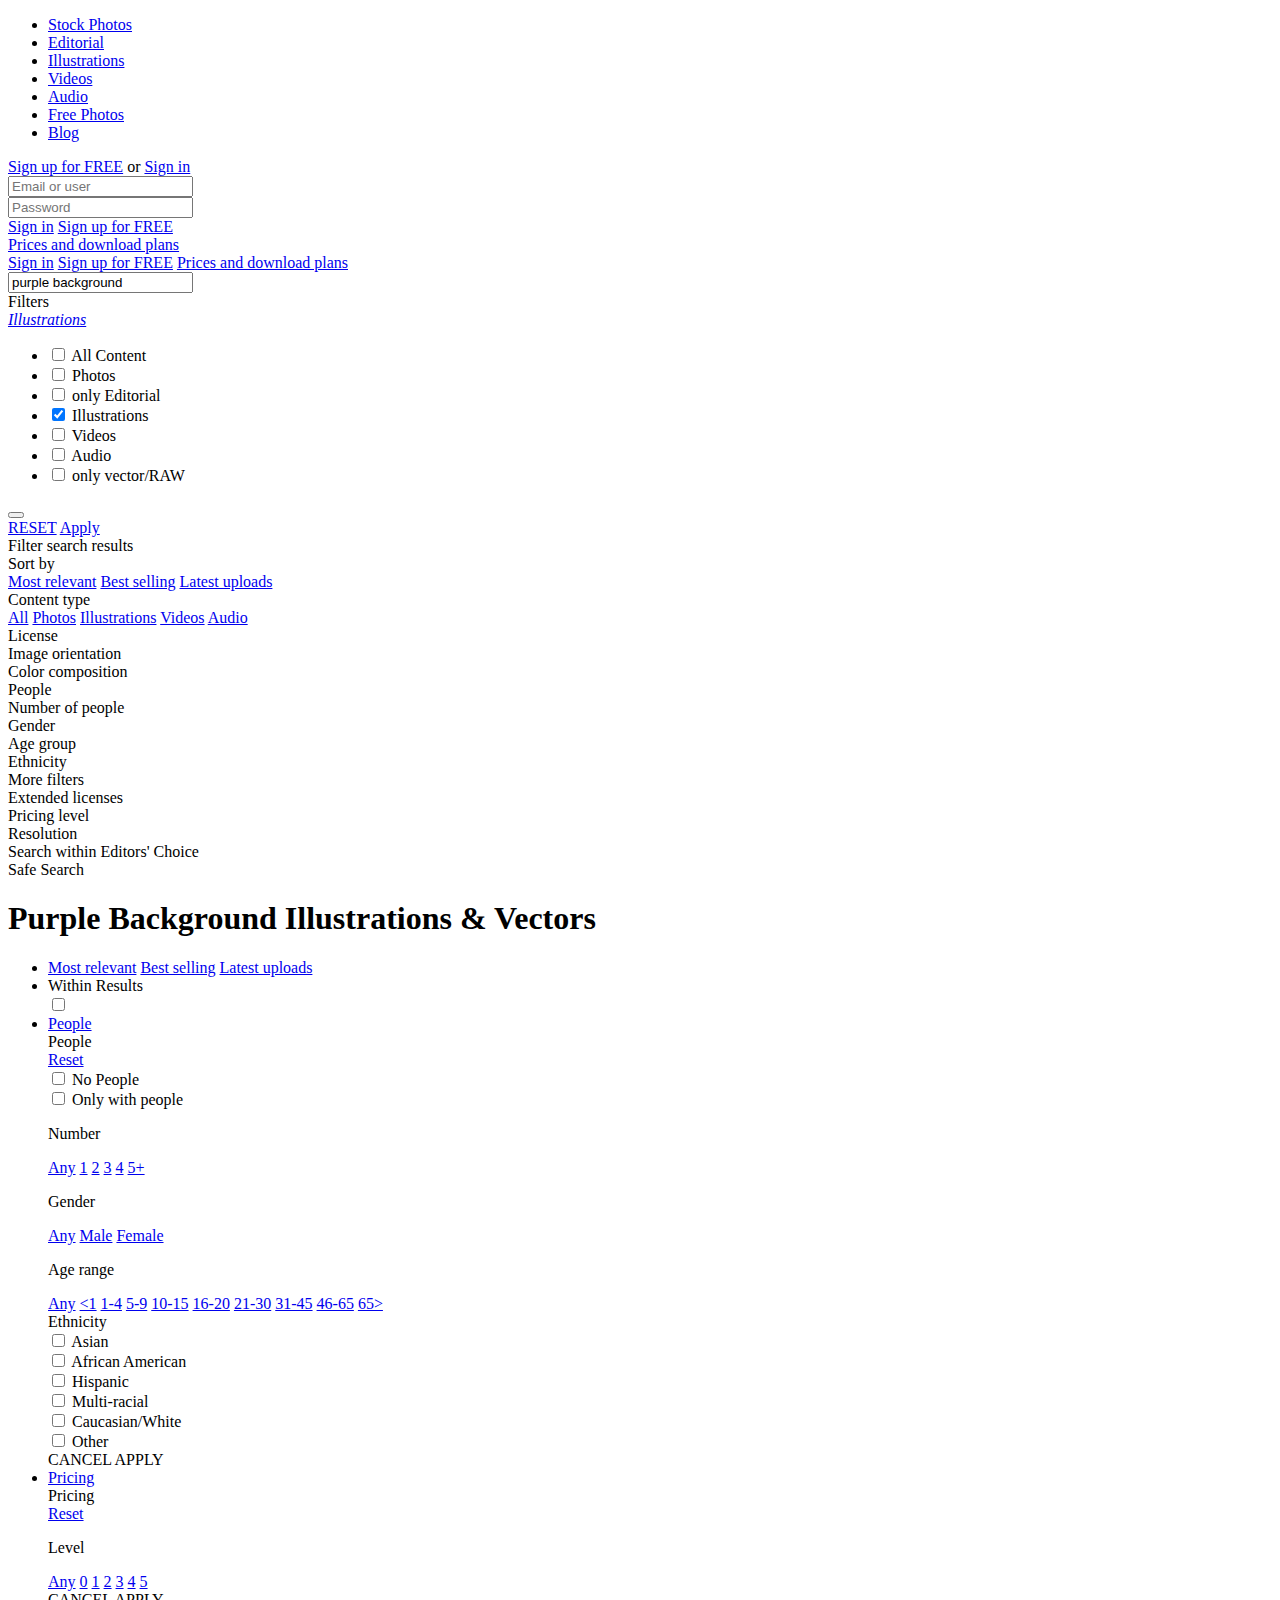
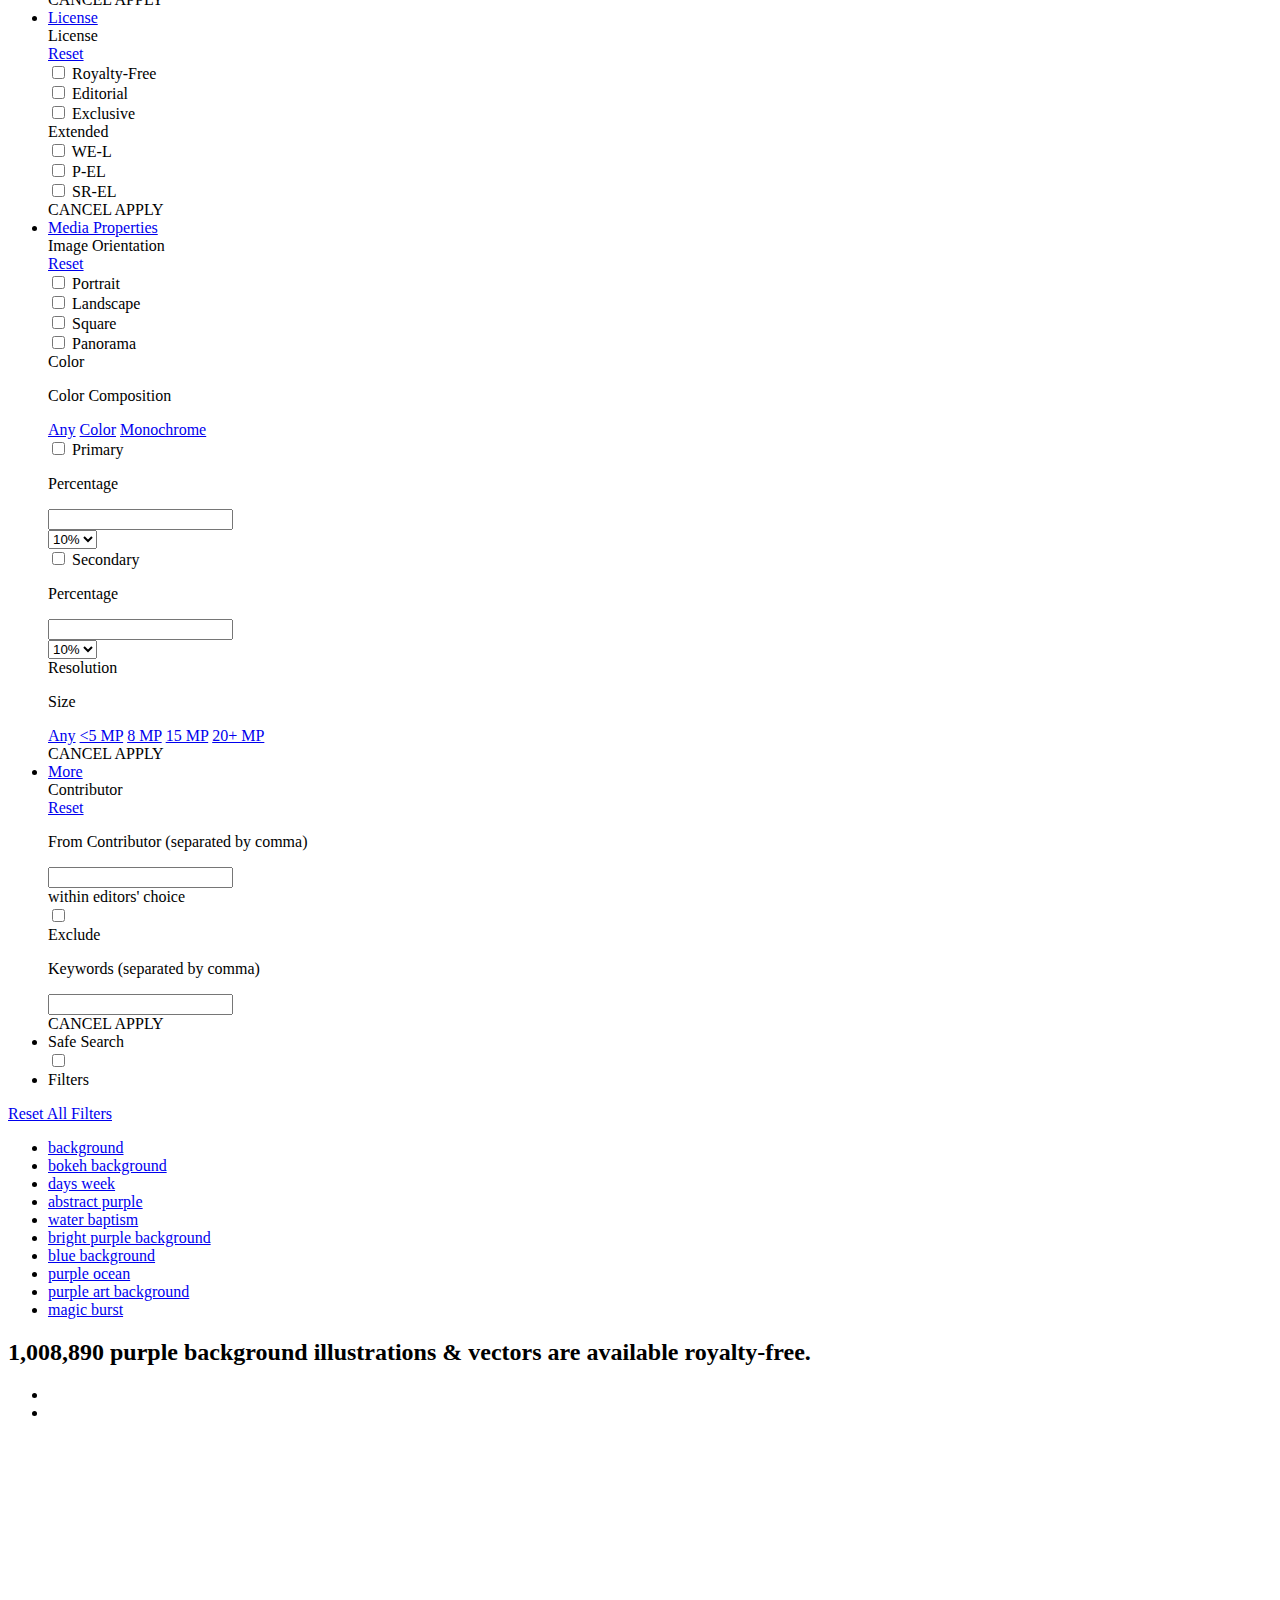
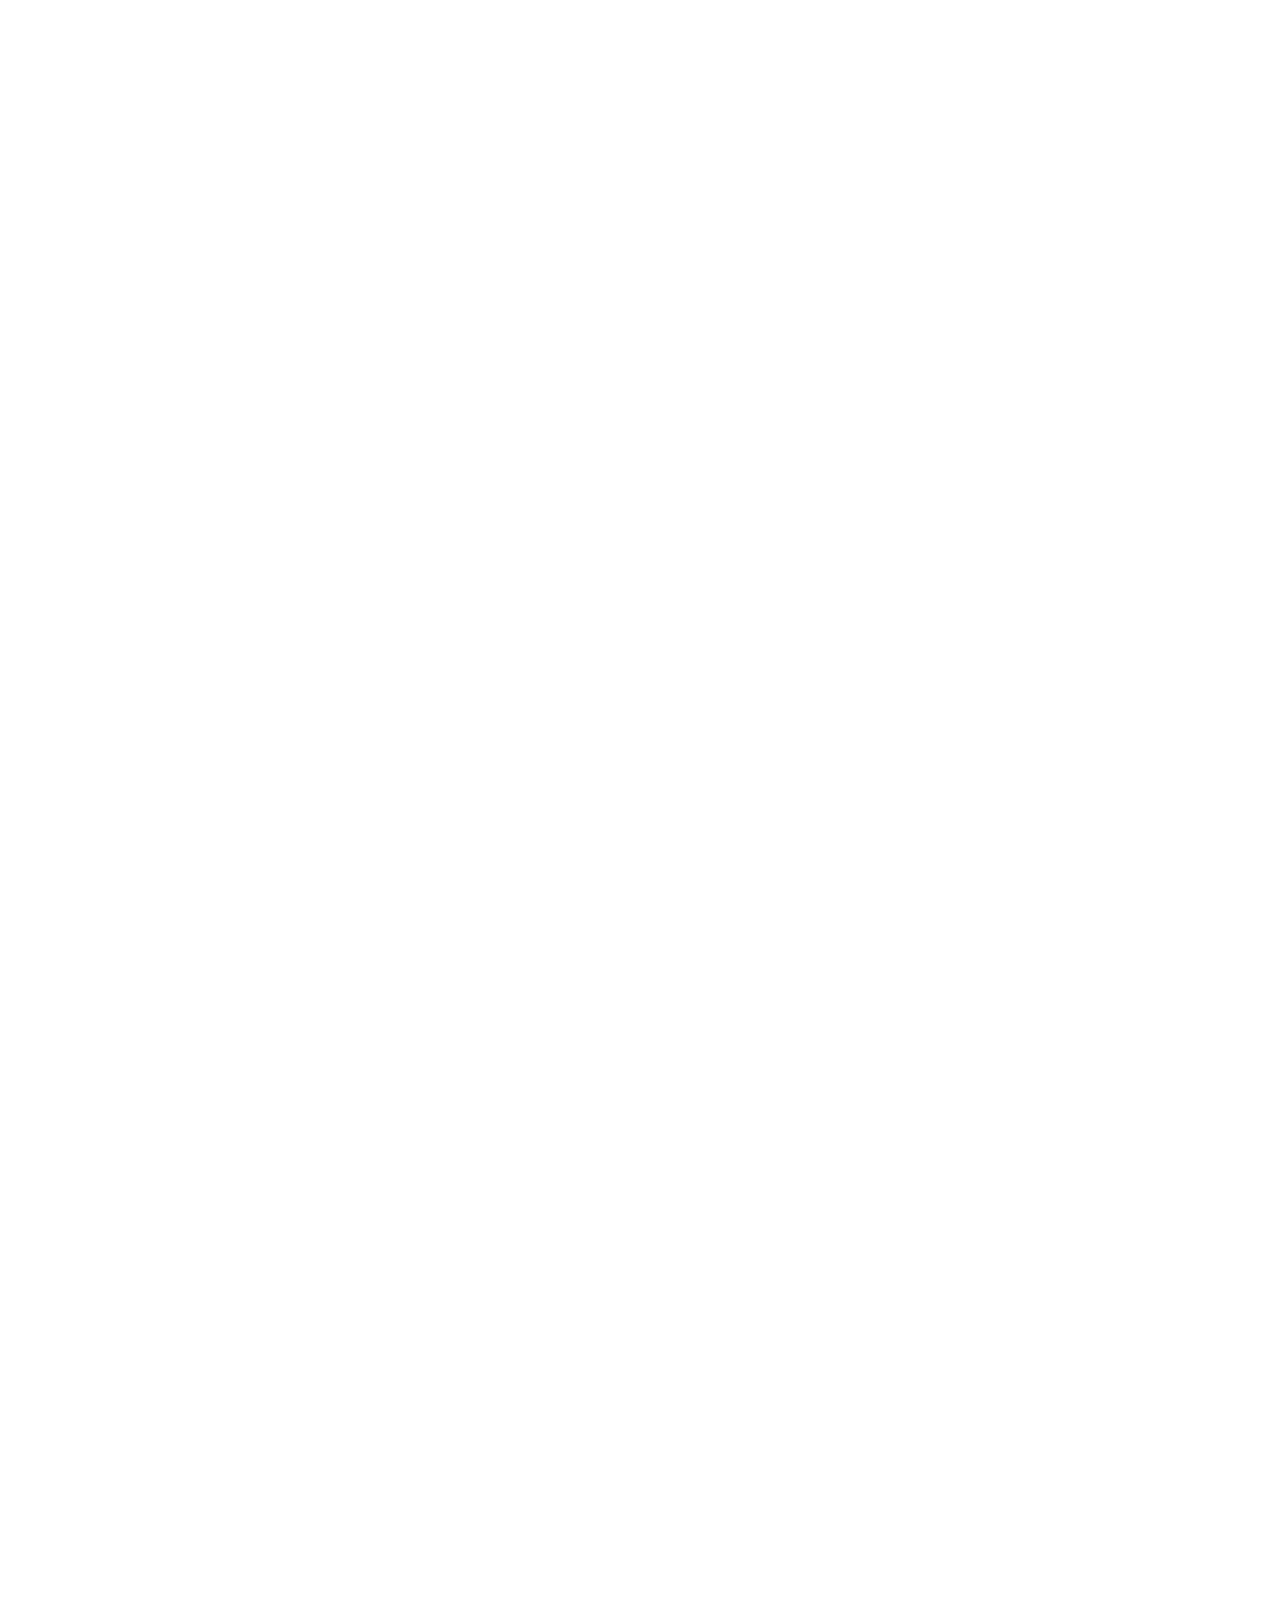
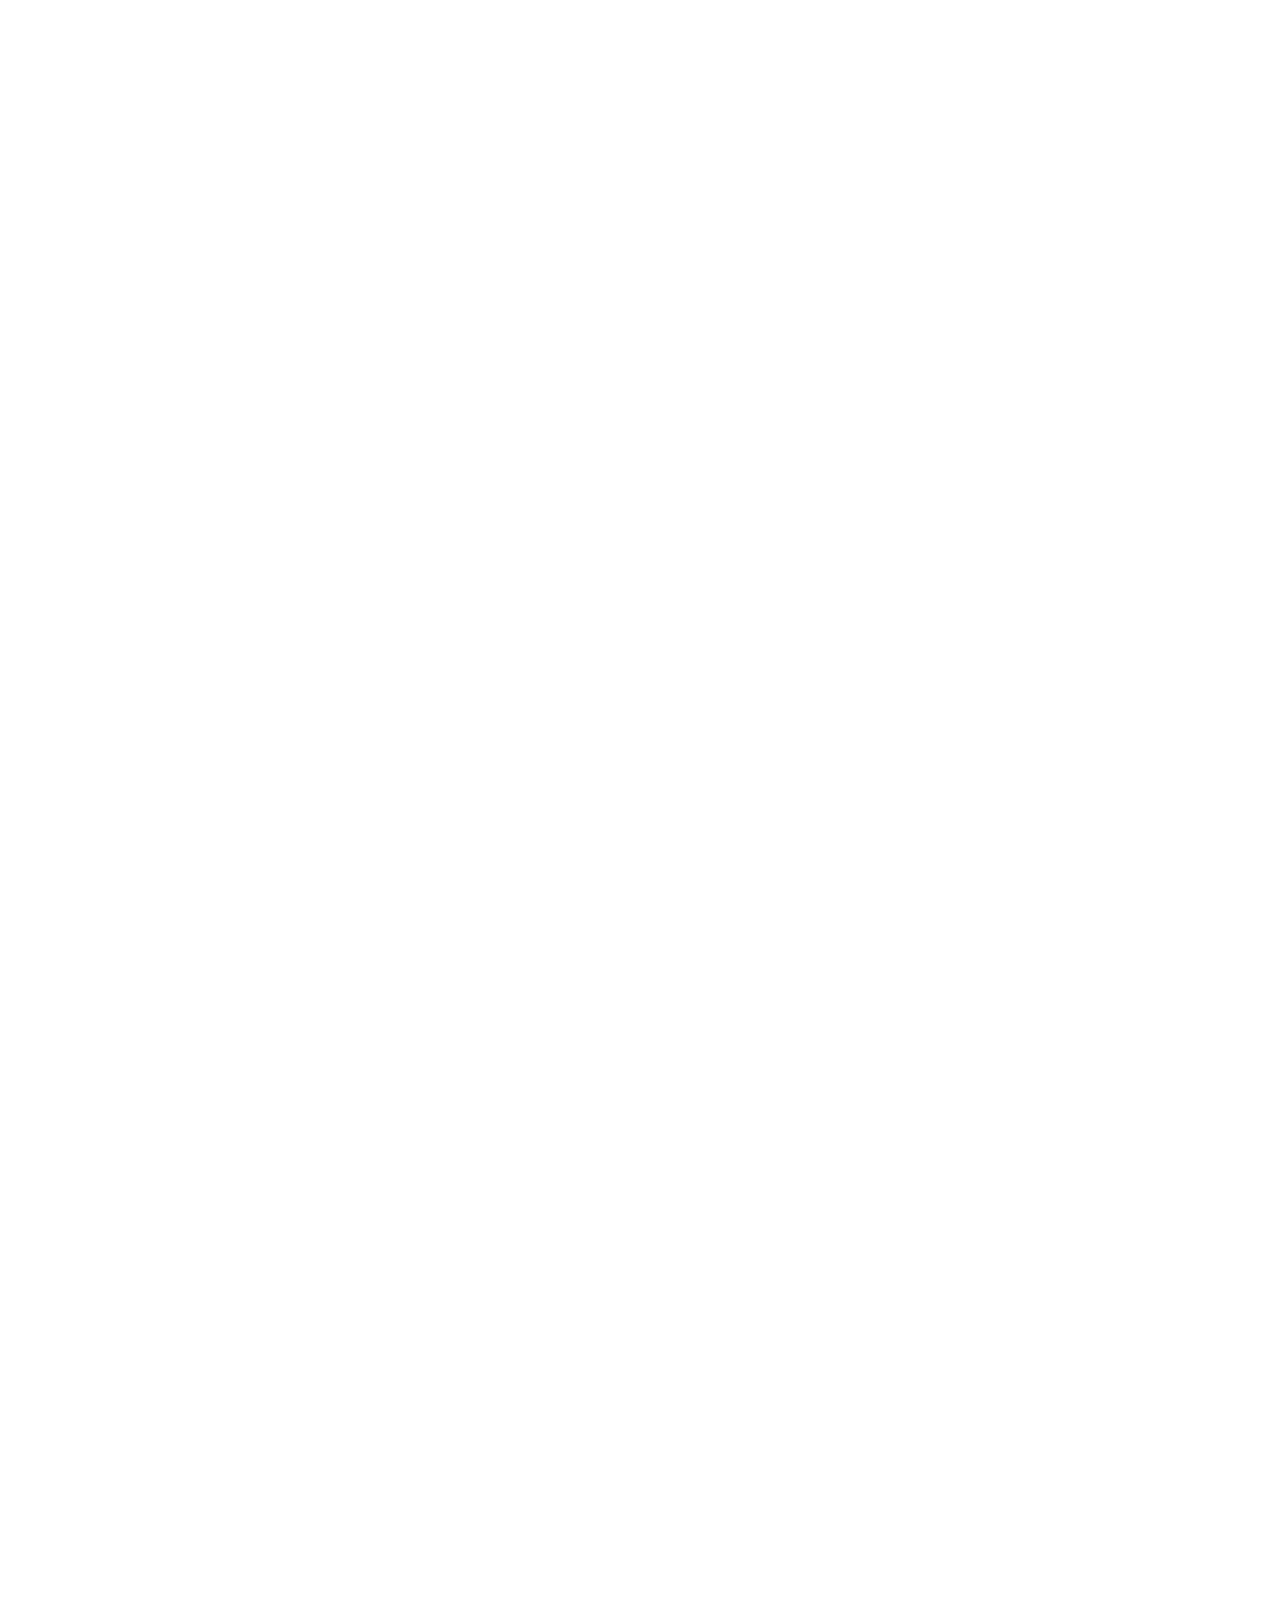
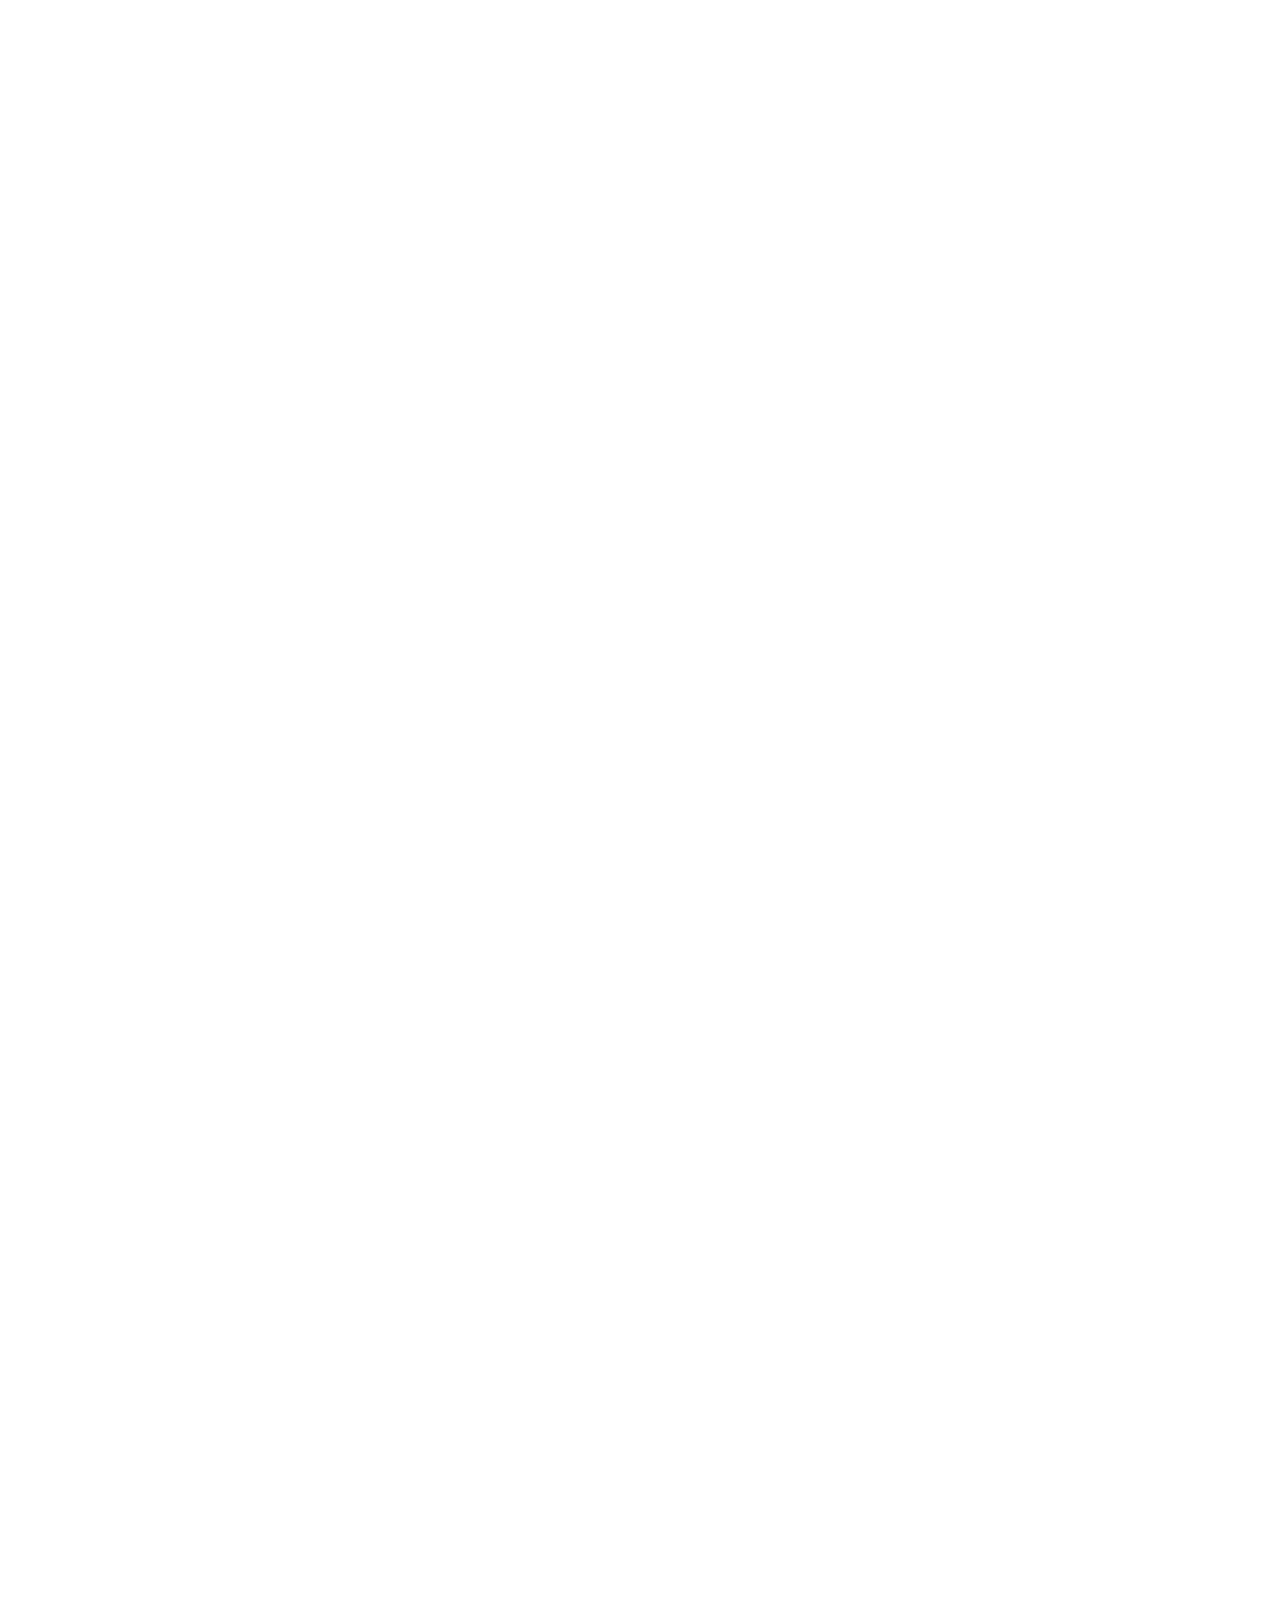
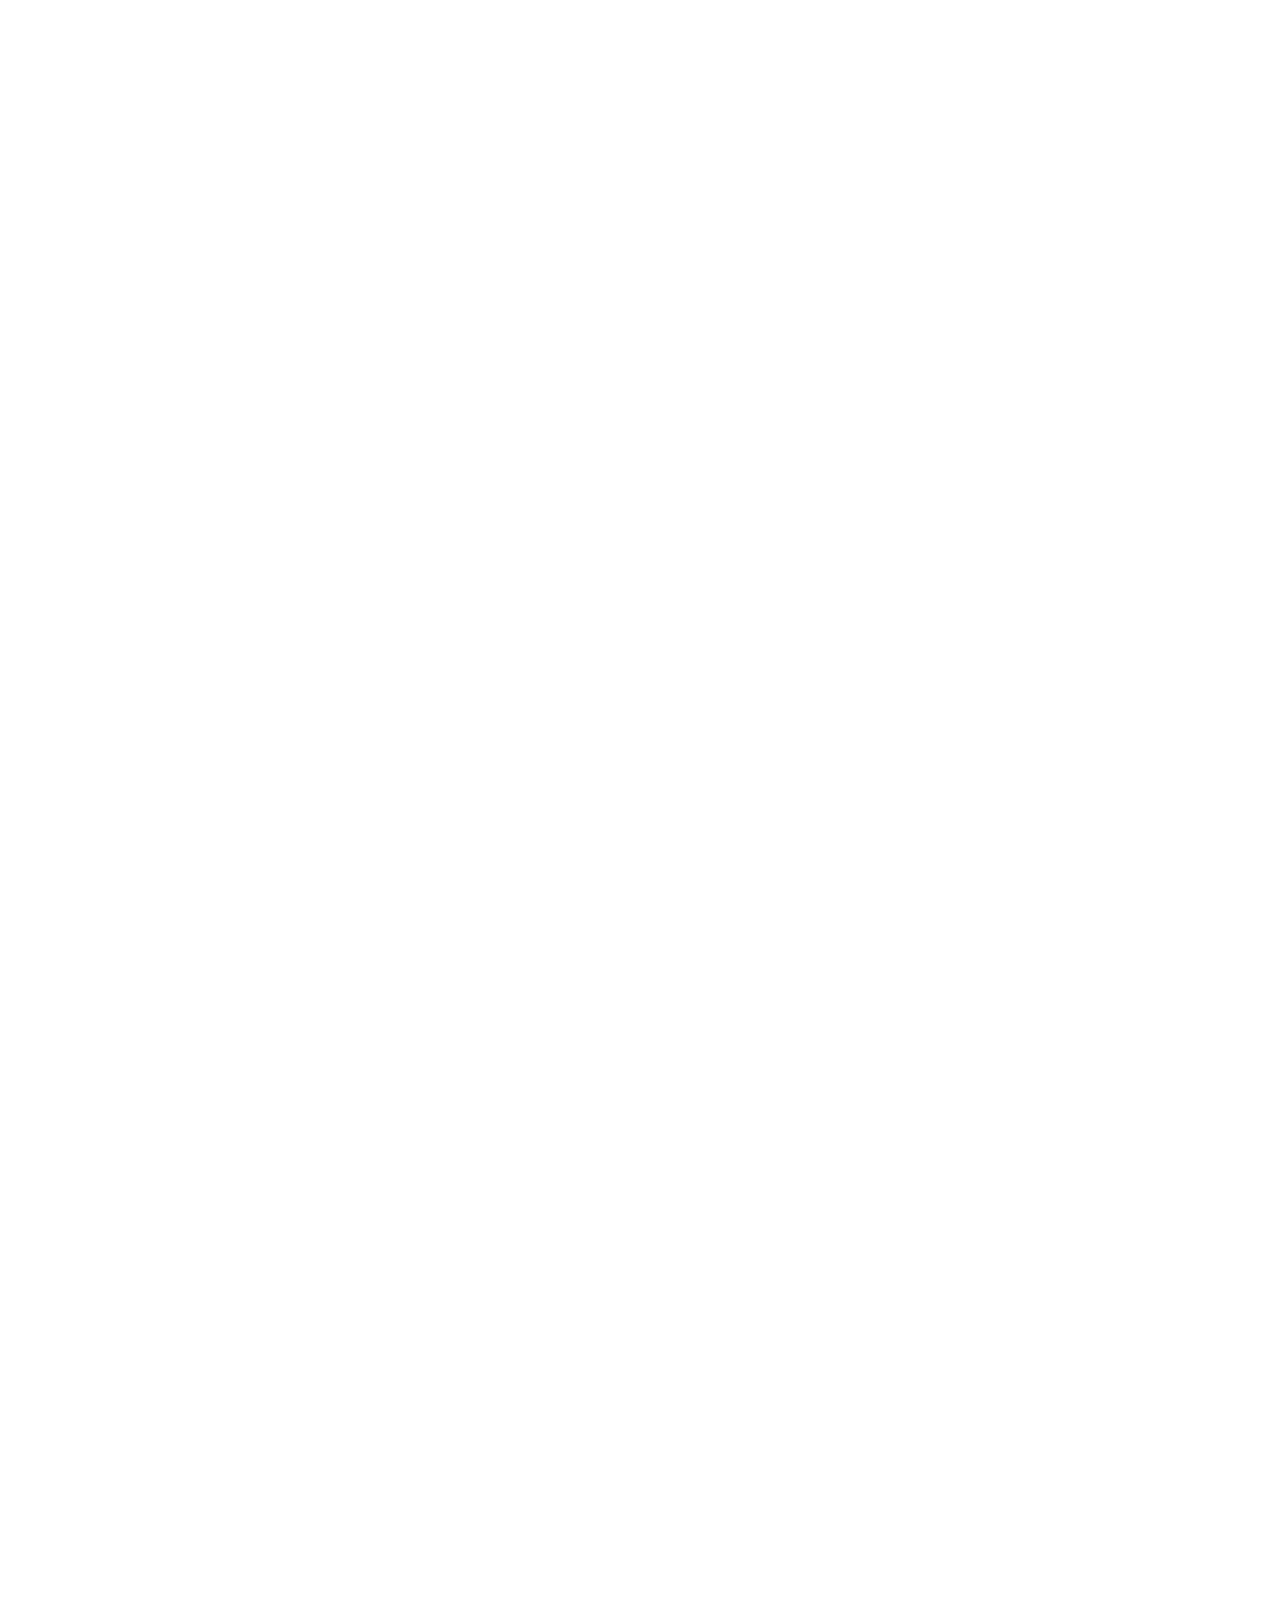
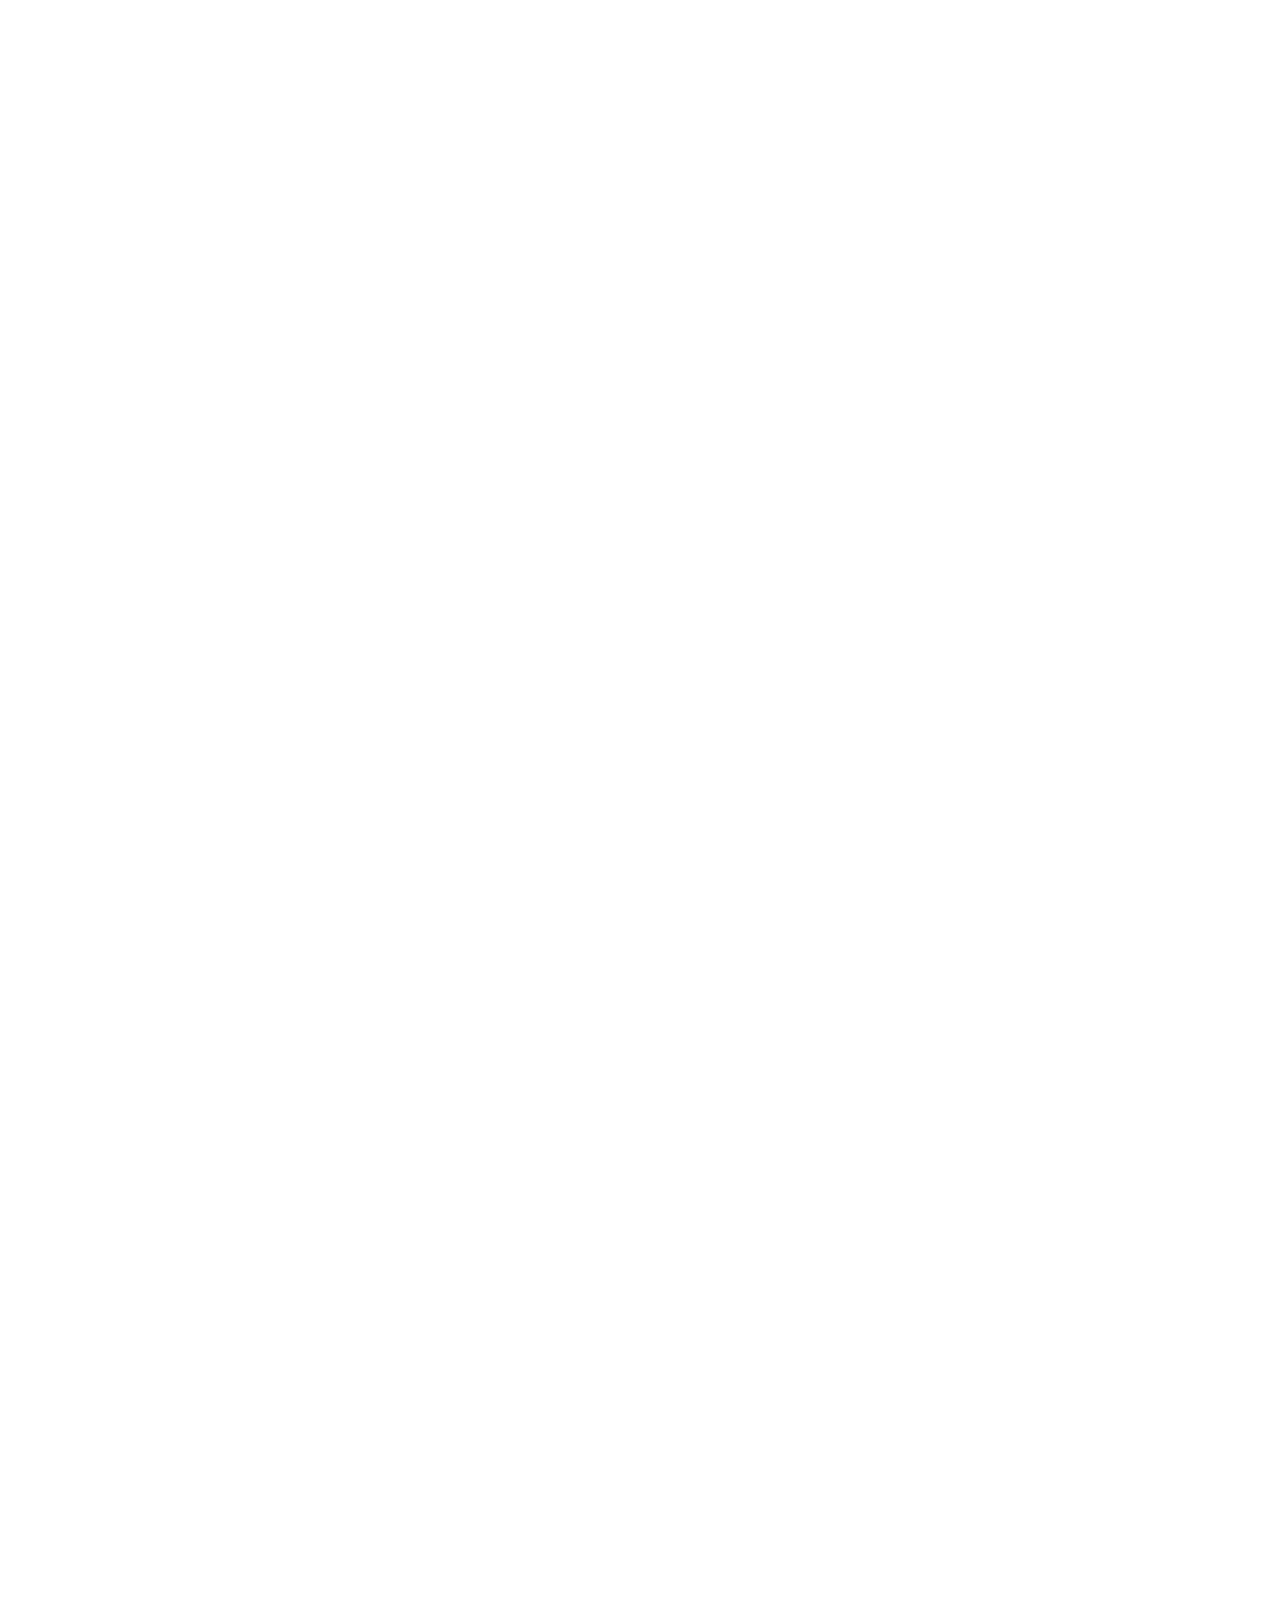
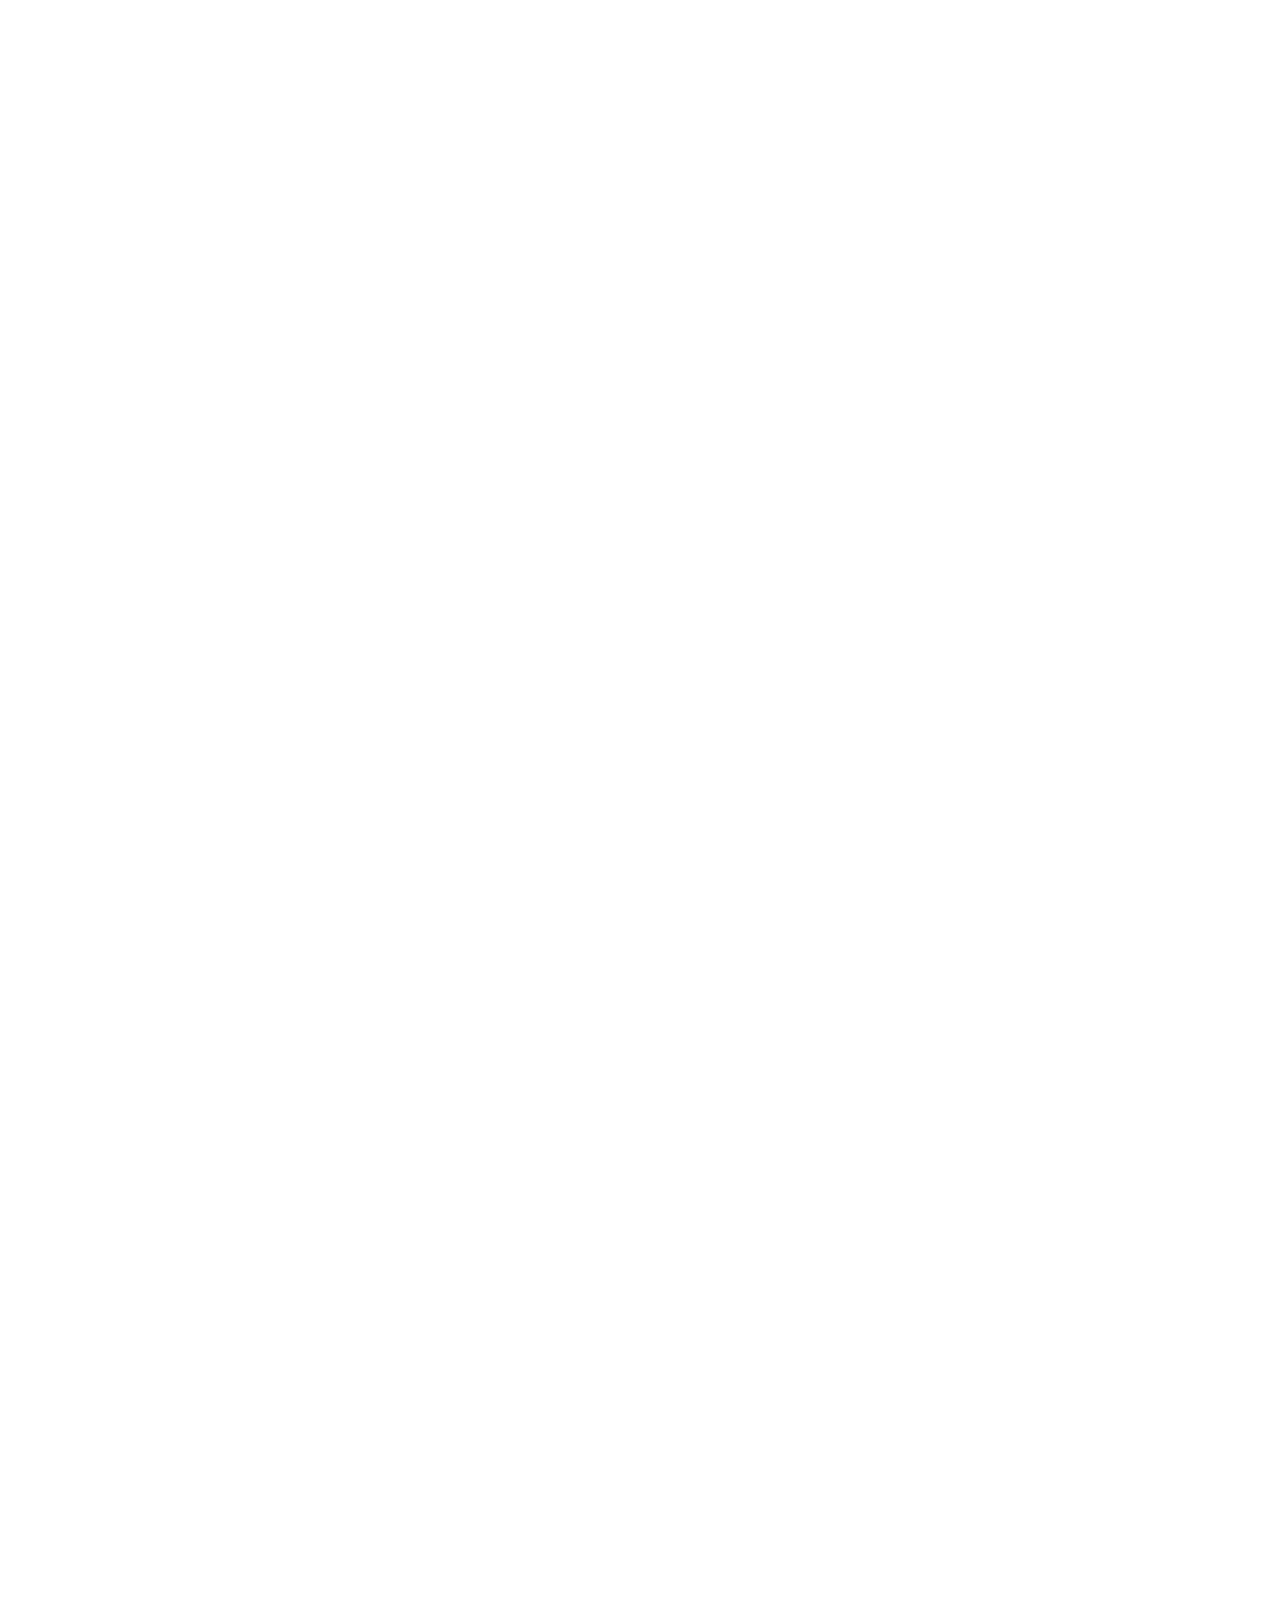
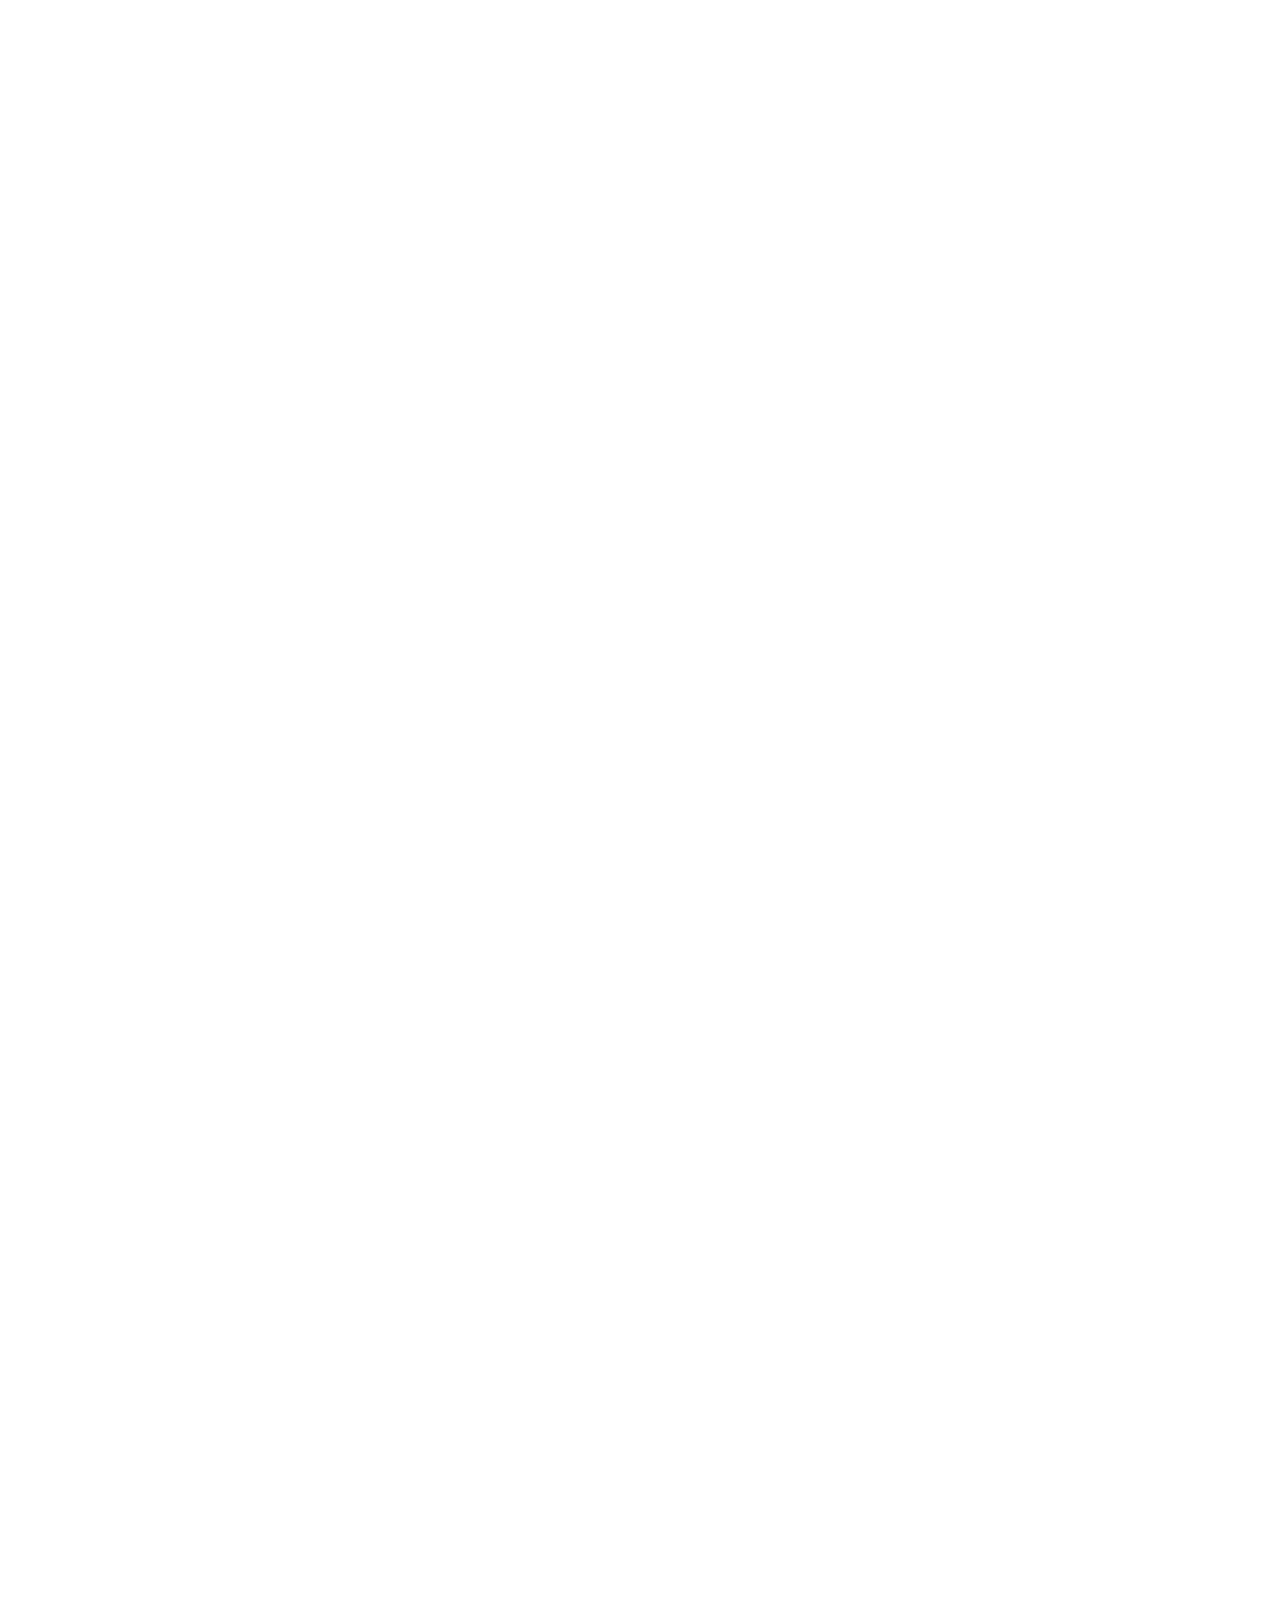
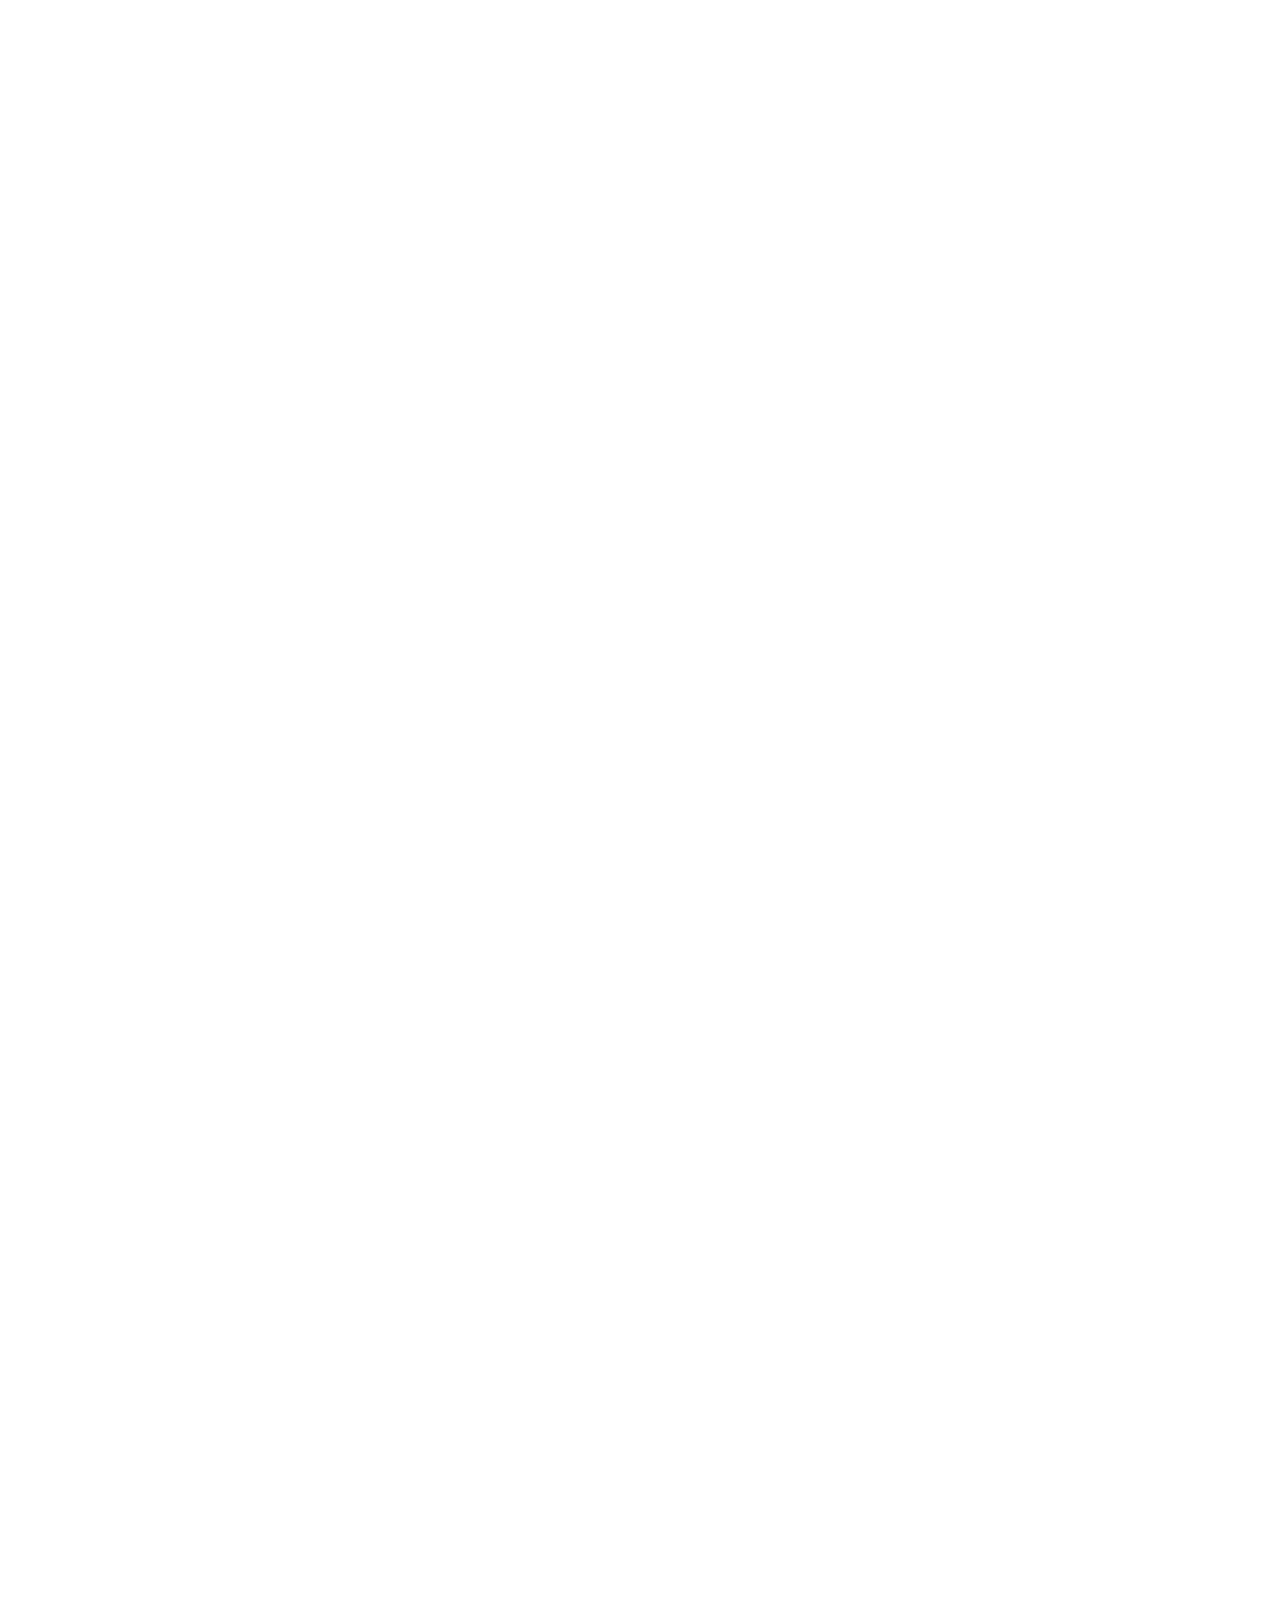
<file: img/purple-background.html>
﻿
<!DOCTYPE html>
<html class="html" lang="en">
<head>
<meta charset="UTF-8">
<meta http-equiv="Content-Language" content="en" />



<meta http-equiv="X-UA-Compatible" content="IE=edge">
<meta name="viewport" content="width=device-width, initial-scale=1, minimum-scale=1, maximum-scale=5" />
<title>Purple Background Stock Illustrations – 1,008,890 Purple Background Stock Illustrations, Vectors & Clipart - Dreamstime</title>
<meta name="robots" content="index, follow">
<link rel="canonical" href="https://www.dreamstime.com/illustration/purple-background.html">

<link rel="next" href="https://www.dreamstime.com/illustration/purple-background.html?pg=2" />
<!-- generics -->
<link rel="shortcut icon" href="https://www.dreamstime.com/favicon.ico?v=1">
<link rel="icon" href="https://www.dreamstime.com/favicon-32.png?v=1" sizes="32x32">
<link rel="icon" href="https://www.dreamstime.com/favicon-57.png" sizes="57x57">
<link rel="icon" href="https://www.dreamstime.com/favicon-76.png" sizes="76x76">
<link rel="icon" href="https://www.dreamstime.com/favicon-96.png" sizes="96x96">
<link rel="icon" href="https://www.dreamstime.com/favicon-128.png" sizes="128x128">
<link rel="icon" href="https://www.dreamstime.com/favicon-192.png" sizes="192x192">
<link rel="icon" href="https://www.dreamstime.com/favicon-228.png" sizes="228x228">
<!-- Android -->
<link rel="shortcut icon" sizes="196x196" href="https://www.dreamstime.com/favicon-196.png">
<!-- iOS -->
<link rel="apple-touch-icon" href="https://www.dreamstime.com/favicon-120.png" sizes="120x120">
<link rel="apple-touch-icon" href="https://www.dreamstime.com/favicon-152.png" sizes="152x152">
<link rel="apple-touch-icon" href="https://www.dreamstime.com/favicon-180.png" sizes="180x180">
<!-- Windows 8 IE 10-->
<meta name="msapplication-TileColor" content="#FFFFFF">
<meta name="msapplication-TileImage" content="https://www.dreamstime.com/favicon-144.png"><meta name="google-site-verification" content="mLk9GicTwlS2VcAWCBzXgxoq7SJTAAQ4C3EVA1q9f6o" />
<meta name="yandex-verification" content="fc15fb4ee7997fd8" />
<meta name="baidu-site-verification" content="gHIgxW4qq5" />
<meta name="msvalidate.01" content="4A571D1A28241283FD1E11D94D05690D" />
<meta name="apple-itunes-app" content="app-id=961697616, app-argument=https://www.dreamstime.com/">
<meta name="description" content="Download 1,008,890 Purple Background Stock Illustrations, Vectors & Clipart for FREE or amazingly low rates! New users enjoy 60% OFF. 186,024,087 stock photos online." />
<meta property="og:title" content="Purple Background Stock Illustrations – 1,008,890 Purple Background Stock Illustrations, Vectors & Clipart - Dreamstime" />
<meta property="og:description" content="Download 1,008,890 Purple Background Stock Illustrations, Vectors & Clipart for FREE or amazingly low rates! New users enjoy 60% OFF. 186,024,087 stock photos online." />
<meta property="og:url" content="https://www.dreamstime.com/illustration/purple-background.html" />
<meta property="og:image" content="https://thumbs.dreamstime.com/z/halloween-ghost-scary-purple-background-27163222.jpg" />
<meta property="og:site_name" content="Purple Background Stock Illustrations – 1,008,890 Purple Background Stock Illustrations, Vectors & Clipart - Dreamstime" />
<meta property="og:see_also" content="https://www.dreamstime.com/illustration/purple-background.html" />
<meta name="twitter:card" content="summary" />
<meta name="twitter:description" content="Download 1,008,890 Purple Background Stock Illustrations, Vectors & Clipart for FREE or amazingly low rates! New users enjoy 60% OFF. 186,024,087 stock photos online." />
<meta name="twitter:title" content="Purple Background Stock Illustrations – 1,008,890 Purple Background Stock Illustrations, Vectors & Clipart - Dreamstime" />
<meta name="twitter:site" content="@Dreamstime" />
<meta name="twitter:image" content="https://thumbs.dreamstime.com/z/halloween-ghost-scary-purple-background-27163222.jpg" />
<meta name="twitter:creator" content="@Dreamstime" />
<meta itemprop="name" content="Purple Background Stock Illustrations – 1,008,890 Purple Background Stock Illustrations, Vectors & Clipart - Dreamstime">
<meta itemprop="description" content="Download 1,008,890 Purple Background Stock Illustrations, Vectors & Clipart for FREE or amazingly low rates! New users enjoy 60% OFF. 186,024,087 stock photos online.">
<meta itemprop="image" content="https://thumbs.dreamstime.com/z/halloween-ghost-scary-purple-background-27163222.jpg">

<meta property="fb:app_id" content="102814881127" />
<meta property="og:type" content="website" />
<meta property="og:site_name" content="Dreamstime"/>
<meta name="theme-color" content="#272727">
<!-- HTML5 Shim and Respond.js IE8 support of HTML5 elements and media queries -->
<!--[if lt IE 9]>
    <script src="https://oss.maxcdn.com/libs/html5shiv/3.7.0/html5shiv.js"></script>
    <script src="https://oss.maxcdn.com/libs/respond.js/1.4.2/respond.min.js"></script>
<![endif]-->
<link rel="prefetch" href="https://thumbs.dreamstime.com/front/fonts/dreamstime.ttf?j8v4fd" as="font" type="font/ttf" crossorigin="anonymous" />
<link rel="preload" href="https://thumbs.dreamstime.com/front/fonts/dreamstime.ttf?j8v4fd" as="font" type="font/ttf" crossorigin/>

<link href="https://thumbs.dreamstime.com" rel="preconnect">
<link href="https://front.dreamstime.com" rel="preconnect">

<link href="https://fonts.googleapis.com" rel="preconnect" crossorigin>
<link href="https://connect.facebook.net" rel="preconnect" crossorigin>
<link href="https://www.gstatic.com" rel="preconnect" crossorigin>
<link href="https://mc.yandex.ru" rel="preconnect" crossorigin>
<style>@font-face{font-family:Roboto;font-style:normal;font-weight:300;src:local('Roboto Light'),local('Roboto-Light'),url(https://fonts.gstatic.com/s/roboto/v20/KFOlCnqEu92Fr1MmSU5fCRc4EsA.woff2) format('woff2');unicode-range:U+0460-052F,U+1C80-1C88,U+20B4,U+2DE0-2DFF,U+A640-A69F,U+FE2E-FE2F}@font-face{font-family:Roboto;font-style:normal;font-weight:300;src:local('Roboto Light'),local('Roboto-Light'),url(https://fonts.gstatic.com/s/roboto/v20/KFOlCnqEu92Fr1MmSU5fABc4EsA.woff2) format('woff2');unicode-range:U+0400-045F,U+0490-0491,U+04B0-04B1,U+2116}@font-face{font-family:Roboto;font-style:normal;font-weight:300;src:local('Roboto Light'),local('Roboto-Light'),url(https://fonts.gstatic.com/s/roboto/v20/KFOlCnqEu92Fr1MmSU5fCBc4EsA.woff2) format('woff2');unicode-range:U+1F00-1FFF}@font-face{font-family:Roboto;font-style:normal;font-weight:300;src:local('Roboto Light'),local('Roboto-Light'),url(https://fonts.gstatic.com/s/roboto/v20/KFOlCnqEu92Fr1MmSU5fBxc4EsA.woff2) format('woff2');unicode-range:U+0370-03FF}@font-face{font-family:Roboto;font-style:normal;font-weight:300;src:local('Roboto Light'),local('Roboto-Light'),url(https://fonts.gstatic.com/s/roboto/v20/KFOlCnqEu92Fr1MmSU5fCxc4EsA.woff2) format('woff2');unicode-range:U+0102-0103,U+0110-0111,U+0128-0129,U+0168-0169,U+01A0-01A1,U+01AF-01B0,U+1EA0-1EF9,U+20AB}@font-face{font-family:Roboto;font-style:normal;font-weight:300;src:local('Roboto Light'),local('Roboto-Light'),url(https://fonts.gstatic.com/s/roboto/v20/KFOlCnqEu92Fr1MmSU5fChc4EsA.woff2) format('woff2');unicode-range:U+0100-024F,U+0259,U+1E00-1EFF,U+2020,U+20A0-20AB,U+20AD-20CF,U+2113,U+2C60-2C7F,U+A720-A7FF}@font-face{font-family:Roboto;font-style:normal;font-weight:300;src:local('Roboto Light'),local('Roboto-Light'),url(https://fonts.gstatic.com/s/roboto/v20/KFOlCnqEu92Fr1MmSU5fBBc4.woff2) format('woff2');unicode-range:U+0000-00FF,U+0131,U+0152-0153,U+02BB-02BC,U+02C6,U+02DA,U+02DC,U+2000-206F,U+2074,U+20AC,U+2122,U+2191,U+2193,U+2212,U+2215,U+FEFF,U+FFFD}@font-face{font-family:Roboto;font-style:normal;font-weight:400;src:local('Roboto'),local('Roboto-Regular'),url(https://fonts.gstatic.com/s/roboto/v20/KFOmCnqEu92Fr1Mu72xKOzY.woff2) format('woff2');unicode-range:U+0460-052F,U+1C80-1C88,U+20B4,U+2DE0-2DFF,U+A640-A69F,U+FE2E-FE2F}@font-face{font-family:Roboto;font-style:normal;font-weight:400;src:local('Roboto'),local('Roboto-Regular'),url(https://fonts.gstatic.com/s/roboto/v20/KFOmCnqEu92Fr1Mu5mxKOzY.woff2) format('woff2');unicode-range:U+0400-045F,U+0490-0491,U+04B0-04B1,U+2116}@font-face{font-family:Roboto;font-style:normal;font-weight:400;src:local('Roboto'),local('Roboto-Regular'),url(https://fonts.gstatic.com/s/roboto/v20/KFOmCnqEu92Fr1Mu7mxKOzY.woff2) format('woff2');unicode-range:U+1F00-1FFF}@font-face{font-family:Roboto;font-style:normal;font-weight:400;src:local('Roboto'),local('Roboto-Regular'),url(https://fonts.gstatic.com/s/roboto/v20/KFOmCnqEu92Fr1Mu4WxKOzY.woff2) format('woff2');unicode-range:U+0370-03FF}@font-face{font-family:Roboto;font-style:normal;font-weight:400;src:local('Roboto'),local('Roboto-Regular'),url(https://fonts.gstatic.com/s/roboto/v20/KFOmCnqEu92Fr1Mu7WxKOzY.woff2) format('woff2');unicode-range:U+0102-0103,U+0110-0111,U+0128-0129,U+0168-0169,U+01A0-01A1,U+01AF-01B0,U+1EA0-1EF9,U+20AB}@font-face{font-family:Roboto;font-style:normal;font-weight:400;src:local('Roboto'),local('Roboto-Regular'),url(https://fonts.gstatic.com/s/roboto/v20/KFOmCnqEu92Fr1Mu7GxKOzY.woff2) format('woff2');unicode-range:U+0100-024F,U+0259,U+1E00-1EFF,U+2020,U+20A0-20AB,U+20AD-20CF,U+2113,U+2C60-2C7F,U+A720-A7FF}@font-face{font-family:Roboto;font-style:normal;font-weight:400;src:local('Roboto'),local('Roboto-Regular'),url(https://fonts.gstatic.com/s/roboto/v20/KFOmCnqEu92Fr1Mu4mxK.woff2) format('woff2');unicode-range:U+0000-00FF,U+0131,U+0152-0153,U+02BB-02BC,U+02C6,U+02DA,U+02DC,U+2000-206F,U+2074,U+20AC,U+2122,U+2191,U+2193,U+2212,U+2215,U+FEFF,U+FFFD}@font-face{font-family:Roboto;font-style:normal;font-weight:500;src:local('Roboto Medium'),local('Roboto-Medium'),url(https://fonts.gstatic.com/s/roboto/v20/KFOlCnqEu92Fr1MmEU9fCRc4EsA.woff2) format('woff2');unicode-range:U+0460-052F,U+1C80-1C88,U+20B4,U+2DE0-2DFF,U+A640-A69F,U+FE2E-FE2F}@font-face{font-family:Roboto;font-style:normal;font-weight:500;src:local('Roboto Medium'),local('Roboto-Medium'),url(https://fonts.gstatic.com/s/roboto/v20/KFOlCnqEu92Fr1MmEU9fABc4EsA.woff2) format('woff2');unicode-range:U+0400-045F,U+0490-0491,U+04B0-04B1,U+2116}@font-face{font-family:Roboto;font-style:normal;font-weight:500;src:local('Roboto Medium'),local('Roboto-Medium'),url(https://fonts.gstatic.com/s/roboto/v20/KFOlCnqEu92Fr1MmEU9fCBc4EsA.woff2) format('woff2');unicode-range:U+1F00-1FFF}@font-face{font-family:Roboto;font-style:normal;font-weight:500;src:local('Roboto Medium'),local('Roboto-Medium'),url(https://fonts.gstatic.com/s/roboto/v20/KFOlCnqEu92Fr1MmEU9fBxc4EsA.woff2) format('woff2');unicode-range:U+0370-03FF}@font-face{font-family:Roboto;font-style:normal;font-weight:500;src:local('Roboto Medium'),local('Roboto-Medium'),url(https://fonts.gstatic.com/s/roboto/v20/KFOlCnqEu92Fr1MmEU9fCxc4EsA.woff2) format('woff2');unicode-range:U+0102-0103,U+0110-0111,U+0128-0129,U+0168-0169,U+01A0-01A1,U+01AF-01B0,U+1EA0-1EF9,U+20AB}@font-face{font-family:Roboto;font-style:normal;font-weight:500;src:local('Roboto Medium'),local('Roboto-Medium'),url(https://fonts.gstatic.com/s/roboto/v20/KFOlCnqEu92Fr1MmEU9fChc4EsA.woff2) format('woff2');unicode-range:U+0100-024F,U+0259,U+1E00-1EFF,U+2020,U+20A0-20AB,U+20AD-20CF,U+2113,U+2C60-2C7F,U+A720-A7FF}@font-face{font-family:Roboto;font-style:normal;font-weight:500;src:local('Roboto Medium'),local('Roboto-Medium'),url(https://fonts.gstatic.com/s/roboto/v20/KFOlCnqEu92Fr1MmEU9fBBc4.woff2) format('woff2');unicode-range:U+0000-00FF,U+0131,U+0152-0153,U+02BB-02BC,U+02C6,U+02DA,U+02DC,U+2000-206F,U+2074,U+20AC,U+2122,U+2191,U+2193,U+2212,U+2215,U+FEFF,U+FFFD}@font-face{font-family:Roboto;font-style:normal;font-weight:700;src:local('Roboto Bold'),local('Roboto-Bold'),url(https://fonts.gstatic.com/s/roboto/v20/KFOlCnqEu92Fr1MmWUlfCRc4EsA.woff2) format('woff2');unicode-range:U+0460-052F,U+1C80-1C88,U+20B4,U+2DE0-2DFF,U+A640-A69F,U+FE2E-FE2F}@font-face{font-family:Roboto;font-style:normal;font-weight:700;src:local('Roboto Bold'),local('Roboto-Bold'),url(https://fonts.gstatic.com/s/roboto/v20/KFOlCnqEu92Fr1MmWUlfABc4EsA.woff2) format('woff2');unicode-range:U+0400-045F,U+0490-0491,U+04B0-04B1,U+2116}@font-face{font-family:Roboto;font-style:normal;font-weight:700;src:local('Roboto Bold'),local('Roboto-Bold'),url(https://fonts.gstatic.com/s/roboto/v20/KFOlCnqEu92Fr1MmWUlfCBc4EsA.woff2) format('woff2');unicode-range:U+1F00-1FFF}@font-face{font-family:Roboto;font-style:normal;font-weight:700;src:local('Roboto Bold'),local('Roboto-Bold'),url(https://fonts.gstatic.com/s/roboto/v20/KFOlCnqEu92Fr1MmWUlfBxc4EsA.woff2) format('woff2');unicode-range:U+0370-03FF}@font-face{font-family:Roboto;font-style:normal;font-weight:700;src:local('Roboto Bold'),local('Roboto-Bold'),url(https://fonts.gstatic.com/s/roboto/v20/KFOlCnqEu92Fr1MmWUlfCxc4EsA.woff2) format('woff2');unicode-range:U+0102-0103,U+0110-0111,U+0128-0129,U+0168-0169,U+01A0-01A1,U+01AF-01B0,U+1EA0-1EF9,U+20AB}@font-face{font-family:Roboto;font-style:normal;font-weight:700;src:local('Roboto Bold'),local('Roboto-Bold'),url(https://fonts.gstatic.com/s/roboto/v20/KFOlCnqEu92Fr1MmWUlfChc4EsA.woff2) format('woff2');unicode-range:U+0100-024F,U+0259,U+1E00-1EFF,U+2020,U+20A0-20AB,U+20AD-20CF,U+2113,U+2C60-2C7F,U+A720-A7FF}@font-face{font-family:Roboto;font-style:normal;font-weight:700;src:local('Roboto Bold'),local('Roboto-Bold'),url(https://fonts.gstatic.com/s/roboto/v20/KFOlCnqEu92Fr1MmWUlfBBc4.woff2) format('woff2');unicode-range:U+0000-00FF,U+0131,U+0152-0153,U+02BB-02BC,U+02C6,U+02DA,U+02DC,U+2000-206F,U+2074,U+20AC,U+2122,U+2191,U+2193,U+2212,U+2215,U+FEFF,U+FFFD}@font-face{font-family:'Roboto Condensed';font-style:normal;font-weight:300;src:local('Roboto Condensed Light'),local('RobotoCondensed-Light'),url(https://fonts.gstatic.com/s/robotocondensed/v19/ieVi2ZhZI2eCN5jzbjEETS9weq8-33mZGCkYb8td.woff2) format('woff2');unicode-range:U+0460-052F,U+1C80-1C88,U+20B4,U+2DE0-2DFF,U+A640-A69F,U+FE2E-FE2F}@font-face{font-family:'Roboto Condensed';font-style:normal;font-weight:300;src:local('Roboto Condensed Light'),local('RobotoCondensed-Light'),url(https://fonts.gstatic.com/s/robotocondensed/v19/ieVi2ZhZI2eCN5jzbjEETS9weq8-33mZGCAYb8td.woff2) format('woff2');unicode-range:U+0400-045F,U+0490-0491,U+04B0-04B1,U+2116}@font-face{font-family:'Roboto Condensed';font-style:normal;font-weight:300;src:local('Roboto Condensed Light'),local('RobotoCondensed-Light'),url(https://fonts.gstatic.com/s/robotocondensed/v19/ieVi2ZhZI2eCN5jzbjEETS9weq8-33mZGCgYb8td.woff2) format('woff2');unicode-range:U+1F00-1FFF}@font-face{font-family:'Roboto Condensed';font-style:normal;font-weight:300;src:local('Roboto Condensed Light'),local('RobotoCondensed-Light'),url(https://fonts.gstatic.com/s/robotocondensed/v19/ieVi2ZhZI2eCN5jzbjEETS9weq8-33mZGCcYb8td.woff2) format('woff2');unicode-range:U+0370-03FF}@font-face{font-family:'Roboto Condensed';font-style:normal;font-weight:300;src:local('Roboto Condensed Light'),local('RobotoCondensed-Light'),url(https://fonts.gstatic.com/s/robotocondensed/v19/ieVi2ZhZI2eCN5jzbjEETS9weq8-33mZGCsYb8td.woff2) format('woff2');unicode-range:U+0102-0103,U+0110-0111,U+0128-0129,U+0168-0169,U+01A0-01A1,U+01AF-01B0,U+1EA0-1EF9,U+20AB}@font-face{font-family:'Roboto Condensed';font-style:normal;font-weight:300;src:local('Roboto Condensed Light'),local('RobotoCondensed-Light'),url(https://fonts.gstatic.com/s/robotocondensed/v19/ieVi2ZhZI2eCN5jzbjEETS9weq8-33mZGCoYb8td.woff2) format('woff2');unicode-range:U+0100-024F,U+0259,U+1E00-1EFF,U+2020,U+20A0-20AB,U+20AD-20CF,U+2113,U+2C60-2C7F,U+A720-A7FF}@font-face{font-family:'Roboto Condensed';font-style:normal;font-weight:300;src:local('Roboto Condensed Light'),local('RobotoCondensed-Light'),url(https://fonts.gstatic.com/s/robotocondensed/v19/ieVi2ZhZI2eCN5jzbjEETS9weq8-33mZGCQYbw.woff2) format('woff2');unicode-range:U+0000-00FF,U+0131,U+0152-0153,U+02BB-02BC,U+02C6,U+02DA,U+02DC,U+2000-206F,U+2074,U+20AC,U+2122,U+2191,U+2193,U+2212,U+2215,U+FEFF,U+FFFD}@font-face{font-family:'Roboto Condensed';font-style:normal;font-weight:400;src:local('Roboto Condensed'),local('RobotoCondensed-Regular'),url(https://fonts.gstatic.com/s/robotocondensed/v19/ieVl2ZhZI2eCN5jzbjEETS9weq8-19-7DRs5.woff2) format('woff2');unicode-range:U+0460-052F,U+1C80-1C88,U+20B4,U+2DE0-2DFF,U+A640-A69F,U+FE2E-FE2F}@font-face{font-family:'Roboto Condensed';font-style:normal;font-weight:400;src:local('Roboto Condensed'),local('RobotoCondensed-Regular'),url(https://fonts.gstatic.com/s/robotocondensed/v19/ieVl2ZhZI2eCN5jzbjEETS9weq8-19a7DRs5.woff2) format('woff2');unicode-range:U+0400-045F,U+0490-0491,U+04B0-04B1,U+2116}@font-face{font-family:'Roboto Condensed';font-style:normal;font-weight:400;src:local('Roboto Condensed'),local('RobotoCondensed-Regular'),url(https://fonts.gstatic.com/s/robotocondensed/v19/ieVl2ZhZI2eCN5jzbjEETS9weq8-1967DRs5.woff2) format('woff2');unicode-range:U+1F00-1FFF}@font-face{font-family:'Roboto Condensed';font-style:normal;font-weight:400;src:local('Roboto Condensed'),local('RobotoCondensed-Regular'),url(https://fonts.gstatic.com/s/robotocondensed/v19/ieVl2ZhZI2eCN5jzbjEETS9weq8-19G7DRs5.woff2) format('woff2');unicode-range:U+0370-03FF}@font-face{font-family:'Roboto Condensed';font-style:normal;font-weight:400;src:local('Roboto Condensed'),local('RobotoCondensed-Regular'),url(https://fonts.gstatic.com/s/robotocondensed/v19/ieVl2ZhZI2eCN5jzbjEETS9weq8-1927DRs5.woff2) format('woff2');unicode-range:U+0102-0103,U+0110-0111,U+0128-0129,U+0168-0169,U+01A0-01A1,U+01AF-01B0,U+1EA0-1EF9,U+20AB}@font-face{font-family:'Roboto Condensed';font-style:normal;font-weight:400;src:local('Roboto Condensed'),local('RobotoCondensed-Regular'),url(https://fonts.gstatic.com/s/robotocondensed/v19/ieVl2ZhZI2eCN5jzbjEETS9weq8-19y7DRs5.woff2) format('woff2');unicode-range:U+0100-024F,U+0259,U+1E00-1EFF,U+2020,U+20A0-20AB,U+20AD-20CF,U+2113,U+2C60-2C7F,U+A720-A7FF}@font-face{font-family:'Roboto Condensed';font-style:normal;font-weight:400;src:local('Roboto Condensed'),local('RobotoCondensed-Regular'),url(https://fonts.gstatic.com/s/robotocondensed/v19/ieVl2ZhZI2eCN5jzbjEETS9weq8-19K7DQ.woff2) format('woff2');unicode-range:U+0000-00FF,U+0131,U+0152-0153,U+02BB-02BC,U+02C6,U+02DA,U+02DC,U+2000-206F,U+2074,U+20AC,U+2122,U+2191,U+2193,U+2212,U+2215,U+FEFF,U+FFFD}@font-face{font-family:'Roboto Condensed';font-style:normal;font-weight:700;src:local('Roboto Condensed Bold'),local('RobotoCondensed-Bold'),url(https://fonts.gstatic.com/s/robotocondensed/v19/ieVi2ZhZI2eCN5jzbjEETS9weq8-32meGCkYb8td.woff2) format('woff2');unicode-range:U+0460-052F,U+1C80-1C88,U+20B4,U+2DE0-2DFF,U+A640-A69F,U+FE2E-FE2F}@font-face{font-family:'Roboto Condensed';font-style:normal;font-weight:700;src:local('Roboto Condensed Bold'),local('RobotoCondensed-Bold'),url(https://fonts.gstatic.com/s/robotocondensed/v19/ieVi2ZhZI2eCN5jzbjEETS9weq8-32meGCAYb8td.woff2) format('woff2');unicode-range:U+0400-045F,U+0490-0491,U+04B0-04B1,U+2116}@font-face{font-family:'Roboto Condensed';font-style:normal;font-weight:700;src:local('Roboto Condensed Bold'),local('RobotoCondensed-Bold'),url(https://fonts.gstatic.com/s/robotocondensed/v19/ieVi2ZhZI2eCN5jzbjEETS9weq8-32meGCgYb8td.woff2) format('woff2');unicode-range:U+1F00-1FFF}@font-face{font-family:'Roboto Condensed';font-style:normal;font-weight:700;src:local('Roboto Condensed Bold'),local('RobotoCondensed-Bold'),url(https://fonts.gstatic.com/s/robotocondensed/v19/ieVi2ZhZI2eCN5jzbjEETS9weq8-32meGCcYb8td.woff2) format('woff2');unicode-range:U+0370-03FF}@font-face{font-family:'Roboto Condensed';font-style:normal;font-weight:700;src:local('Roboto Condensed Bold'),local('RobotoCondensed-Bold'),url(https://fonts.gstatic.com/s/robotocondensed/v19/ieVi2ZhZI2eCN5jzbjEETS9weq8-32meGCsYb8td.woff2) format('woff2');unicode-range:U+0102-0103,U+0110-0111,U+0128-0129,U+0168-0169,U+01A0-01A1,U+01AF-01B0,U+1EA0-1EF9,U+20AB}@font-face{font-family:'Roboto Condensed';font-style:normal;font-weight:700;src:local('Roboto Condensed Bold'),local('RobotoCondensed-Bold'),url(https://fonts.gstatic.com/s/robotocondensed/v19/ieVi2ZhZI2eCN5jzbjEETS9weq8-32meGCoYb8td.woff2) format('woff2');unicode-range:U+0100-024F,U+0259,U+1E00-1EFF,U+2020,U+20A0-20AB,U+20AD-20CF,U+2113,U+2C60-2C7F,U+A720-A7FF}@font-face{font-family:'Roboto Condensed';font-style:normal;font-weight:700;src:local('Roboto Condensed Bold'),local('RobotoCondensed-Bold'),url(https://fonts.gstatic.com/s/robotocondensed/v19/ieVi2ZhZI2eCN5jzbjEETS9weq8-32meGCQYbw.woff2) format('woff2');unicode-range:U+0000-00FF,U+0131,U+0152-0153,U+02BB-02BC,U+02C6,U+02DA,U+02DC,U+2000-206F,U+2074,U+20AC,U+2122,U+2191,U+2193,U+2212,U+2215,U+FEFF,U+FFFD}</style>
<link href="https://front.dreamstime.com/css/dt-search.css?1012" type="text/css" rel="stylesheet" />
<script>
var front_adr='https://front.dreamstime.com/';
var memberid='';
var securitycheck='851424c38a23d390cdcc4de95399775b';
var securityhashjson='{"data":{"securitycheck":"851424c38a23d390cdcc4de95399775b"}}';
var show_wpn=1;
var cssfiles = '';
var jQl={q:[],dq:[],gs:[],ready:function(a){"function"==typeof a&&jQl.q.push(a);return jQl},getScript:function(a,c){jQl.gs.push([a,c])},unq:function(){for(var a=0;a<jQl.q.length;a++)jQl.q[a]();jQl.q=[]},ungs:function(){for(var a=0;a<jQl.gs.length;a++)jQuery.getScript(jQl.gs[a][0],jQl.gs[a][1]);jQl.gs=[]},bId:null,boot:function(a){"undefined"==typeof window.jQuery.fn?jQl.bId||(jQl.bId=setInterval(function(){jQl.boot(a)},25)):(jQl.bId&&clearInterval(jQl.bId),jQl.bId=0,jQl.unqjQdep(),jQl.ungs(),jQuery(jQl.unq()), "function"==typeof a&&a())},booted:function(){return 0===jQl.bId},loadjQ:function(a,c){setTimeout(function(){var b=document.createElement("script");b.src=a;document.getElementsByTagName("head")[0].appendChild(b)},1);jQl.boot(c)},loadjQdep:function(a){jQl.loadxhr(a,jQl.qdep)},qdep:function(a){a&&("undefined"!==typeof window.jQuery.fn&&!jQl.dq.length?jQl.rs(a):jQl.dq.push(a))},unqjQdep:function(){if("undefined"==typeof window.jQuery.fn)setTimeout(jQl.unqjQdep,50);else{for(var a=0;a<jQl.dq.length;a++)jQl.rs(jQl.dq[a]); jQl.dq=[]}},rs:function(a){var c=document.createElement("script");document.getElementsByTagName("head")[0].appendChild(c);c.text=a},loadxhr:function(a,c){var b;b=jQl.getxo();b.onreadystatechange=function(){4!=b.readyState||200!=b.status||c(b.responseText,a)};try{b.open("GET",a,!0),b.send("")}catch(d){}},getxo:function(){var a=!1;try{a=new XMLHttpRequest}catch(c){for(var b=["MSXML2.XMLHTTP.5.0","MSXML2.XMLHTTP.4.0","MSXML2.XMLHTTP.3.0","MSXML2.XMLHTTP","Microsoft.XMLHTTP"],d=0;d<b.length;++d){try{a= new ActiveXObject(b[d])}catch(e){continue}break}}finally{return a}}};if("undefined"==typeof window.jQuery){var $=jQl.ready,jQuery=$;$.getScript=jQl.getScript};


(function(i,s,o,g,r,a,m) {
    i['GoogleAnalyticsObject']=r;
    i[r]=i[r] || function(){
        (i[r].q=i[r].q||[]).push(arguments)
    },i[r].l=1*new Date();
    a=s.createElement(o),m=s.getElementsByTagName(o)[0];
    a.async=1;
    a.src=g;
    m.parentNode.insertBefore(a,m);
})(window,document,'script','//www.google-analytics.com/analytics.js','ga');

ga('require', 'linkid', 'linkid.js');
ga('create', 'UA-140717-1', {'cookieDomain': 'dreamstime.com'});
//ga('set', 'campaignSource', location.search.match(/.*(\?|&)referrer=.+/) ? 'referrer' : 'utm_source');
if(window.location.hash != '')
    {
    var trackurl = '/illustration/purple-background.html?cpg=search&srh_field=purple-background&stype=3&typefriendly=illustration';
    ga('send', 'pageview', trackurl+window.location.hash);
    }
else
    ga('send', 'pageview','/illustration/purple-background.html?cpg=search&srh_field=purple-background&stype=3&typefriendly=illustration');
var dtl_language_js = 'en';
var dtl_SearchSubmit_006 = "enter keyword or file ID";
var ua = navigator.userAgent.toLowerCase();

<!-- Google Tag Manager -->
(function(w,d,s,l,i){w[l]=w[l]||[];w[l].push({'gtm.start':
new Date().getTime(),event:'gtm.js'});var f=d.getElementsByTagName(s)[0],
j=d.createElement(s),dl=l!='dataLayer'?'&l='+l:'';j.async=true;j.src=
'//www.googletagmanager.com/gtm.js?id='+i+dl;f.parentNode.insertBefore(j,f);
})(window,document,'script','dataLayer','GTM-PT44P2');

var gtm_clientid = 0;
var gtm_page = 'search.php';
<!-- End Google Tag Manager -->
</script>
    <script type="application/ld+json">
[{
   "@context":"http://schema.org",
   "@type":"WebSite",
   "url":"https://www.dreamstime.com/",
   "potentialAction":{
      "@type":"SearchAction",
      "target":"https://www.dreamstime.com/search.php?srh_field={search_term}&s_all=y&s_ph=y&s_il=y&s_video=y&s_audio=y",
      "query-input":"required name=search_term"
   }
},
{
   "@context":"http://schema.org",
   "@type":"Organization",
   "name":"Dreamstime",
   "url":"https://www.dreamstime.com/",
   "logo":"https://www.dreamstime.com/img/logo-dreamstime-400x102.png",
   "sameAs":[
      "https://www.facebook.com/dreamstime",
      "https://twitter.com/dreamstime",
      "https://www.pinterest.com/dreamstime/",
      "https://www.instagram.com/dreamstime/",
      "https://www.linkedin.com/company/dreamstime",
      "https://www.youtube.com/user/dreamstime"
   ]
},{
"@context":"http://schema.org",
"@type":"ImageObject",
"name":"Halloween ghost scary purple background. Happy Halloween ghost scary purple background, illustration",
"description":"Halloween ghost scary purple background. Happy Halloween ghost scary purple background, illustration - Image id: 27163222",
"contentUrl":"https://thumbs.dreamstime.com/z/halloween-ghost-scary-purple-background-27163222.jpg",
"thumbnailUrl":"https://thumbs.dreamstime.com/z/halloween-ghost-scary-purple-background-27163222.jpg",
"fileFormat":"image/jpeg",
"sourceOrganization":"Dreamstime.com",
"url": "https://thumbs.dreamstime.com/z/halloween-ghost-scary-purple-background-27163222.jpg",
"license": "https://www.dreamstime.com/about-stock-image-licenses?id=27163222",
"acquireLicensePage": "https://www.dreamstime.com/stock-photography-halloween-ghost-scary-purple-background-image27163222"
   },{
"@context":"http://schema.org",
"@type":"ImageObject",
"name":"Elegant purple background with black vignette border and wrinkled crackled grunge texture in old vintage design. Rich elegant purple background with black",
"description":"Elegant purple background with black vignette border and wrinkled crackled grunge texture in old vintage design. Rich elegant purple background with black - Image id: 158194895",
"contentUrl":"https://thumbs.dreamstime.com/z/elegant-purple-background-black-vignette-border-wrinkled-crackled-grunge-texture-old-vintage-design-rich-elegant-158194895.jpg",
"thumbnailUrl":"https://thumbs.dreamstime.com/z/elegant-purple-background-black-vignette-border-wrinkled-crackled-grunge-texture-old-vintage-design-rich-elegant-158194895.jpg",
"fileFormat":"image/jpeg",
"sourceOrganization":"Dreamstime.com",
"url": "https://thumbs.dreamstime.com/z/elegant-purple-background-black-vignette-border-wrinkled-crackled-grunge-texture-old-vintage-design-rich-elegant-158194895.jpg",
"license": "https://www.dreamstime.com/about-stock-image-licenses?id=158194895",
"acquireLicensePage": "https://www.dreamstime.com/elegant-purple-background-black-vignette-border-wrinkled-crackled-grunge-texture-old-vintage-design-rich-elegant-image158194895"
   },{
"@context":"http://schema.org",
"@type":"ImageObject",
"name":"Purple background with spotlight on textured black wall, elegant old vintage background design. With soft lighting",
"description":"Purple background with spotlight on textured black wall, elegant old vintage background design. With soft lighting - Image id: 161393578",
"contentUrl":"https://thumbs.dreamstime.com/z/purple-background-spotlight-textured-black-wall-elegant-old-vintage-background-design-soft-lighting-purple-background-161393578.jpg",
"thumbnailUrl":"https://thumbs.dreamstime.com/z/purple-background-spotlight-textured-black-wall-elegant-old-vintage-background-design-soft-lighting-purple-background-161393578.jpg",
"fileFormat":"image/jpeg",
"sourceOrganization":"Dreamstime.com",
"url": "https://thumbs.dreamstime.com/z/purple-background-spotlight-textured-black-wall-elegant-old-vintage-background-design-soft-lighting-purple-background-161393578.jpg",
"license": "https://www.dreamstime.com/about-stock-image-licenses?id=161393578",
"acquireLicensePage": "https://www.dreamstime.com/purple-background-spotlight-textured-black-wall-elegant-old-vintage-background-design-soft-lighting-purple-background-image161393578"
   },{
"@context":"http://schema.org",
"@type":"ImageObject",
"name":"Purple background, shiny glitter texture. Purple background, horizontal texture with shiny glitter",
"description":"Purple background, shiny glitter texture. Purple background, horizontal texture with shiny glitter - Image id: 111394179",
"contentUrl":"https://thumbs.dreamstime.com/z/purple-background-horizontal-texture-shiny-glitter-111394179.jpg",
"thumbnailUrl":"https://thumbs.dreamstime.com/z/purple-background-horizontal-texture-shiny-glitter-111394179.jpg",
"fileFormat":"image/jpeg",
"sourceOrganization":"Dreamstime.com",
"url": "https://thumbs.dreamstime.com/z/purple-background-horizontal-texture-shiny-glitter-111394179.jpg",
"license": "https://www.dreamstime.com/about-stock-image-licenses?id=111394179",
"acquireLicensePage": "https://www.dreamstime.com/purple-background-horizontal-texture-shiny-glitter-image111394179"
   },{
"@context":"http://schema.org",
"@type":"ImageObject",
"name":"Abstract purple background with lighting effect. Vector winter wind. Magic colors",
"description":"Abstract purple background with lighting effect. Vector winter wind. Magic colors - Image id: 45715834",
"contentUrl":"https://thumbs.dreamstime.com/z/abstract-purple-background-lighting-effect-vector-winter-wind-magic-colors-45715834.jpg",
"thumbnailUrl":"https://thumbs.dreamstime.com/z/abstract-purple-background-lighting-effect-vector-winter-wind-magic-colors-45715834.jpg",
"fileFormat":"image/jpeg",
"sourceOrganization":"Dreamstime.com",
"url": "https://thumbs.dreamstime.com/z/abstract-purple-background-lighting-effect-vector-winter-wind-magic-colors-45715834.jpg",
"license": "https://www.dreamstime.com/about-stock-image-licenses?id=45715834",
"acquireLicensePage": "https://www.dreamstime.com/stock-illustration-abstract-purple-background-lighting-effect-vector-winter-wind-magic-colors-image45715834"
   },{
"@context":"http://schema.org",
"@type":"ImageObject",
"name":"Abstract purple background with faint shapes of triangles and blocks and soft blurred black grunge border. Texture",
"description":"Abstract purple background with faint shapes of triangles and blocks and soft blurred black grunge border. Texture - Image id: 160608931",
"contentUrl":"https://thumbs.dreamstime.com/z/abstract-purple-background-faint-shapes-triangles-blocks-soft-blurred-black-grunge-border-texture-160608931.jpg",
"thumbnailUrl":"https://thumbs.dreamstime.com/z/abstract-purple-background-faint-shapes-triangles-blocks-soft-blurred-black-grunge-border-texture-160608931.jpg",
"fileFormat":"image/jpeg",
"sourceOrganization":"Dreamstime.com",
"url": "https://thumbs.dreamstime.com/z/abstract-purple-background-faint-shapes-triangles-blocks-soft-blurred-black-grunge-border-texture-160608931.jpg",
"license": "https://www.dreamstime.com/about-stock-image-licenses?id=160608931",
"acquireLicensePage": "https://www.dreamstime.com/abstract-purple-background-faint-shapes-triangles-blocks-soft-blurred-black-grunge-border-texture-image160608931"
   },{
"@context":"http://schema.org",
"@type":"ImageObject",
"name":"Abstract purple background. With lights",
"description":"Abstract purple background. With lights - Image id: 30866107",
"contentUrl":"https://thumbs.dreamstime.com/z/abstract-purple-background-lights-30866107.jpg",
"thumbnailUrl":"https://thumbs.dreamstime.com/z/abstract-purple-background-lights-30866107.jpg",
"fileFormat":"image/jpeg",
"sourceOrganization":"Dreamstime.com",
"url": "https://thumbs.dreamstime.com/z/abstract-purple-background-lights-30866107.jpg",
"license": "https://www.dreamstime.com/about-stock-image-licenses?id=30866107",
"acquireLicensePage": "https://www.dreamstime.com/royalty-free-stock-photography-abstract-purple-background-lights-image30866107"
   },{
"@context":"http://schema.org",
"@type":"ImageObject",
"name":"Technology mesh with polygonal shapes on dark blue and purple background. Design digital technology concept. Chaotic web plexus structure. Abstract futuristic",
"description":"Technology mesh with polygonal shapes on dark blue and purple background. Design digital technology concept. Chaotic web plexus structure. Abstract futuristic - Image id: 111768889",
"contentUrl":"https://thumbs.dreamstime.com/z/technology-mesh-polygonal-shapes-dark-blue-purple-background-design-digital-technology-concept-technology-mesh-111768889.jpg",
"thumbnailUrl":"https://thumbs.dreamstime.com/z/technology-mesh-polygonal-shapes-dark-blue-purple-background-design-digital-technology-concept-technology-mesh-111768889.jpg",
"fileFormat":"image/jpeg",
"sourceOrganization":"Dreamstime.com",
"url": "https://thumbs.dreamstime.com/z/technology-mesh-polygonal-shapes-dark-blue-purple-background-design-digital-technology-concept-technology-mesh-111768889.jpg",
"license": "https://www.dreamstime.com/about-stock-image-licenses?id=111768889",
"acquireLicensePage": "https://www.dreamstime.com/technology-mesh-polygonal-shapes-dark-blue-purple-background-design-digital-technology-concept-technology-mesh-image111768889"
   },{
"@context":"http://schema.org",
"@type":"ImageObject",
"name":"Trendy Fluid, liquid gradient design elements. Abstract purple liquid background. Gradient shapes composition",
"description":"Trendy Fluid, liquid gradient design elements. Abstract purple liquid background. Gradient shapes composition - Image id: 133728927",
"contentUrl":"https://thumbs.dreamstime.com/z/trendy-fluid-liquid-gradient-design-elements-abstract-purple-background-133728927.jpg",
"thumbnailUrl":"https://thumbs.dreamstime.com/z/trendy-fluid-liquid-gradient-design-elements-abstract-purple-background-133728927.jpg",
"fileFormat":"image/jpeg",
"sourceOrganization":"Dreamstime.com",
"url": "https://thumbs.dreamstime.com/z/trendy-fluid-liquid-gradient-design-elements-abstract-purple-background-133728927.jpg",
"license": "https://www.dreamstime.com/about-stock-image-licenses?id=133728927",
"acquireLicensePage": "https://www.dreamstime.com/trendy-fluid-liquid-gradient-design-elements-abstract-purple-background-image133728927"
   },{
"@context":"http://schema.org",
"@type":"ImageObject",
"name":"Purple background with elegant gradient colors and black border with distressed grunge. Texture",
"description":"Purple background with elegant gradient colors and black border with distressed grunge. Texture - Image id: 160507305",
"contentUrl":"https://thumbs.dreamstime.com/z/purple-background-elegant-gradient-colors-black-border-distressed-grunge-texture-purple-background-elegant-160507305.jpg",
"thumbnailUrl":"https://thumbs.dreamstime.com/z/purple-background-elegant-gradient-colors-black-border-distressed-grunge-texture-purple-background-elegant-160507305.jpg",
"fileFormat":"image/jpeg",
"sourceOrganization":"Dreamstime.com",
"url": "https://thumbs.dreamstime.com/z/purple-background-elegant-gradient-colors-black-border-distressed-grunge-texture-purple-background-elegant-160507305.jpg",
"license": "https://www.dreamstime.com/about-stock-image-licenses?id=160507305",
"acquireLicensePage": "https://www.dreamstime.com/purple-background-elegant-gradient-colors-black-border-distressed-grunge-texture-purple-background-elegant-image160507305"
   },{
"@context":"http://schema.org",
"@type":"ImageObject",
"name":"Connection structure. Particles in space. Abstract polygonal space low poly dark blue and purple background. With connecting dots and lines. Vector illustration",
"description":"Connection structure. Particles in space. Abstract polygonal space low poly dark blue and purple background. With connecting dots and lines. Vector illustration - Image id: 112348356",
"contentUrl":"https://thumbs.dreamstime.com/z/connection-structure-particles-space-abstract-polygonal-space-low-poly-dark-blue-purple-background-connection-structure-112348356.jpg",
"thumbnailUrl":"https://thumbs.dreamstime.com/z/connection-structure-particles-space-abstract-polygonal-space-low-poly-dark-blue-purple-background-connection-structure-112348356.jpg",
"fileFormat":"image/jpeg",
"sourceOrganization":"Dreamstime.com",
"url": "https://thumbs.dreamstime.com/z/connection-structure-particles-space-abstract-polygonal-space-low-poly-dark-blue-purple-background-connection-structure-112348356.jpg",
"license": "https://www.dreamstime.com/about-stock-image-licenses?id=112348356",
"acquireLicensePage": "https://www.dreamstime.com/connection-structure-particles-space-abstract-polygonal-space-low-poly-dark-blue-purple-background-connection-structure-image112348356"
   },{
"@context":"http://schema.org",
"@type":"ImageObject",
"name":"Spooky halloween spider web frame with purple background. Spooky spider web frame with purple background. Space for text. For poster, web banners, cards",
"description":"Spooky halloween spider web frame with purple background. Spooky spider web frame with purple background. Space for text. For poster, web banners, cards - Image id: 102305886",
"contentUrl":"https://thumbs.dreamstime.com/z/spooky-halloween-spider-web-frame-purple-background-space-text-poster-banners-cards-invitations-vector-illustration-102305886.jpg",
"thumbnailUrl":"https://thumbs.dreamstime.com/z/spooky-halloween-spider-web-frame-purple-background-space-text-poster-banners-cards-invitations-vector-illustration-102305886.jpg",
"fileFormat":"image/jpeg",
"sourceOrganization":"Dreamstime.com",
"url": "https://thumbs.dreamstime.com/z/spooky-halloween-spider-web-frame-purple-background-space-text-poster-banners-cards-invitations-vector-illustration-102305886.jpg",
"license": "https://www.dreamstime.com/about-stock-image-licenses?id=102305886",
"acquireLicensePage": "https://www.dreamstime.com/spooky-halloween-spider-web-frame-purple-background-space-text-poster-banners-cards-invitations-vector-illustration-image102305886"
   },{
"@context":"http://schema.org",
"@type":"ImageObject",
"name":"Dark wine purple background with vintage grunge texture and soft border lighting in elegant rich design. Pretty website banner or fancy color brochure",
"description":"Dark wine purple background with vintage grunge texture and soft border lighting in elegant rich design. Pretty website banner or fancy color brochure - Image id: 130291155",
"contentUrl":"https://thumbs.dreamstime.com/z/dark-wine-purple-background-vintage-grunge-texture-soft-border-lighting-elegant-rich-design-pretty-website-banner-130291155.jpg",
"thumbnailUrl":"https://thumbs.dreamstime.com/z/dark-wine-purple-background-vintage-grunge-texture-soft-border-lighting-elegant-rich-design-pretty-website-banner-130291155.jpg",
"fileFormat":"image/jpeg",
"sourceOrganization":"Dreamstime.com",
"url": "https://thumbs.dreamstime.com/z/dark-wine-purple-background-vintage-grunge-texture-soft-border-lighting-elegant-rich-design-pretty-website-banner-130291155.jpg",
"license": "https://www.dreamstime.com/about-stock-image-licenses?id=130291155",
"acquireLicensePage": "https://www.dreamstime.com/dark-wine-purple-background-vintage-grunge-texture-soft-border-lighting-elegant-rich-design-pretty-website-banner-image130291155"
   },{
"@context":"http://schema.org",
"@type":"ImageObject",
"name":"Luxurious dark purple background with golden lines combination. elegant modern background. Eps vector",
"description":"Luxurious dark purple background with golden lines combination. elegant modern background. Eps vector - Image id: 155765504",
"contentUrl":"https://thumbs.dreamstime.com/z/luxurious-dark-purple-background-golden-lines-combination-elegant-modern-eps-vector-155765504.jpg",
"thumbnailUrl":"https://thumbs.dreamstime.com/z/luxurious-dark-purple-background-golden-lines-combination-elegant-modern-eps-vector-155765504.jpg",
"fileFormat":"image/jpeg",
"sourceOrganization":"Dreamstime.com",
"url": "https://thumbs.dreamstime.com/z/luxurious-dark-purple-background-golden-lines-combination-elegant-modern-eps-vector-155765504.jpg",
"license": "https://www.dreamstime.com/about-stock-image-licenses?id=155765504",
"acquireLicensePage": "https://www.dreamstime.com/luxurious-dark-purple-background-golden-lines-combination-elegant-modern-eps-vector-image155765504"
   },{
"@context":"http://schema.org",
"@type":"ImageObject",
"name":"Many stars on a purple background. Abstract artistic illustration",
"description":"Many stars on a purple background. Abstract artistic illustration - Image id: 112334294",
"contentUrl":"https://thumbs.dreamstime.com/z/many-stars-purple-background-abstract-artistic-illustration-112334294.jpg",
"thumbnailUrl":"https://thumbs.dreamstime.com/z/many-stars-purple-background-abstract-artistic-illustration-112334294.jpg",
"fileFormat":"image/jpeg",
"sourceOrganization":"Dreamstime.com",
"url": "https://thumbs.dreamstime.com/z/many-stars-purple-background-abstract-artistic-illustration-112334294.jpg",
"license": "https://www.dreamstime.com/about-stock-image-licenses?id=112334294",
"acquireLicensePage": "https://www.dreamstime.com/many-stars-purple-background-abstract-artistic-illustration-image112334294"
   },{
"@context":"http://schema.org",
"@type":"ImageObject",
"name":"Light purple background with gradient and blend. Business style. Or technology clean design. Modern vector backdrop with violet gradient and wave. Template",
"description":"Light purple background with gradient and blend. Business style. Or technology clean design. Modern vector backdrop with violet gradient and wave. Template - Image id: 60149809",
"contentUrl":"https://thumbs.dreamstime.com/z/light-purple-background-gradient-blend-business-style-technology-clean-design-modern-vector-backdrop-violet-60149809.jpg",
"thumbnailUrl":"https://thumbs.dreamstime.com/z/light-purple-background-gradient-blend-business-style-technology-clean-design-modern-vector-backdrop-violet-60149809.jpg",
"fileFormat":"image/jpeg",
"sourceOrganization":"Dreamstime.com",
"url": "https://thumbs.dreamstime.com/z/light-purple-background-gradient-blend-business-style-technology-clean-design-modern-vector-backdrop-violet-60149809.jpg",
"license": "https://www.dreamstime.com/about-stock-image-licenses?id=60149809",
"acquireLicensePage": "https://www.dreamstime.com/stock-illustration-light-purple-background-gradient-blend-business-style-technology-clean-design-modern-vector-backdrop-violet-image60149809"
   },{
"@context":"http://schema.org",
"@type":"ImageObject",
"name":"Abstract bokeh lights effect with pink purple background, bokeh texture, bokeh background, vector illustration. For graphic design",
"description":"Abstract bokeh lights effect with pink purple background, bokeh texture, bokeh background, vector illustration. For graphic design - Image id: 151615540",
"contentUrl":"https://thumbs.dreamstime.com/z/abstract-bokeh-lights-effect-pink-purple-background-texture-vector-illustration-graphic-design-151615540.jpg",
"thumbnailUrl":"https://thumbs.dreamstime.com/z/abstract-bokeh-lights-effect-pink-purple-background-texture-vector-illustration-graphic-design-151615540.jpg",
"fileFormat":"image/jpeg",
"sourceOrganization":"Dreamstime.com",
"url": "https://thumbs.dreamstime.com/z/abstract-bokeh-lights-effect-pink-purple-background-texture-vector-illustration-graphic-design-151615540.jpg",
"license": "https://www.dreamstime.com/about-stock-image-licenses?id=151615540",
"acquireLicensePage": "https://www.dreamstime.com/abstract-bokeh-lights-effect-pink-purple-background-texture-vector-illustration-graphic-design-image151615540"
   },{
"@context":"http://schema.org",
"@type":"ImageObject",
"name":"Colorful geometric gradient.  Purple background with light reflex and shine. Deep blue color. Glass surface effect. Floodlight and. Spotllight on dark backdrop",
"description":"Colorful geometric gradient.  Purple background with light reflex and shine. Deep blue color. Glass surface effect. Floodlight and. Spotllight on dark backdrop - Image id: 171174141",
"contentUrl":"https://thumbs.dreamstime.com/z/colorful-geometric-gradient-purple-background-light-reflex-shine-deep-blue-color-glass-surface-effect-floodlight-171174141.jpg",
"thumbnailUrl":"https://thumbs.dreamstime.com/z/colorful-geometric-gradient-purple-background-light-reflex-shine-deep-blue-color-glass-surface-effect-floodlight-171174141.jpg",
"fileFormat":"image/jpeg",
"sourceOrganization":"Dreamstime.com",
"url": "https://thumbs.dreamstime.com/z/colorful-geometric-gradient-purple-background-light-reflex-shine-deep-blue-color-glass-surface-effect-floodlight-171174141.jpg",
"license": "https://www.dreamstime.com/about-stock-image-licenses?id=171174141",
"acquireLicensePage": "https://www.dreamstime.com/colorful-geometric-gradient-purple-background-light-reflex-shine-deep-blue-color-glass-surface-effect-floodlight-image171174141"
   },{
"@context":"http://schema.org",
"@type":"ImageObject",
"name":"Abstract watercolor creative colorful pink blue teal purple background. Abstract winter watercolor creative colorful pink blue teal purple background with white",
"description":"Abstract watercolor creative colorful pink blue teal purple background. Abstract winter watercolor creative colorful pink blue teal purple background with white - Image id: 162676200",
"contentUrl":"https://thumbs.dreamstime.com/z/abstract-watercolor-creative-colorful-pink-blue-teal-purple-background-winter-white-space-text-watercolour-hand-painted-162676200.jpg",
"thumbnailUrl":"https://thumbs.dreamstime.com/z/abstract-watercolor-creative-colorful-pink-blue-teal-purple-background-winter-white-space-text-watercolour-hand-painted-162676200.jpg",
"fileFormat":"image/jpeg",
"sourceOrganization":"Dreamstime.com",
"url": "https://thumbs.dreamstime.com/z/abstract-watercolor-creative-colorful-pink-blue-teal-purple-background-winter-white-space-text-watercolour-hand-painted-162676200.jpg",
"license": "https://www.dreamstime.com/about-stock-image-licenses?id=162676200",
"acquireLicensePage": "https://www.dreamstime.com/abstract-watercolor-creative-colorful-pink-blue-teal-purple-background-winter-white-space-text-watercolour-hand-painted-image162676200"
   },{
"@context":"http://schema.org",
"@type":"ImageObject",
"name":"Purple abstract background. Abstract wave elements halftone on purple background",
"description":"Purple abstract background. Abstract wave elements halftone on purple background - Image id: 14381910",
"contentUrl":"https://thumbs.dreamstime.com/z/purple-abstract-background-14381910.jpg",
"thumbnailUrl":"https://thumbs.dreamstime.com/z/purple-abstract-background-14381910.jpg",
"fileFormat":"image/jpeg",
"sourceOrganization":"Dreamstime.com",
"url": "https://thumbs.dreamstime.com/z/purple-abstract-background-14381910.jpg",
"license": "https://www.dreamstime.com/about-stock-image-licenses?id=14381910",
"acquireLicensePage": "https://www.dreamstime.com/stock-photo-purple-abstract-background-image14381910"
   },{
"@context":"http://schema.org",
"@type":"ImageObject",
"name":"Abstract black and purple texture background. Abstract black and purple background grunge background texture design with elegant antique paint on wall",
"description":"Abstract black and purple texture background. Abstract black and purple background grunge background texture design with elegant antique paint on wall - Image id: 139830534",
"contentUrl":"https://thumbs.dreamstime.com/z/abstract-black-purple-background-grunge-background-texture-design-elegant-antique-paint-wall-illustration-background-139830534.jpg",
"thumbnailUrl":"https://thumbs.dreamstime.com/z/abstract-black-purple-background-grunge-background-texture-design-elegant-antique-paint-wall-illustration-background-139830534.jpg",
"fileFormat":"image/jpeg",
"sourceOrganization":"Dreamstime.com",
"url": "https://thumbs.dreamstime.com/z/abstract-black-purple-background-grunge-background-texture-design-elegant-antique-paint-wall-illustration-background-139830534.jpg",
"license": "https://www.dreamstime.com/about-stock-image-licenses?id=139830534",
"acquireLicensePage": "https://www.dreamstime.com/abstract-black-purple-background-grunge-background-texture-design-elegant-antique-paint-wall-illustration-background-image139830534"
   },{
"@context":"http://schema.org",
"@type":"ImageObject",
"name":"Abstract purple background. To be used as banners, backgrounds and web template",
"description":"Abstract purple background. To be used as banners, backgrounds and web template - Image id: 12003739",
"contentUrl":"https://thumbs.dreamstime.com/z/abstract-purple-background-12003739.jpg",
"thumbnailUrl":"https://thumbs.dreamstime.com/z/abstract-purple-background-12003739.jpg",
"fileFormat":"image/jpeg",
"sourceOrganization":"Dreamstime.com",
"url": "https://thumbs.dreamstime.com/z/abstract-purple-background-12003739.jpg",
"license": "https://www.dreamstime.com/about-stock-image-licenses?id=12003739",
"acquireLicensePage": "https://www.dreamstime.com/royalty-free-stock-images-abstract-purple-background-image12003739"
   },{
"@context":"http://schema.org",
"@type":"ImageObject",
"name":"Show light podium purple. Show light podium purple background. Vector illustration",
"description":"Show light podium purple. Show light podium purple background. Vector illustration - Image id: 128778521",
"contentUrl":"https://thumbs.dreamstime.com/z/show-light-podium-purple-background-vector-illustration-show-light-podium-purple-128778521.jpg",
"thumbnailUrl":"https://thumbs.dreamstime.com/z/show-light-podium-purple-background-vector-illustration-show-light-podium-purple-128778521.jpg",
"fileFormat":"image/jpeg",
"sourceOrganization":"Dreamstime.com",
"url": "https://thumbs.dreamstime.com/z/show-light-podium-purple-background-vector-illustration-show-light-podium-purple-128778521.jpg",
"license": "https://www.dreamstime.com/about-stock-image-licenses?id=128778521",
"acquireLicensePage": "https://www.dreamstime.com/show-light-podium-purple-background-vector-illustration-show-light-podium-purple-image128778521"
   },{
"@context":"http://schema.org",
"@type":"ImageObject",
"name":"Abstract purple pink background texture design. Abstract purple pink background messy stained frame, vintage grunge background texture design elegant antique",
"description":"Abstract purple pink background texture design. Abstract purple pink background messy stained frame, vintage grunge background texture design elegant antique - Image id: 37088960",
"contentUrl":"https://thumbs.dreamstime.com/z/abstract-purple-pink-background-texture-design-messy-stained-frame-vintage-grunge-elegant-antique-paint-wall-deep-37088960.jpg",
"thumbnailUrl":"https://thumbs.dreamstime.com/z/abstract-purple-pink-background-texture-design-messy-stained-frame-vintage-grunge-elegant-antique-paint-wall-deep-37088960.jpg",
"fileFormat":"image/jpeg",
"sourceOrganization":"Dreamstime.com",
"url": "https://thumbs.dreamstime.com/z/abstract-purple-pink-background-texture-design-messy-stained-frame-vintage-grunge-elegant-antique-paint-wall-deep-37088960.jpg",
"license": "https://www.dreamstime.com/about-stock-image-licenses?id=37088960",
"acquireLicensePage": "https://www.dreamstime.com/stock-photo-abstract-purple-pink-background-texture-design-messy-stained-frame-vintage-grunge-elegant-antique-paint-wall-deep-image37088960"
   },{
"@context":"http://schema.org",
"@type":"ImageObject",
"name":"3d render, purple fireworks, big bang, galaxy, abstract cosmic background, celestial, stars, universe, speed of light, neon. 3d render, purple fireworks, big",
"description":"3d render, purple fireworks, big bang, galaxy, abstract cosmic background, celestial, stars, universe, speed of light, neon. 3d render, purple fireworks, big - Image id: 141590266",
"contentUrl":"https://thumbs.dreamstime.com/z/d-render-purple-fireworks-big-bang-galaxy-abstract-cosmic-background-celestial-beauty-universe-speed-light-neon-glow-glowing-141590266.jpg",
"thumbnailUrl":"https://thumbs.dreamstime.com/z/d-render-purple-fireworks-big-bang-galaxy-abstract-cosmic-background-celestial-beauty-universe-speed-light-neon-glow-glowing-141590266.jpg",
"fileFormat":"image/jpeg",
"sourceOrganization":"Dreamstime.com",
"url": "https://thumbs.dreamstime.com/z/d-render-purple-fireworks-big-bang-galaxy-abstract-cosmic-background-celestial-beauty-universe-speed-light-neon-glow-glowing-141590266.jpg",
"license": "https://www.dreamstime.com/about-stock-image-licenses?id=141590266",
"acquireLicensePage": "https://www.dreamstime.com/d-render-purple-fireworks-big-bang-galaxy-abstract-cosmic-background-celestial-beauty-universe-speed-light-neon-glow-glowing-image141590266"
   },{
"@context":"http://schema.org",
"@type":"ImageObject",
"name":"Purple and blue green watercolor wash background with fringe bleed and bloom blotches in grainy watercolor paint on paper texture. Artsy creative background",
"description":"Purple and blue green watercolor wash background with fringe bleed and bloom blotches in grainy watercolor paint on paper texture. Artsy creative background - Image id: 133403418",
"contentUrl":"https://thumbs.dreamstime.com/z/purple-blue-green-watercolor-wash-background-fringe-bleed-bloom-blotches-grainy-paint-paper-texture-artsy-creative-133403418.jpg",
"thumbnailUrl":"https://thumbs.dreamstime.com/z/purple-blue-green-watercolor-wash-background-fringe-bleed-bloom-blotches-grainy-paint-paper-texture-artsy-creative-133403418.jpg",
"fileFormat":"image/jpeg",
"sourceOrganization":"Dreamstime.com",
"url": "https://thumbs.dreamstime.com/z/purple-blue-green-watercolor-wash-background-fringe-bleed-bloom-blotches-grainy-paint-paper-texture-artsy-creative-133403418.jpg",
"license": "https://www.dreamstime.com/about-stock-image-licenses?id=133403418",
"acquireLicensePage": "https://www.dreamstime.com/purple-blue-green-watercolor-wash-background-fringe-bleed-bloom-blotches-grainy-paint-paper-texture-artsy-creative-image133403418"
   },{
"@context":"http://schema.org",
"@type":"ImageObject",
"name":"Abstract purple dots and black background. Abstract purple dots on black background",
"description":"Abstract purple dots and black background. Abstract purple dots on black background - Image id: 33976820",
"contentUrl":"https://thumbs.dreamstime.com/z/abstract-purple-black-dots-background-33976820.jpg",
"thumbnailUrl":"https://thumbs.dreamstime.com/z/abstract-purple-black-dots-background-33976820.jpg",
"fileFormat":"image/jpeg",
"sourceOrganization":"Dreamstime.com",
"url": "https://thumbs.dreamstime.com/z/abstract-purple-black-dots-background-33976820.jpg",
"license": "https://www.dreamstime.com/about-stock-image-licenses?id=33976820",
"acquireLicensePage": "https://www.dreamstime.com/stock-photo-abstract-purple-black-dots-background-image33976820"
   },{
"@context":"http://schema.org",
"@type":"ImageObject",
"name":"Purple and gold luxury background. Vector purple and gold luxury background",
"description":"Purple and gold luxury background. Vector purple and gold luxury background - Image id: 35114654",
"contentUrl":"https://thumbs.dreamstime.com/z/purple-gold-luxury-background-vector-35114654.jpg",
"thumbnailUrl":"https://thumbs.dreamstime.com/z/purple-gold-luxury-background-vector-35114654.jpg",
"fileFormat":"image/jpeg",
"sourceOrganization":"Dreamstime.com",
"url": "https://thumbs.dreamstime.com/z/purple-gold-luxury-background-vector-35114654.jpg",
"license": "https://www.dreamstime.com/about-stock-image-licenses?id=35114654",
"acquireLicensePage": "https://www.dreamstime.com/stock-images-purple-gold-luxury-background-vector-image35114654"
   },{
"@context":"http://schema.org",
"@type":"ImageObject",
"name":"Purple paint background. Pattern of purple paint background",
"description":"Purple paint background. Pattern of purple paint background - Image id: 12749154",
"contentUrl":"https://thumbs.dreamstime.com/z/purple-paint-background-12749154.jpg",
"thumbnailUrl":"https://thumbs.dreamstime.com/z/purple-paint-background-12749154.jpg",
"fileFormat":"image/jpeg",
"sourceOrganization":"Dreamstime.com",
"url": "https://thumbs.dreamstime.com/z/purple-paint-background-12749154.jpg",
"license": "https://www.dreamstime.com/about-stock-image-licenses?id=12749154",
"acquireLicensePage": "https://www.dreamstime.com/stock-images-purple-paint-background-image12749154"
   },{
"@context":"http://schema.org",
"@type":"ImageObject",
"name":"Purple Abstract Background. Purple Abstract vector wallpaper on black background",
"description":"Purple Abstract Background. Purple Abstract vector wallpaper on black background - Image id: 41546939",
"contentUrl":"https://thumbs.dreamstime.com/z/purple-abstract-background-corporate-black-41546939.jpg",
"thumbnailUrl":"https://thumbs.dreamstime.com/z/purple-abstract-background-corporate-black-41546939.jpg",
"fileFormat":"image/jpeg",
"sourceOrganization":"Dreamstime.com",
"url": "https://thumbs.dreamstime.com/z/purple-abstract-background-corporate-black-41546939.jpg",
"license": "https://www.dreamstime.com/about-stock-image-licenses?id=41546939",
"acquireLicensePage": "https://www.dreamstime.com/stock-illustration-purple-abstract-background-corporate-black-image41546939"
   },{
"@context":"http://schema.org",
"@type":"ImageObject",
"name":"Dark blue and purple texture background. Dark blue and purple wall, texture background",
"description":"Dark blue and purple texture background. Dark blue and purple wall, texture background - Image id: 37404303",
"contentUrl":"https://thumbs.dreamstime.com/z/dark-blue-purple-texture-background-wall-37404303.jpg",
"thumbnailUrl":"https://thumbs.dreamstime.com/z/dark-blue-purple-texture-background-wall-37404303.jpg",
"fileFormat":"image/jpeg",
"sourceOrganization":"Dreamstime.com",
"url": "https://thumbs.dreamstime.com/z/dark-blue-purple-texture-background-wall-37404303.jpg",
"license": "https://www.dreamstime.com/about-stock-image-licenses?id=37404303",
"acquireLicensePage": "https://www.dreamstime.com/stock-photos-dark-blue-purple-texture-background-wall-image37404303"
   },{
"@context":"http://schema.org",
"@type":"ImageObject",
"name":"Vector Abstract Curves in Shining Purple and Pink Background Banner. Abstract image of curves in shiny purple and pink background for web banner, wallpaper",
"description":"Vector Abstract Curves in Shining Purple and Pink Background Banner. Abstract image of curves in shiny purple and pink background for web banner, wallpaper - Image id: 167374705",
"contentUrl":"https://thumbs.dreamstime.com/z/abstract-banner-background-pink-blue-167374705.jpg",
"thumbnailUrl":"https://thumbs.dreamstime.com/z/abstract-banner-background-pink-blue-167374705.jpg",
"fileFormat":"image/jpeg",
"sourceOrganization":"Dreamstime.com",
"url": "https://thumbs.dreamstime.com/z/abstract-banner-background-pink-blue-167374705.jpg",
"license": "https://www.dreamstime.com/about-stock-image-licenses?id=167374705",
"acquireLicensePage": "https://www.dreamstime.com/abstract-banner-background-pink-blue-image167374705"
   },{
"@context":"http://schema.org",
"@type":"ImageObject",
"name":"Abstract purple Smoke mist fog on Black Background.texture on isolated black background. Abstract purple smoke mist fog on a black background.Smoke fog misty",
"description":"Abstract purple Smoke mist fog on Black Background.texture on isolated black background. Abstract purple smoke mist fog on a black background.Smoke fog misty - Image id: 181638387",
"contentUrl":"https://thumbs.dreamstime.com/z/abstract-purple-smoke-mist-fog-black-background-texture-isolated-misty-181638387.jpg",
"thumbnailUrl":"https://thumbs.dreamstime.com/z/abstract-purple-smoke-mist-fog-black-background-texture-isolated-misty-181638387.jpg",
"fileFormat":"image/jpeg",
"sourceOrganization":"Dreamstime.com",
"url": "https://thumbs.dreamstime.com/z/abstract-purple-smoke-mist-fog-black-background-texture-isolated-misty-181638387.jpg",
"license": "https://www.dreamstime.com/about-stock-image-licenses?id=181638387",
"acquireLicensePage": "https://www.dreamstime.com/abstract-purple-smoke-mist-fog-black-background-texture-isolated-misty-image181638387"
   },{
"@context":"http://schema.org",
"@type":"ImageObject",
"name":"Swirling radial purple pattern background. Vector illustration. Swirling radial bright purple pattern background. Vector illustration for swirl design. Vortex",
"description":"Swirling radial purple pattern background. Vector illustration. Swirling radial bright purple pattern background. Vector illustration for swirl design. Vortex - Image id: 81378100",
"contentUrl":"https://thumbs.dreamstime.com/z/swirling-radial-purple-pattern-background-vector-illustration-bright-swirl-design-vortex-starburst-spiral-twirl-square-helix-81378100.jpg",
"thumbnailUrl":"https://thumbs.dreamstime.com/z/swirling-radial-purple-pattern-background-vector-illustration-bright-swirl-design-vortex-starburst-spiral-twirl-square-helix-81378100.jpg",
"fileFormat":"image/jpeg",
"sourceOrganization":"Dreamstime.com",
"url": "https://thumbs.dreamstime.com/z/swirling-radial-purple-pattern-background-vector-illustration-bright-swirl-design-vortex-starburst-spiral-twirl-square-helix-81378100.jpg",
"license": "https://www.dreamstime.com/about-stock-image-licenses?id=81378100",
"acquireLicensePage": "https://www.dreamstime.com/stock-illustration-swirling-radial-purple-pattern-background-vector-illustration-bright-swirl-design-vortex-starburst-spiral-twirl-square-helix-image81378100"
   },{
"@context":"http://schema.org",
"@type":"ImageObject",
"name":"Purple, violet, lilac and pink watercolor stains. Bright color element for abstract artistic background. Purple, violet, lilac, magenta and pink watercolor",
"description":"Purple, violet, lilac and pink watercolor stains. Bright color element for abstract artistic background. Purple, violet, lilac, magenta and pink watercolor - Image id: 91618159",
"contentUrl":"https://thumbs.dreamstime.com/z/purple-violet-lilac-pink-watercolor-stains-bright-color-element-abstract-artistic-background-magenta-formed-border-91618159.jpg",
"thumbnailUrl":"https://thumbs.dreamstime.com/z/purple-violet-lilac-pink-watercolor-stains-bright-color-element-abstract-artistic-background-magenta-formed-border-91618159.jpg",
"fileFormat":"image/jpeg",
"sourceOrganization":"Dreamstime.com",
"url": "https://thumbs.dreamstime.com/z/purple-violet-lilac-pink-watercolor-stains-bright-color-element-abstract-artistic-background-magenta-formed-border-91618159.jpg",
"license": "https://www.dreamstime.com/about-stock-image-licenses?id=91618159",
"acquireLicensePage": "https://www.dreamstime.com/stock-illustration-purple-violet-lilac-pink-watercolor-stains-bright-color-element-abstract-artistic-background-magenta-formed-border-image91618159"
   },{
"@context":"http://schema.org",
"@type":"ImageObject",
"name":"Celebration, party event, stars dust and confetti falling, scatter, explosion sparkle glowing purple concept abstract background. Vector illustration",
"description":"Celebration, party event, stars dust and confetti falling, scatter, explosion sparkle glowing purple concept abstract background. Vector illustration - Image id: 134511451",
"contentUrl":"https://thumbs.dreamstime.com/z/celebration-party-event-stars-dust-confetti-falling-scatter-explosion-sparkle-glowing-purple-concept-abstract-background-134511451.jpg",
"thumbnailUrl":"https://thumbs.dreamstime.com/z/celebration-party-event-stars-dust-confetti-falling-scatter-explosion-sparkle-glowing-purple-concept-abstract-background-134511451.jpg",
"fileFormat":"image/jpeg",
"sourceOrganization":"Dreamstime.com",
"url": "https://thumbs.dreamstime.com/z/celebration-party-event-stars-dust-confetti-falling-scatter-explosion-sparkle-glowing-purple-concept-abstract-background-134511451.jpg",
"license": "https://www.dreamstime.com/about-stock-image-licenses?id=134511451",
"acquireLicensePage": "https://www.dreamstime.com/celebration-party-event-stars-dust-confetti-falling-scatter-explosion-sparkle-glowing-purple-concept-abstract-background-image134511451"
   },{
"@context":"http://schema.org",
"@type":"ImageObject",
"name":"Abstract purple curve hexagon pattern with silver line on dark grey design modern luxury futuristic background vector. Illustration",
"description":"Abstract purple curve hexagon pattern with silver line on dark grey design modern luxury futuristic background vector. Illustration - Image id: 176762082",
"contentUrl":"https://thumbs.dreamstime.com/z/print-176762082.jpg",
"thumbnailUrl":"https://thumbs.dreamstime.com/z/print-176762082.jpg",
"fileFormat":"image/jpeg",
"sourceOrganization":"Dreamstime.com",
"url": "https://thumbs.dreamstime.com/z/print-176762082.jpg",
"license": "https://www.dreamstime.com/about-stock-image-licenses?id=176762082",
"acquireLicensePage": "https://www.dreamstime.com/print-image176762082"
   },{
"@context":"http://schema.org",
"@type":"ImageObject",
"name":"Old royal purple vintage background with distressed grunge texture and soft color design. Elegant website wall or paper illustration",
"description":"Old royal purple vintage background with distressed grunge texture and soft color design. Elegant website wall or paper illustration - Image id: 145447209",
"contentUrl":"https://thumbs.dreamstime.com/z/old-royal-purple-vintage-background-distressed-grunge-texture-soft-color-design-old-royal-purple-vintage-background-145447209.jpg",
"thumbnailUrl":"https://thumbs.dreamstime.com/z/old-royal-purple-vintage-background-distressed-grunge-texture-soft-color-design-old-royal-purple-vintage-background-145447209.jpg",
"fileFormat":"image/jpeg",
"sourceOrganization":"Dreamstime.com",
"url": "https://thumbs.dreamstime.com/z/old-royal-purple-vintage-background-distressed-grunge-texture-soft-color-design-old-royal-purple-vintage-background-145447209.jpg",
"license": "https://www.dreamstime.com/about-stock-image-licenses?id=145447209",
"acquireLicensePage": "https://www.dreamstime.com/old-royal-purple-vintage-background-distressed-grunge-texture-soft-color-design-old-royal-purple-vintage-background-image145447209"
   },{
"@context":"http://schema.org",
"@type":"ImageObject",
"name":"Purple glitter scattered on black background. Vector. Illustration",
"description":"Purple glitter scattered on black background. Vector. Illustration - Image id: 117129853",
"contentUrl":"https://thumbs.dreamstime.com/z/purple-glitter-scattered-black-background-vector-illustration-117129853.jpg",
"thumbnailUrl":"https://thumbs.dreamstime.com/z/purple-glitter-scattered-black-background-vector-illustration-117129853.jpg",
"fileFormat":"image/jpeg",
"sourceOrganization":"Dreamstime.com",
"url": "https://thumbs.dreamstime.com/z/purple-glitter-scattered-black-background-vector-illustration-117129853.jpg",
"license": "https://www.dreamstime.com/about-stock-image-licenses?id=117129853",
"acquireLicensePage": "https://www.dreamstime.com/purple-glitter-scattered-black-background-vector-illustration-image117129853"
   },{
"@context":"http://schema.org",
"@type":"ImageObject",
"name":"Abstract Purple and Black Blur Lights Background Design. Beautiful elegant Illustration graphic art design",
"description":"Abstract Purple and Black Blur Lights Background Design. Beautiful elegant Illustration graphic art design - Image id: 163005236",
"contentUrl":"https://thumbs.dreamstime.com/z/abstract-purple-black-blur-lights-background-design-163005236.jpg",
"thumbnailUrl":"https://thumbs.dreamstime.com/z/abstract-purple-black-blur-lights-background-design-163005236.jpg",
"fileFormat":"image/jpeg",
"sourceOrganization":"Dreamstime.com",
"url": "https://thumbs.dreamstime.com/z/abstract-purple-black-blur-lights-background-design-163005236.jpg",
"license": "https://www.dreamstime.com/about-stock-image-licenses?id=163005236",
"acquireLicensePage": "https://www.dreamstime.com/abstract-purple-black-blur-lights-background-design-image163005236"
   },{
"@context":"http://schema.org",
"@type":"ImageObject",
"name":"Purple glitter on black background. Vector. Illustration",
"description":"Purple glitter on black background. Vector. Illustration - Image id: 121924008",
"contentUrl":"https://thumbs.dreamstime.com/z/purple-glitter-black-background-vector-illustration-121924008.jpg",
"thumbnailUrl":"https://thumbs.dreamstime.com/z/purple-glitter-black-background-vector-illustration-121924008.jpg",
"fileFormat":"image/jpeg",
"sourceOrganization":"Dreamstime.com",
"url": "https://thumbs.dreamstime.com/z/purple-glitter-black-background-vector-illustration-121924008.jpg",
"license": "https://www.dreamstime.com/about-stock-image-licenses?id=121924008",
"acquireLicensePage": "https://www.dreamstime.com/purple-glitter-black-background-vector-illustration-image121924008"
   },{
"@context":"http://schema.org",
"@type":"ImageObject",
"name":"Hand painted watercolor abstract blue, pink and purple gradient background. For your design",
"description":"Hand painted watercolor abstract blue, pink and purple gradient background. For your design - Image id: 135990913",
"contentUrl":"https://thumbs.dreamstime.com/z/hand-painted-watercolor-abstract-blue-pink-purple-gradient-background-your-design-135990913.jpg",
"thumbnailUrl":"https://thumbs.dreamstime.com/z/hand-painted-watercolor-abstract-blue-pink-purple-gradient-background-your-design-135990913.jpg",
"fileFormat":"image/jpeg",
"sourceOrganization":"Dreamstime.com",
"url": "https://thumbs.dreamstime.com/z/hand-painted-watercolor-abstract-blue-pink-purple-gradient-background-your-design-135990913.jpg",
"license": "https://www.dreamstime.com/about-stock-image-licenses?id=135990913",
"acquireLicensePage": "https://www.dreamstime.com/hand-painted-watercolor-abstract-blue-pink-purple-gradient-background-your-design-image135990913"
   },{
"@context":"http://schema.org",
"@type":"ImageObject",
"name":"Purple Bokeh, glowing celebration, abstract background vector il. Purple Bokeh, stars falling, glowing on the floor celebration, abstract background vector",
"description":"Purple Bokeh, glowing celebration, abstract background vector il. Purple Bokeh, stars falling, glowing on the floor celebration, abstract background vector - Image id: 132432474",
"contentUrl":"https://thumbs.dreamstime.com/z/purple-bokeh-stars-falling-glowing-floor-celebration-abstract-background-vector-illustration-purple-bokeh-glowing-132432474.jpg",
"thumbnailUrl":"https://thumbs.dreamstime.com/z/purple-bokeh-stars-falling-glowing-floor-celebration-abstract-background-vector-illustration-purple-bokeh-glowing-132432474.jpg",
"fileFormat":"image/jpeg",
"sourceOrganization":"Dreamstime.com",
"url": "https://thumbs.dreamstime.com/z/purple-bokeh-stars-falling-glowing-floor-celebration-abstract-background-vector-illustration-purple-bokeh-glowing-132432474.jpg",
"license": "https://www.dreamstime.com/about-stock-image-licenses?id=132432474",
"acquireLicensePage": "https://www.dreamstime.com/purple-bokeh-stars-falling-glowing-floor-celebration-abstract-background-vector-illustration-purple-bokeh-glowing-image132432474"
   },{
"@context":"http://schema.org",
"@type":"ImageObject",
"name":"Purple textured background design for wallpaper. Purple textured background wallpaper for use with text and images",
"description":"Purple textured background design for wallpaper. Purple textured background wallpaper for use with text and images - Image id: 143439694",
"contentUrl":"https://thumbs.dreamstime.com/z/purple-textured-background-design-wallpaper-purple-textured-background-wallpaper-use-text-images-143439694.jpg",
"thumbnailUrl":"https://thumbs.dreamstime.com/z/purple-textured-background-design-wallpaper-purple-textured-background-wallpaper-use-text-images-143439694.jpg",
"fileFormat":"image/jpeg",
"sourceOrganization":"Dreamstime.com",
"url": "https://thumbs.dreamstime.com/z/purple-textured-background-design-wallpaper-purple-textured-background-wallpaper-use-text-images-143439694.jpg",
"license": "https://www.dreamstime.com/about-stock-image-licenses?id=143439694",
"acquireLicensePage": "https://www.dreamstime.com/purple-textured-background-design-wallpaper-purple-textured-background-wallpaper-use-text-images-image143439694"
   },{
"@context":"http://schema.org",
"@type":"ImageObject",
"name":"Blue and purple neon lines abstract tech background. Vector retro design",
"description":"Blue and purple neon lines abstract tech background. Vector retro design - Image id: 169822479",
"contentUrl":"https://thumbs.dreamstime.com/z/blue-purple-neon-lines-abstract-tech-background-blue-purple-neon-lines-abstract-tech-background-vector-retro-design-169822479.jpg",
"thumbnailUrl":"https://thumbs.dreamstime.com/z/blue-purple-neon-lines-abstract-tech-background-blue-purple-neon-lines-abstract-tech-background-vector-retro-design-169822479.jpg",
"fileFormat":"image/jpeg",
"sourceOrganization":"Dreamstime.com",
"url": "https://thumbs.dreamstime.com/z/blue-purple-neon-lines-abstract-tech-background-blue-purple-neon-lines-abstract-tech-background-vector-retro-design-169822479.jpg",
"license": "https://www.dreamstime.com/about-stock-image-licenses?id=169822479",
"acquireLicensePage": "https://www.dreamstime.com/blue-purple-neon-lines-abstract-tech-background-blue-purple-neon-lines-abstract-tech-background-vector-retro-design-image169822479"
   },{
"@context":"http://schema.org",
"@type":"ImageObject",
"name":"Bright purple rays background. Comics, pop art style. Vector. Illustration",
"description":"Bright purple rays background. Comics, pop art style. Vector. Illustration - Image id: 141069746",
"contentUrl":"https://thumbs.dreamstime.com/z/bright-purple-rays-background-comics-pop-art-style-vector-illustration-141069746.jpg",
"thumbnailUrl":"https://thumbs.dreamstime.com/z/bright-purple-rays-background-comics-pop-art-style-vector-illustration-141069746.jpg",
"fileFormat":"image/jpeg",
"sourceOrganization":"Dreamstime.com",
"url": "https://thumbs.dreamstime.com/z/bright-purple-rays-background-comics-pop-art-style-vector-illustration-141069746.jpg",
"license": "https://www.dreamstime.com/about-stock-image-licenses?id=141069746",
"acquireLicensePage": "https://www.dreamstime.com/bright-purple-rays-background-comics-pop-art-style-vector-illustration-image141069746"
   },{
"@context":"http://schema.org",
"@type":"ImageObject",
"name":"Abstract modern fluid shape gradient smooth blend purple pink creative dynamic light effect background. Vector illustration",
"description":"Abstract modern fluid shape gradient smooth blend purple pink creative dynamic light effect background. Vector illustration - Image id: 189195459",
"contentUrl":"https://thumbs.dreamstime.com/z/abstract-modern-fluid-shape-gradient-smooth-blend-purple-pink-creative-dynamic-light-effect-background-vector-illustration-189195459.jpg",
"thumbnailUrl":"https://thumbs.dreamstime.com/z/abstract-modern-fluid-shape-gradient-smooth-blend-purple-pink-creative-dynamic-light-effect-background-vector-illustration-189195459.jpg",
"fileFormat":"image/jpeg",
"sourceOrganization":"Dreamstime.com",
"url": "https://thumbs.dreamstime.com/z/abstract-modern-fluid-shape-gradient-smooth-blend-purple-pink-creative-dynamic-light-effect-background-vector-illustration-189195459.jpg",
"license": "https://www.dreamstime.com/about-stock-image-licenses?id=189195459",
"acquireLicensePage": "https://www.dreamstime.com/abstract-modern-fluid-shape-gradient-smooth-blend-purple-pink-creative-dynamic-light-effect-background-vector-illustration-image189195459"
   },{
"@context":"http://schema.org",
"@type":"ImageObject",
"name":"Vector violet purple Curtain gold Confetti Greeting Card, background with Free Space. Luxury, Glamour Design with Shine Sparkles. Art",
"description":"Vector violet purple Curtain gold Confetti Greeting Card, background with Free Space. Luxury, Glamour Design with Shine Sparkles. Art - Image id: 109976443",
"contentUrl":"https://thumbs.dreamstime.com/z/vector-violet-purple-curtain-gold-confetti-greeting-card-background-free-space-luxury-glamour-design-shine-sparkles-art-109976443.jpg",
"thumbnailUrl":"https://thumbs.dreamstime.com/z/vector-violet-purple-curtain-gold-confetti-greeting-card-background-free-space-luxury-glamour-design-shine-sparkles-art-109976443.jpg",
"fileFormat":"image/jpeg",
"sourceOrganization":"Dreamstime.com",
"url": "https://thumbs.dreamstime.com/z/vector-violet-purple-curtain-gold-confetti-greeting-card-background-free-space-luxury-glamour-design-shine-sparkles-art-109976443.jpg",
"license": "https://www.dreamstime.com/about-stock-image-licenses?id=109976443",
"acquireLicensePage": "https://www.dreamstime.com/vector-violet-purple-curtain-gold-confetti-greeting-card-background-free-space-luxury-glamour-design-shine-sparkles-art-image109976443"
   },{
"@context":"http://schema.org",
"@type":"ImageObject",
"name":"Geometric Light purple Polygonal background molecule and communication. Connected lines with dots. Minimalism background. Concept. Of the science, chemistry",
"description":"Geometric Light purple Polygonal background molecule and communication. Connected lines with dots. Minimalism background. Concept. Of the science, chemistry - Image id: 131951328",
"contentUrl":"https://thumbs.dreamstime.com/z/geometric-light-purple-polygonal-background-molecule-communication-connected-lines-dots-minimalism-background-concept-131951328.jpg",
"thumbnailUrl":"https://thumbs.dreamstime.com/z/geometric-light-purple-polygonal-background-molecule-communication-connected-lines-dots-minimalism-background-concept-131951328.jpg",
"fileFormat":"image/jpeg",
"sourceOrganization":"Dreamstime.com",
"url": "https://thumbs.dreamstime.com/z/geometric-light-purple-polygonal-background-molecule-communication-connected-lines-dots-minimalism-background-concept-131951328.jpg",
"license": "https://www.dreamstime.com/about-stock-image-licenses?id=131951328",
"acquireLicensePage": "https://www.dreamstime.com/geometric-light-purple-polygonal-background-molecule-communication-connected-lines-dots-minimalism-background-concept-image131951328"
   },{
"@context":"http://schema.org",
"@type":"ImageObject",
"name":"Abstract double purple dark grey metallic arrow direction with circle mesh blank space design modern futuristic background. Vector illustration",
"description":"Abstract double purple dark grey metallic arrow direction with circle mesh blank space design modern futuristic background. Vector illustration - Image id: 169663161",
"contentUrl":"https://thumbs.dreamstime.com/z/abstract-double-purple-dark-grey-metallic-arrow-direction-circle-mesh-blank-space-design-modern-futuristic-background-169663161.jpg",
"thumbnailUrl":"https://thumbs.dreamstime.com/z/abstract-double-purple-dark-grey-metallic-arrow-direction-circle-mesh-blank-space-design-modern-futuristic-background-169663161.jpg",
"fileFormat":"image/jpeg",
"sourceOrganization":"Dreamstime.com",
"url": "https://thumbs.dreamstime.com/z/abstract-double-purple-dark-grey-metallic-arrow-direction-circle-mesh-blank-space-design-modern-futuristic-background-169663161.jpg",
"license": "https://www.dreamstime.com/about-stock-image-licenses?id=169663161",
"acquireLicensePage": "https://www.dreamstime.com/abstract-double-purple-dark-grey-metallic-arrow-direction-circle-mesh-blank-space-design-modern-futuristic-background-image169663161"
   },{
"@context":"http://schema.org",
"@type":"ImageObject",
"name":"Abstract purple, violet dark background with overlap effect. Can be used in cover design, book design, website background, banner, poster, advertising. vector",
"description":"Abstract purple, violet dark background with overlap effect. Can be used in cover design, book design, website background, banner, poster, advertising. vector - Image id: 142917944",
"contentUrl":"https://thumbs.dreamstime.com/z/cdr-142917944.jpg",
"thumbnailUrl":"https://thumbs.dreamstime.com/z/cdr-142917944.jpg",
"fileFormat":"image/jpeg",
"sourceOrganization":"Dreamstime.com",
"url": "https://thumbs.dreamstime.com/z/cdr-142917944.jpg",
"license": "https://www.dreamstime.com/about-stock-image-licenses?id=142917944",
"acquireLicensePage": "https://www.dreamstime.com/cdr-image142917944"
   },{
"@context":"http://schema.org",
"@type":"ImageObject",
"name":"Abstract Dark Purple Light Geometric Polygonal background molecule and communication. Connected lines with dots. Concept of the sc. Ience, chemistry, biology",
"description":"Abstract Dark Purple Light Geometric Polygonal background molecule and communication. Connected lines with dots. Concept of the sc. Ience, chemistry, biology - Image id: 119623032",
"contentUrl":"https://thumbs.dreamstime.com/z/abstract-dark-purple-light-geometric-polygonal-background-molecule-communication-connected-lines-dots-concept-sc-119623032.jpg",
"thumbnailUrl":"https://thumbs.dreamstime.com/z/abstract-dark-purple-light-geometric-polygonal-background-molecule-communication-connected-lines-dots-concept-sc-119623032.jpg",
"fileFormat":"image/jpeg",
"sourceOrganization":"Dreamstime.com",
"url": "https://thumbs.dreamstime.com/z/abstract-dark-purple-light-geometric-polygonal-background-molecule-communication-connected-lines-dots-concept-sc-119623032.jpg",
"license": "https://www.dreamstime.com/about-stock-image-licenses?id=119623032",
"acquireLicensePage": "https://www.dreamstime.com/abstract-dark-purple-light-geometric-polygonal-background-molecule-communication-connected-lines-dots-concept-sc-image119623032"
   },{
"@context":"http://schema.org",
"@type":"ImageObject",
"name":"Purple floral background - flower border. Vector illustration",
"description":"Purple floral background - flower border. Vector illustration - Image id: 168604890",
"contentUrl":"https://thumbs.dreamstime.com/z/purple-floral-background-flower-border-vector-illustration-purple-floral-background-flower-border-168604890.jpg",
"thumbnailUrl":"https://thumbs.dreamstime.com/z/purple-floral-background-flower-border-vector-illustration-purple-floral-background-flower-border-168604890.jpg",
"fileFormat":"image/jpeg",
"sourceOrganization":"Dreamstime.com",
"url": "https://thumbs.dreamstime.com/z/purple-floral-background-flower-border-vector-illustration-purple-floral-background-flower-border-168604890.jpg",
"license": "https://www.dreamstime.com/about-stock-image-licenses?id=168604890",
"acquireLicensePage": "https://www.dreamstime.com/purple-floral-background-flower-border-vector-illustration-purple-floral-background-flower-border-image168604890"
   },{
"@context":"http://schema.org",
"@type":"ImageObject",
"name":"Abstract Light Purple vector abstract textured polygonal background. Blurry triangle design. Pattern can be used for background. ",
"description":"Abstract Light Purple vector abstract textured polygonal background. Blurry triangle design. Pattern can be used for background.  - Image id: 129132592",
"contentUrl":"https://thumbs.dreamstime.com/z/abstract-light-purple-vector-abstract-textured-polygonal-background-blurry-triangle-design-pattern-can-be-used-background-129132592.jpg",
"thumbnailUrl":"https://thumbs.dreamstime.com/z/abstract-light-purple-vector-abstract-textured-polygonal-background-blurry-triangle-design-pattern-can-be-used-background-129132592.jpg",
"fileFormat":"image/jpeg",
"sourceOrganization":"Dreamstime.com",
"url": "https://thumbs.dreamstime.com/z/abstract-light-purple-vector-abstract-textured-polygonal-background-blurry-triangle-design-pattern-can-be-used-background-129132592.jpg",
"license": "https://www.dreamstime.com/about-stock-image-licenses?id=129132592",
"acquireLicensePage": "https://www.dreamstime.com/abstract-light-purple-vector-abstract-textured-polygonal-background-blurry-triangle-design-pattern-can-be-used-background-image129132592"
   },{
"@context":"http://schema.org",
"@type":"ImageObject",
"name":"Abstract Purple and Gold Background Graphic. Beautiful elegant Illustration graphic art design",
"description":"Abstract Purple and Gold Background Graphic. Beautiful elegant Illustration graphic art design - Image id: 163031546",
"contentUrl":"https://thumbs.dreamstime.com/z/abstract-purple-gold-background-graphic-163031546.jpg",
"thumbnailUrl":"https://thumbs.dreamstime.com/z/abstract-purple-gold-background-graphic-163031546.jpg",
"fileFormat":"image/jpeg",
"sourceOrganization":"Dreamstime.com",
"url": "https://thumbs.dreamstime.com/z/abstract-purple-gold-background-graphic-163031546.jpg",
"license": "https://www.dreamstime.com/about-stock-image-licenses?id=163031546",
"acquireLicensePage": "https://www.dreamstime.com/abstract-purple-gold-background-graphic-image163031546"
   },{
"@context":"http://schema.org",
"@type":"ImageObject",
"name":"Abstract Dark Purple, Pink vector Low poly crystal background. Polygon design pattern. Low poly illustration, low polygon backgrou. Nd",
"description":"Abstract Dark Purple, Pink vector Low poly crystal background. Polygon design pattern. Low poly illustration, low polygon backgrou. Nd - Image id: 129132336",
"contentUrl":"https://thumbs.dreamstime.com/z/abstract-dark-purple-pink-vector-low-poly-crystal-background-polygon-design-pattern-low-poly-illustration-low-polygon-backgrou-129132336.jpg",
"thumbnailUrl":"https://thumbs.dreamstime.com/z/abstract-dark-purple-pink-vector-low-poly-crystal-background-polygon-design-pattern-low-poly-illustration-low-polygon-backgrou-129132336.jpg",
"fileFormat":"image/jpeg",
"sourceOrganization":"Dreamstime.com",
"url": "https://thumbs.dreamstime.com/z/abstract-dark-purple-pink-vector-low-poly-crystal-background-polygon-design-pattern-low-poly-illustration-low-polygon-backgrou-129132336.jpg",
"license": "https://www.dreamstime.com/about-stock-image-licenses?id=129132336",
"acquireLicensePage": "https://www.dreamstime.com/abstract-dark-purple-pink-vector-low-poly-crystal-background-polygon-design-pattern-low-poly-illustration-low-polygon-backgrou-image129132336"
   },{
"@context":"http://schema.org",
"@type":"ImageObject",
"name":"Abstract purple Triangle Background. Abstract purple colour Triangle Background",
"description":"Abstract purple Triangle Background. Abstract purple colour Triangle Background - Image id: 41994449",
"contentUrl":"https://thumbs.dreamstime.com/z/abstract-purple-triangle-background-colour-41994449.jpg",
"thumbnailUrl":"https://thumbs.dreamstime.com/z/abstract-purple-triangle-background-colour-41994449.jpg",
"fileFormat":"image/jpeg",
"sourceOrganization":"Dreamstime.com",
"url": "https://thumbs.dreamstime.com/z/abstract-purple-triangle-background-colour-41994449.jpg",
"license": "https://www.dreamstime.com/about-stock-image-licenses?id=41994449",
"acquireLicensePage": "https://www.dreamstime.com/stock-illustration-abstract-purple-triangle-background-colour-image41994449"
   },{
"@context":"http://schema.org",
"@type":"ImageObject",
"name":"Purple abstract background vector illustration. wall. web banner. cover. card. texture. wallpaper. flyer. brochure. annual report. Polgyonal vector concept",
"description":"Purple abstract background vector illustration. wall. web banner. cover. card. texture. wallpaper. flyer. brochure. annual report. Polgyonal vector concept - Image id: 147240606",
"contentUrl":"https://thumbs.dreamstime.com/z/purple-abstract-background-vector-illustration-wall-web-banner-cover-card-texture-wallpaper-flyer-brochure-annual-report-polgyonal-147240606.jpg",
"thumbnailUrl":"https://thumbs.dreamstime.com/z/purple-abstract-background-vector-illustration-wall-web-banner-cover-card-texture-wallpaper-flyer-brochure-annual-report-polgyonal-147240606.jpg",
"fileFormat":"image/jpeg",
"sourceOrganization":"Dreamstime.com",
"url": "https://thumbs.dreamstime.com/z/purple-abstract-background-vector-illustration-wall-web-banner-cover-card-texture-wallpaper-flyer-brochure-annual-report-polgyonal-147240606.jpg",
"license": "https://www.dreamstime.com/about-stock-image-licenses?id=147240606",
"acquireLicensePage": "https://www.dreamstime.com/purple-abstract-background-vector-illustration-wall-web-banner-cover-card-texture-wallpaper-flyer-brochure-annual-report-polgyonal-image147240606"
   },{
"@context":"http://schema.org",
"@type":"ImageObject",
"name":"Abstract multicolor dark purple geometric rumpled triangular low poly style gradient illustration graphic background. Vector polyg. Onal design for your business",
"description":"Abstract multicolor dark purple geometric rumpled triangular low poly style gradient illustration graphic background. Vector polyg. Onal design for your business - Image id: 129132433",
"contentUrl":"https://thumbs.dreamstime.com/z/abstract-multicolor-dark-purple-geometric-rumpled-triangular-low-poly-style-gradient-illustration-graphic-background-vector-129132433.jpg",
"thumbnailUrl":"https://thumbs.dreamstime.com/z/abstract-multicolor-dark-purple-geometric-rumpled-triangular-low-poly-style-gradient-illustration-graphic-background-vector-129132433.jpg",
"fileFormat":"image/jpeg",
"sourceOrganization":"Dreamstime.com",
"url": "https://thumbs.dreamstime.com/z/abstract-multicolor-dark-purple-geometric-rumpled-triangular-low-poly-style-gradient-illustration-graphic-background-vector-129132433.jpg",
"license": "https://www.dreamstime.com/about-stock-image-licenses?id=129132433",
"acquireLicensePage": "https://www.dreamstime.com/abstract-multicolor-dark-purple-geometric-rumpled-triangular-low-poly-style-gradient-illustration-graphic-background-vector-image129132433"
   },{
"@context":"http://schema.org",
"@type":"ImageObject",
"name":"Pink purple blue gradient empty studio room backdrop wallpaper abstract background blurred. Use for showcase or product your",
"description":"Pink purple blue gradient empty studio room backdrop wallpaper abstract background blurred. Use for showcase or product your - Image id: 186828849",
"contentUrl":"https://thumbs.dreamstime.com/z/pink-purple-blue-gradient-empty-studio-room-backdrop-wallpaper-abstract-background-blurred-use-showcase-product-your-186828849.jpg",
"thumbnailUrl":"https://thumbs.dreamstime.com/z/pink-purple-blue-gradient-empty-studio-room-backdrop-wallpaper-abstract-background-blurred-use-showcase-product-your-186828849.jpg",
"fileFormat":"image/jpeg",
"sourceOrganization":"Dreamstime.com",
"url": "https://thumbs.dreamstime.com/z/pink-purple-blue-gradient-empty-studio-room-backdrop-wallpaper-abstract-background-blurred-use-showcase-product-your-186828849.jpg",
"license": "https://www.dreamstime.com/about-stock-image-licenses?id=186828849",
"acquireLicensePage": "https://www.dreamstime.com/pink-purple-blue-gradient-empty-studio-room-backdrop-wallpaper-abstract-background-blurred-use-showcase-product-your-image186828849"
   },{
"@context":"http://schema.org",
"@type":"ImageObject",
"name":"Geometric Purple Polygonal background molecule and communication. Connected lines with dots. Minimalism background. Concept of the. Science, chemistry, biology",
"description":"Geometric Purple Polygonal background molecule and communication. Connected lines with dots. Minimalism background. Concept of the. Science, chemistry, biology - Image id: 131951735",
"contentUrl":"https://thumbs.dreamstime.com/z/geometric-purple-polygonal-background-molecule-communication-connected-lines-dots-minimalism-background-concept-131951735.jpg",
"thumbnailUrl":"https://thumbs.dreamstime.com/z/geometric-purple-polygonal-background-molecule-communication-connected-lines-dots-minimalism-background-concept-131951735.jpg",
"fileFormat":"image/jpeg",
"sourceOrganization":"Dreamstime.com",
"url": "https://thumbs.dreamstime.com/z/geometric-purple-polygonal-background-molecule-communication-connected-lines-dots-minimalism-background-concept-131951735.jpg",
"license": "https://www.dreamstime.com/about-stock-image-licenses?id=131951735",
"acquireLicensePage": "https://www.dreamstime.com/geometric-purple-polygonal-background-molecule-communication-connected-lines-dots-minimalism-background-concept-image131951735"
   },{
"@context":"http://schema.org",
"@type":"ImageObject",
"name":"Purple pink vector Template Abstract background with curves lines For flyer brochure booklet and websites design Modern curve. Purple pink blue vector Template",
"description":"Purple pink vector Template Abstract background with curves lines For flyer brochure booklet and websites design Modern curve. Purple pink blue vector Template - Image id: 182902298",
"contentUrl":"https://thumbs.dreamstime.com/z/basic-rgb-182902298.jpg",
"thumbnailUrl":"https://thumbs.dreamstime.com/z/basic-rgb-182902298.jpg",
"fileFormat":"image/jpeg",
"sourceOrganization":"Dreamstime.com",
"url": "https://thumbs.dreamstime.com/z/basic-rgb-182902298.jpg",
"license": "https://www.dreamstime.com/about-stock-image-licenses?id=182902298",
"acquireLicensePage": "https://www.dreamstime.com/basic-rgb-image182902298"
   },{
"@context":"http://schema.org",
"@type":"ImageObject",
"name":"Purple and Gold Abstract Shiny Background Image. Beautiful elegant Illustration graphic art design",
"description":"Purple and Gold Abstract Shiny Background Image. Beautiful elegant Illustration graphic art design - Image id: 161870469",
"contentUrl":"https://thumbs.dreamstime.com/z/purple-gold-abstract-shiny-background-image-beautiful-elegant-illustration-graphic-art-design-161870469.jpg",
"thumbnailUrl":"https://thumbs.dreamstime.com/z/purple-gold-abstract-shiny-background-image-beautiful-elegant-illustration-graphic-art-design-161870469.jpg",
"fileFormat":"image/jpeg",
"sourceOrganization":"Dreamstime.com",
"url": "https://thumbs.dreamstime.com/z/purple-gold-abstract-shiny-background-image-beautiful-elegant-illustration-graphic-art-design-161870469.jpg",
"license": "https://www.dreamstime.com/about-stock-image-licenses?id=161870469",
"acquireLicensePage": "https://www.dreamstime.com/purple-gold-abstract-shiny-background-image-beautiful-elegant-illustration-graphic-art-design-image161870469"
   },{
"@context":"http://schema.org",
"@type":"ImageObject",
"name":"Abstract Dark Purple, Pink vector Low poly crystal background. Polygon design pattern. Low poly illustration, low polygon backgro. Und",
"description":"Abstract Dark Purple, Pink vector Low poly crystal background. Polygon design pattern. Low poly illustration, low polygon backgro. Und - Image id: 129131985",
"contentUrl":"https://thumbs.dreamstime.com/z/abstract-dark-purple-pink-vector-low-poly-crystal-background-polygon-design-pattern-low-poly-illustration-low-polygon-backgro-129131985.jpg",
"thumbnailUrl":"https://thumbs.dreamstime.com/z/abstract-dark-purple-pink-vector-low-poly-crystal-background-polygon-design-pattern-low-poly-illustration-low-polygon-backgro-129131985.jpg",
"fileFormat":"image/jpeg",
"sourceOrganization":"Dreamstime.com",
"url": "https://thumbs.dreamstime.com/z/abstract-dark-purple-pink-vector-low-poly-crystal-background-polygon-design-pattern-low-poly-illustration-low-polygon-backgro-129131985.jpg",
"license": "https://www.dreamstime.com/about-stock-image-licenses?id=129131985",
"acquireLicensePage": "https://www.dreamstime.com/abstract-dark-purple-pink-vector-low-poly-crystal-background-polygon-design-pattern-low-poly-illustration-low-polygon-backgro-image129131985"
   },{
"@context":"http://schema.org",
"@type":"ImageObject",
"name":"Abstract Black Blue and Purple Texture Beautiful elegant Illustration graphic art design Background. Abstract Black Blue and Purple Texture Background Beautiful",
"description":"Abstract Black Blue and Purple Texture Beautiful elegant Illustration graphic art design Background. Abstract Black Blue and Purple Texture Background Beautiful - Image id: 145655191",
"contentUrl":"https://thumbs.dreamstime.com/z/abstract-black-blue-purple-texture-background-beautiful-elegant-illustration-graphic-art-design-abstract-black-blue-purple-145655191.jpg",
"thumbnailUrl":"https://thumbs.dreamstime.com/z/abstract-black-blue-purple-texture-background-beautiful-elegant-illustration-graphic-art-design-abstract-black-blue-purple-145655191.jpg",
"fileFormat":"image/jpeg",
"sourceOrganization":"Dreamstime.com",
"url": "https://thumbs.dreamstime.com/z/abstract-black-blue-purple-texture-background-beautiful-elegant-illustration-graphic-art-design-abstract-black-blue-purple-145655191.jpg",
"license": "https://www.dreamstime.com/about-stock-image-licenses?id=145655191",
"acquireLicensePage": "https://www.dreamstime.com/abstract-black-blue-purple-texture-background-beautiful-elegant-illustration-graphic-art-design-abstract-black-blue-purple-image145655191"
   },{
"@context":"http://schema.org",
"@type":"ImageObject",
"name":"Purple Christmas glitter background. Christmas background of purple glitter",
"description":"Purple Christmas glitter background. Christmas background of purple glitter - Image id: 78105074",
"contentUrl":"https://thumbs.dreamstime.com/z/purple-christmas-glitter-background-78105074.jpg",
"thumbnailUrl":"https://thumbs.dreamstime.com/z/purple-christmas-glitter-background-78105074.jpg",
"fileFormat":"image/jpeg",
"sourceOrganization":"Dreamstime.com",
"url": "https://thumbs.dreamstime.com/z/purple-christmas-glitter-background-78105074.jpg",
"license": "https://www.dreamstime.com/about-stock-image-licenses?id=78105074",
"acquireLicensePage": "https://www.dreamstime.com/stock-illustration-purple-christmas-glitter-background-image78105074"
   },{
"@context":"http://schema.org",
"@type":"ImageObject",
"name":"Purple abstract background of blurry squares. Abstract background of blurry squares in purple colors",
"description":"Purple abstract background of blurry squares. Abstract background of blurry squares in purple colors - Image id: 85651013",
"contentUrl":"https://thumbs.dreamstime.com/z/purple-abstract-background-blurry-squares-colors-85651013.jpg",
"thumbnailUrl":"https://thumbs.dreamstime.com/z/purple-abstract-background-blurry-squares-colors-85651013.jpg",
"fileFormat":"image/jpeg",
"sourceOrganization":"Dreamstime.com",
"url": "https://thumbs.dreamstime.com/z/purple-abstract-background-blurry-squares-colors-85651013.jpg",
"license": "https://www.dreamstime.com/about-stock-image-licenses?id=85651013",
"acquireLicensePage": "https://www.dreamstime.com/stock-illustration-purple-abstract-background-blurry-squares-colors-image85651013"
   },{
"@context":"http://schema.org",
"@type":"ImageObject",
"name":"Purple floral seamless pattern repeating background. Damask seamless pattern repeating background. Purple floral ornament in baroque style",
"description":"Purple floral seamless pattern repeating background. Damask seamless pattern repeating background. Purple floral ornament in baroque style - Image id: 90856113",
"contentUrl":"https://thumbs.dreamstime.com/z/purple-floral-seamless-pattern-repeating-background-damask-ornament-baroque-style-90856113.jpg",
"thumbnailUrl":"https://thumbs.dreamstime.com/z/purple-floral-seamless-pattern-repeating-background-damask-ornament-baroque-style-90856113.jpg",
"fileFormat":"image/jpeg",
"sourceOrganization":"Dreamstime.com",
"url": "https://thumbs.dreamstime.com/z/purple-floral-seamless-pattern-repeating-background-damask-ornament-baroque-style-90856113.jpg",
"license": "https://www.dreamstime.com/about-stock-image-licenses?id=90856113",
"acquireLicensePage": "https://www.dreamstime.com/stock-illustration-purple-floral-seamless-pattern-repeating-background-damask-ornament-baroque-style-image90856113"
   },{
"@context":"http://schema.org",
"@type":"ImageObject",
"name":"Abstract, modern, dynamic, trendy gradient background. Blue purple vector background. ",
"description":"Abstract, modern, dynamic, trendy gradient background. Blue purple vector background.  - Image id: 142740682",
"contentUrl":"https://thumbs.dreamstime.com/z/abstract-modern-dynamic-trendy-gradient-background-blue-purple-vector-142740682.jpg",
"thumbnailUrl":"https://thumbs.dreamstime.com/z/abstract-modern-dynamic-trendy-gradient-background-blue-purple-vector-142740682.jpg",
"fileFormat":"image/jpeg",
"sourceOrganization":"Dreamstime.com",
"url": "https://thumbs.dreamstime.com/z/abstract-modern-dynamic-trendy-gradient-background-blue-purple-vector-142740682.jpg",
"license": "https://www.dreamstime.com/about-stock-image-licenses?id=142740682",
"acquireLicensePage": "https://www.dreamstime.com/abstract-modern-dynamic-trendy-gradient-background-blue-purple-vector-image142740682"
   },{
"@context":"http://schema.org",
"@type":"ImageObject",
"name":"Neon color tropical leaves. Trendy colorful palm tree leaf, jungle background and purple exotic plants leaves vector. Wallpaper illustration. Jungle monstera",
"description":"Neon color tropical leaves. Trendy colorful palm tree leaf, jungle background and purple exotic plants leaves vector. Wallpaper illustration. Jungle monstera - Image id: 178574009",
"contentUrl":"https://thumbs.dreamstime.com/z/neon-color-tropical-leaves-trendy-colorful-palm-tree-leaf-jungle-background-purple-exotic-plants-vector-wallpaper-illustration-178574009.jpg",
"thumbnailUrl":"https://thumbs.dreamstime.com/z/neon-color-tropical-leaves-trendy-colorful-palm-tree-leaf-jungle-background-purple-exotic-plants-vector-wallpaper-illustration-178574009.jpg",
"fileFormat":"image/jpeg",
"sourceOrganization":"Dreamstime.com",
"url": "https://thumbs.dreamstime.com/z/neon-color-tropical-leaves-trendy-colorful-palm-tree-leaf-jungle-background-purple-exotic-plants-vector-wallpaper-illustration-178574009.jpg",
"license": "https://www.dreamstime.com/about-stock-image-licenses?id=178574009",
"acquireLicensePage": "https://www.dreamstime.com/neon-color-tropical-leaves-trendy-colorful-palm-tree-leaf-jungle-background-purple-exotic-plants-vector-wallpaper-illustration-image178574009"
   },{
"@context":"http://schema.org",
"@type":"ImageObject",
"name":"Beautiful blurred background in warm purple-pink and orange tones, sunset sky with light dusting of the clouds, gradient, vector. Great as a background for web",
"description":"Beautiful blurred background in warm purple-pink and orange tones, sunset sky with light dusting of the clouds, gradient, vector. Great as a background for web - Image id: 146313871",
"contentUrl":"https://thumbs.dreamstime.com/z/beautiful-blurred-background-warm-purple-pink-orange-tones-sunset-sky-light-dusting-clouds-gradient-vector-146313871.jpg",
"thumbnailUrl":"https://thumbs.dreamstime.com/z/beautiful-blurred-background-warm-purple-pink-orange-tones-sunset-sky-light-dusting-clouds-gradient-vector-146313871.jpg",
"fileFormat":"image/jpeg",
"sourceOrganization":"Dreamstime.com",
"url": "https://thumbs.dreamstime.com/z/beautiful-blurred-background-warm-purple-pink-orange-tones-sunset-sky-light-dusting-clouds-gradient-vector-146313871.jpg",
"license": "https://www.dreamstime.com/about-stock-image-licenses?id=146313871",
"acquireLicensePage": "https://www.dreamstime.com/beautiful-blurred-background-warm-purple-pink-orange-tones-sunset-sky-light-dusting-clouds-gradient-vector-image146313871"
   },{
"@context":"http://schema.org",
"@type":"ImageObject",
"name":"Bokeh background with purple glitter sparkles rays lights bokeh on purple background. Elegant abstract blurred and Bokeh background with purple glitter sparkles",
"description":"Bokeh background with purple glitter sparkles rays lights bokeh on purple background. Elegant abstract blurred and Bokeh background with purple glitter sparkles - Image id: 88396982",
"contentUrl":"https://thumbs.dreamstime.com/z/bokeh-background-purple-glitter-sparkles-rays-lights-bokeh-purple-background-elegant-abstract-blurred-88396982.jpg",
"thumbnailUrl":"https://thumbs.dreamstime.com/z/bokeh-background-purple-glitter-sparkles-rays-lights-bokeh-purple-background-elegant-abstract-blurred-88396982.jpg",
"fileFormat":"image/jpeg",
"sourceOrganization":"Dreamstime.com",
"url": "https://thumbs.dreamstime.com/z/bokeh-background-purple-glitter-sparkles-rays-lights-bokeh-purple-background-elegant-abstract-blurred-88396982.jpg",
"license": "https://www.dreamstime.com/about-stock-image-licenses?id=88396982",
"acquireLicensePage": "https://www.dreamstime.com/stock-photo-bokeh-background-purple-glitter-sparkles-rays-lights-bokeh-purple-background-elegant-abstract-blurred-image88396982"
   },{
"@context":"http://schema.org",
"@type":"ImageObject",
"name":"Background made of triangles. Blue, purple colors. Square. Composition with geometric shapes. Eps 10",
"description":"Background made of triangles. Blue, purple colors. Square. Composition with geometric shapes. Eps 10 - Image id: 78567802",
"contentUrl":"https://thumbs.dreamstime.com/z/background-made-triangles-blue-purple-colors-square-composition-geometric-shapes-eps-78567802.jpg",
"thumbnailUrl":"https://thumbs.dreamstime.com/z/background-made-triangles-blue-purple-colors-square-composition-geometric-shapes-eps-78567802.jpg",
"fileFormat":"image/jpeg",
"sourceOrganization":"Dreamstime.com",
"url": "https://thumbs.dreamstime.com/z/background-made-triangles-blue-purple-colors-square-composition-geometric-shapes-eps-78567802.jpg",
"license": "https://www.dreamstime.com/about-stock-image-licenses?id=78567802",
"acquireLicensePage": "https://www.dreamstime.com/stock-illustration-background-made-triangles-blue-purple-colors-square-composition-geometric-shapes-eps-image78567802"
   },{
"@context":"http://schema.org",
"@type":"ImageObject",
"name":"Glitter vintage lights background. silver, purple and light gold de-focused. Glitter vintage lights background. silver, purple and light gold de-focused",
"description":"Glitter vintage lights background. silver, purple and light gold de-focused. Glitter vintage lights background. silver, purple and light gold de-focused - Image id: 129261118",
"contentUrl":"https://thumbs.dreamstime.com/z/glitter-vintage-lights-background-silver-purple-light-gold-de-focused-glitter-vintage-lights-background-silver-purple-129261118.jpg",
"thumbnailUrl":"https://thumbs.dreamstime.com/z/glitter-vintage-lights-background-silver-purple-light-gold-de-focused-glitter-vintage-lights-background-silver-purple-129261118.jpg",
"fileFormat":"image/jpeg",
"sourceOrganization":"Dreamstime.com",
"url": "https://thumbs.dreamstime.com/z/glitter-vintage-lights-background-silver-purple-light-gold-de-focused-glitter-vintage-lights-background-silver-purple-129261118.jpg",
"license": "https://www.dreamstime.com/about-stock-image-licenses?id=129261118",
"acquireLicensePage": "https://www.dreamstime.com/glitter-vintage-lights-background-silver-purple-light-gold-de-focused-glitter-vintage-lights-background-silver-purple-image129261118"
   },{
"@context":"http://schema.org",
"@type":"ImageObject",
"name":"Handmade abstract art background with watercolor, inks stain, spots elements with purple, green and blue color. Elegant gold veins. Wallpaper. Useable as a",
"description":"Handmade abstract art background with watercolor, inks stain, spots elements with purple, green and blue color. Elegant gold veins. Wallpaper. Useable as a - Image id: 197553059",
"contentUrl":"https://thumbs.dreamstime.com/z/handmade-abstract-art-background-watercolor-inks-stain-spots-elements-purple-green-blue-color-elegant-gold-veins-197553059.jpg",
"thumbnailUrl":"https://thumbs.dreamstime.com/z/handmade-abstract-art-background-watercolor-inks-stain-spots-elements-purple-green-blue-color-elegant-gold-veins-197553059.jpg",
"fileFormat":"image/jpeg",
"sourceOrganization":"Dreamstime.com",
"url": "https://thumbs.dreamstime.com/z/handmade-abstract-art-background-watercolor-inks-stain-spots-elements-purple-green-blue-color-elegant-gold-veins-197553059.jpg",
"license": "https://www.dreamstime.com/about-stock-image-licenses?id=197553059",
"acquireLicensePage": "https://www.dreamstime.com/handmade-abstract-art-background-watercolor-inks-stain-spots-elements-purple-green-blue-color-elegant-gold-veins-image197553059"
   },{
"@context":"http://schema.org",
"@type":"ImageObject",
"name":"Studio Background Concept - Dark Gradient purple studio room background for product. Studio Background Concept - Dark Gradient purple studio room background for",
"description":"Studio Background Concept - Dark Gradient purple studio room background for product. Studio Background Concept - Dark Gradient purple studio room background for - Image id: 114155905",
"contentUrl":"https://thumbs.dreamstime.com/z/studio-background-concept-dark-gradient-purple-studio-room-background-product-studio-background-concept-dark-gradient-purple-114155905.jpg",
"thumbnailUrl":"https://thumbs.dreamstime.com/z/studio-background-concept-dark-gradient-purple-studio-room-background-product-studio-background-concept-dark-gradient-purple-114155905.jpg",
"fileFormat":"image/jpeg",
"sourceOrganization":"Dreamstime.com",
"url": "https://thumbs.dreamstime.com/z/studio-background-concept-dark-gradient-purple-studio-room-background-product-studio-background-concept-dark-gradient-purple-114155905.jpg",
"license": "https://www.dreamstime.com/about-stock-image-licenses?id=114155905",
"acquireLicensePage": "https://www.dreamstime.com/studio-background-concept-dark-gradient-purple-studio-room-background-product-studio-background-concept-dark-gradient-purple-image114155905"
   },{
"@context":"http://schema.org",
"@type":"ImageObject",
"name":"Blurred soft purple and yellow gradient colorful light shade background. The blurred soft purple and yellow gradient colorful light shade background",
"description":"Blurred soft purple and yellow gradient colorful light shade background. The blurred soft purple and yellow gradient colorful light shade background - Image id: 118394549",
"contentUrl":"https://thumbs.dreamstime.com/z/blurred-soft-purple-yellow-gradient-colorful-light-shade-background-118394549.jpg",
"thumbnailUrl":"https://thumbs.dreamstime.com/z/blurred-soft-purple-yellow-gradient-colorful-light-shade-background-118394549.jpg",
"fileFormat":"image/jpeg",
"sourceOrganization":"Dreamstime.com",
"url": "https://thumbs.dreamstime.com/z/blurred-soft-purple-yellow-gradient-colorful-light-shade-background-118394549.jpg",
"license": "https://www.dreamstime.com/about-stock-image-licenses?id=118394549",
"acquireLicensePage": "https://www.dreamstime.com/blurred-soft-purple-yellow-gradient-colorful-light-shade-background-image118394549"
   },{
"@context":"http://schema.org",
"@type":"ImageObject",
"name":"Vertical abstract pastel purple watercolor paper background. Vertical abstract art pastel purple watercolor paper background",
"description":"Vertical abstract pastel purple watercolor paper background. Vertical abstract art pastel purple watercolor paper background - Image id: 90997187",
"contentUrl":"https://thumbs.dreamstime.com/z/vertical-abstract-pastel-purple-watercolor-paper-background-art-90997187.jpg",
"thumbnailUrl":"https://thumbs.dreamstime.com/z/vertical-abstract-pastel-purple-watercolor-paper-background-art-90997187.jpg",
"fileFormat":"image/jpeg",
"sourceOrganization":"Dreamstime.com",
"url": "https://thumbs.dreamstime.com/z/vertical-abstract-pastel-purple-watercolor-paper-background-art-90997187.jpg",
"license": "https://www.dreamstime.com/about-stock-image-licenses?id=90997187",
"acquireLicensePage": "https://www.dreamstime.com/stock-illustration-vertical-abstract-pastel-purple-watercolor-paper-background-art-image90997187"
   },{
"@context":"http://schema.org",
"@type":"ImageObject",
"name":"Shiny Purple and Gold Background Beautiful elegant Illustration graphic art design Background. Image",
"description":"Shiny Purple and Gold Background Beautiful elegant Illustration graphic art design Background. Image - Image id: 151576725",
"contentUrl":"https://thumbs.dreamstime.com/z/shiny-purple-gold-background-beautiful-elegant-illustration-graphic-art-design-background-shiny-purple-gold-background-151576725.jpg",
"thumbnailUrl":"https://thumbs.dreamstime.com/z/shiny-purple-gold-background-beautiful-elegant-illustration-graphic-art-design-background-shiny-purple-gold-background-151576725.jpg",
"fileFormat":"image/jpeg",
"sourceOrganization":"Dreamstime.com",
"url": "https://thumbs.dreamstime.com/z/shiny-purple-gold-background-beautiful-elegant-illustration-graphic-art-design-background-shiny-purple-gold-background-151576725.jpg",
"license": "https://www.dreamstime.com/about-stock-image-licenses?id=151576725",
"acquireLicensePage": "https://www.dreamstime.com/shiny-purple-gold-background-beautiful-elegant-illustration-graphic-art-design-background-shiny-purple-gold-background-image151576725"
   },{
"@context":"http://schema.org",
"@type":"ImageObject",
"name":"Vector violet, purple gradient background. Style 80s - 90s. Colorful texture in vibrant, neon color. For your creative design cover, screensavers, banners",
"description":"Vector violet, purple gradient background. Style 80s - 90s. Colorful texture in vibrant, neon color. For your creative design cover, screensavers, banners - Image id: 118850393",
"contentUrl":"https://thumbs.dreamstime.com/z/vector-violet-purple-gradient-background-style-s-colorful-texture-vibrant-neon-color-your-creative-design-cover-118850393.jpg",
"thumbnailUrl":"https://thumbs.dreamstime.com/z/vector-violet-purple-gradient-background-style-s-colorful-texture-vibrant-neon-color-your-creative-design-cover-118850393.jpg",
"fileFormat":"image/jpeg",
"sourceOrganization":"Dreamstime.com",
"url": "https://thumbs.dreamstime.com/z/vector-violet-purple-gradient-background-style-s-colorful-texture-vibrant-neon-color-your-creative-design-cover-118850393.jpg",
"license": "https://www.dreamstime.com/about-stock-image-licenses?id=118850393",
"acquireLicensePage": "https://www.dreamstime.com/vector-violet-purple-gradient-background-style-s-colorful-texture-vibrant-neon-color-your-creative-design-cover-image118850393"
   }
]
</script>
<style>
.item-list .more, .item-list-container .more:not(.more1row) { display: block !important; height: calc(100% - 10px);}
        .item-list .more, .item-list-container .more.more1row { display: block !important; min-height: 50px; height: auto; top: auto; bottom: 10px;}
        .item-list.item-list-page .item-photo:hover .item-title, .item-list.item-list-page .item-video:hover .item-title{
            opacity: 1;
            text-shadow: 1px 1px 3px rgba(0, 0, 0, 0.91);
        }
    
        .item-list.item-list-page .item-photo .icon.icon-plus, .item-list.item-list-page .item-video .icon.icon-plus{
            opacity: 0;
            transition: all 0.3s ease-in-out;
            z-index: 21;
        }
        .item-list.item-list-page .item-photo .icon, .item-list.item-list-page .item-video .icon, .item-list-container .item-video .icon{
            text-shadow: 1px 1px 3px rgba(0, 0, 0, 0.85);
        }
        .item-list.item-list-page .item-photo:hover .icon.icon-plus, .item-list.item-list-page .item-video:hover .icon.icon-plus{
            opacity: 1;
        }
        
        .item-list.item-list-page .item-photo .item-title, .item-list.item-list-page .item-video .item-title{
            font-size: 10.5pt;
            line-height: 14pt;
            max-height: 25%;
            overflow: hidden;
            text-overflow: ellipsis;
            background: -moz-linear-gradient(top,rgba(0,0,0,.5) 0%,rgba(0,0,0,0) 70%);
            background: -webkit-linear-gradient(top,rgba(0,0,0,.5) 0%,rgba(0,0,0,0) 70%);
            background: linear-gradient(to bottom,rgba(0,0,0,.5) 0%,rgba(0,0,0,0) 70%);
            filter: progid:DXImageTransform.Microsoft.gradient(startColorstr='#80000000',endColorstr='#00000000',GradientType=0);
            z-index: 30;
    
            white-space: nowrap;
            overflow: hidden;
            text-overflow: ellipsis;
        }
        .item-list.item-list-page .item-video .item-title {
            padding-right: 3.2em;
        }
        .item-list-container .item-video .icon-video-quality { 
            position: absolute; 
            z-index: 11; 
            top: 10px; 
            right: 30px; 
            font-size: 13px;
            font-weight: 700;
            font-family: 'Roboto',sans-serif !important;
            color: #fff; 
            display: block; 
        }
        .item-list.item-list-page .item-photo > a, .item-list.item-list-page .item-video > a{
            border: 1px solid #f2f2f2;
            position: relative;
        }
    
        .item-list.item-list-page .item-video .inline-video, .item-list.item-list-row .item-video .inline-video {
            position: absolute;
            top: 0; bottom: 0; right: 0; left: 0;
            z-index: 20;
        }
        .item-list.item-list-page .item-video .inline-video video, .item-list.item-list-row .item-video .inline-video video{
            position: relative;
            z-index: 9;
        }
        .item-list.item-list-page .item-video .video-loading, .item-list.item-list-row .item-video .video-loading{
            position: absolute;
            z-index: 19;
            top:0;left:0;bottom:0;right:0;
            background: url('https://thumbs.dreamstime.com/front/img/assets/loading.gif') center center no-repeat rgba(255,255,255,.15);
            background-image: url('https://thumbs.dreamstime.com/front/img/assets/loading.apng');
            background-size: 15%;
    
            transition: all 0.3s ease-in-out;
            opacity: 1;
        }
        .item-list.item-list-page .item-video .video-loading.loaded, .item-list.item-list-row .item-video .video-loading.loaded{
            opacity: 0;
        }
        .item-list.item-list-page .item-video .icon {
            z-index: 20;
        }
        .item-list-container .item-video .icon-video {
            z-index: 11;
        }
        .item-list.item-list-page .item-video video {
            object-fit: cover;
        }
        .dt-jqm .item-audio a{
            height: auto;
        }
	.dt-jqm{width:100%;float:left;-webkit-box-sizing:border-box;-moz-box-sizing:border-box;box-sizing:border-box;overflow:hidden}.dt-jqm>div,.dt-jqm>a,.dt-jqm>img{float:left}.dt-jqm>.item{position:relative}.dt-jqm>.item{background-size:cover}.dt-jqm>.item>.overlay{opacity:0;position:absolute;left:0;right:0;top:0;bottom:0;transition:opacity .2s ease-in-out;-moz-transition:opacity .2s ease-in-out;-webkit-transition:opacity .2s ease-in-out}.dt-jqm>.item:hover>.overlay{opacity:1}.dt-jqm>.item>.overlay>.texts{position:absolute;left:0;right:0;bottom:0;padding:15pt;background:rgba(0,0,0,.2);color:#fff}.dt-jqm>.item>.overlay>.texts h1,.dt-jqm>.item>.overlay>.texts h2{margin:0;line-height:1.3em}.dt-jqm>.item>.overlay>.texts h1{font-size:17pt}.dt-jqm>.item>.overlay>.texts h2{font-size:13pt}

                .item-list-row::after, .item-list-page::after{display: block; content: ''; clear:both;}

                .dt-image-wall.item-list-container.dt-jqm { visibility: visible; }
                .dt-image-wall.item-list-container { visibility: hidden; }

                .item-slide { position: relative; background-color: #f9f9f9; overflow: hidden;}
                .item-slide a { display: inline-block; position: relative; height: 100%; width: 100%; }
                .item-slide img { height: 100%; width: 100%; position: relative; z-index: 9}

                .item-slide:not(.item-audio) .item-title {
                    padding-right: 1.6em;
                    font-size: 10.5pt;
                    line-height: 14pt;
                    max-height: 25%;
                    
                    overflow: hidden;
                    text-overflow: ellipsis;
                    white-space: nowrap;

                    background: -moz-linear-gradient(top,rgba(0,0,0,.5) 0%,rgba(0,0,0,0) 70%);
                    background: -webkit-linear-gradient(top,rgba(0,0,0,.5) 0%,rgba(0,0,0,0) 70%);
                    background: linear-gradient(to bottom,rgba(0,0,0,.5) 0%,rgba(0,0,0,0) 70%);
                    filter: progid:DXImageTransform.Microsoft.gradient(startColorstr='#80000000',endColorstr='#00000000',GradientType=0);
                    z-index: 10;
            
                }
                .item-slide:hover:not(.item-audio) .item-title{
                    opacity: 1;
                    text-shadow: 1px 1px 3px rgba(0, 0, 0, 0.91);
                }
                .item-list-container.dt-jqm .item-audio img { height: auto; max-height: 167px}
                .item-slide.item-snippet {width: 240px; height: 180px;}
                .item-slide.item-snippet[data-state="opened"] { overflow: visible; z-index: 99; }
                .item-slide.item-snippet .item-snippet__wrapper { background-color: #F2F2F2; position: relative; }
                .item-slide.item-snippet .item-snippet__content { cursor: pointer; }
                .item-snippet__wrapper > a { cursor: pointer; }
            @media (max-width: 767px) {
                main .thb-large-box { padding-left: 0px; padding-right:0px; }

        .item-list.item-list-page .item-photo > a, .item-list.item-list-page .item-video > a{
            border: none;
        }

        .item-list.item-list-page .item-photo > a::after, .item-list.item-list-page .item-video > a::after{
            content: "";
            display: block;
            position: absolute;
            top: 0;
            right: 0;
            bottom:0;
            left: 0;
            background-color: rgba(209, 209, 209, 0.10);
            z-index: 7;
        }

        .item-list.item-list-page .item-photo .item-title, .item-list.item-list-page .item-video .item-title{
            font-size: 9pt;
        }
        .item-list.item-list-page .item-video .video-loading{
            background-size: 20pt;
        }
        a.next-button-v2{
            margin-top: 10px;
        }
        .pagination-n__counter, .pagination-n__nav{
            display: none;
        }
        .item-slide.item-snippet {width: 240px; height: 48px;}
        .item-slide.item-snippet[data-state="closed"] .item-snippet__wrapper { height: calc(100% - 10px); overflow: hidden;}
            }
            @media screen and (min-width: 768px) and (max-width:991px) {
                .item-list.item-list-page .item-photo .item-title, .item-list.item-list-page .item-video .item-title{
            font-size: 9.5pt;
        }
        .item-list.item-list-page .item-video .video-loading{
            background-size: 30pt;
        }
        .item-slide.item-snippet {width: 240px; height: 240px;}
        .item-slide.item-snippet[data-state="closed"] .item-snippet__wrapper { height: calc(100% - 20px); overflow: hidden;}
            }
            @media screen and (min-width: 992px) {
                .item-list.item-list-page .item-photo .item-title, .item-list.item-list-page .item-video .item-title{
            font-size: 10.5pt;
        }
        .item-list.item-list-page .item-video .video-loading{
            background-size: 40pt;
        }
        .item-slide.item-snippet[data-state="closed"] .item-snippet__wrapper { height: calc(100% - 20px); overflow: hidden;}
            }
</style>

<noscript><style>
.item27163222 img {content:url('https://thumbs.dreamstime.com/b/halloween-ghost-scary-purple-background-27163222.jpg');}
	.item158194895 img {content:url('https://thumbs.dreamstime.com/b/elegant-purple-background-black-vignette-border-wrinkled-crackled-grunge-texture-old-vintage-design-rich-elegant-158194895.jpg');}
	.item161393578 img {content:url('https://thumbs.dreamstime.com/b/purple-background-spotlight-textured-black-wall-elegant-old-vintage-background-design-soft-lighting-purple-background-161393578.jpg');}
	.item111394179 img {content:url('https://thumbs.dreamstime.com/b/purple-background-horizontal-texture-shiny-glitter-111394179.jpg');}
	.item45715834 img {content:url('https://thumbs.dreamstime.com/b/abstract-purple-background-lighting-effect-vector-winter-wind-magic-colors-45715834.jpg');}
	.item160608931 img {content:url('https://thumbs.dreamstime.com/b/abstract-purple-background-faint-shapes-triangles-blocks-soft-blurred-black-grunge-border-texture-160608931.jpg');}
	.item30866107 img {content:url('https://thumbs.dreamstime.com/b/abstract-purple-background-lights-30866107.jpg');}
	.item111768889 img {content:url('https://thumbs.dreamstime.com/b/technology-mesh-polygonal-shapes-dark-blue-purple-background-design-digital-technology-concept-technology-mesh-111768889.jpg');}
	.item133728927 img {content:url('https://thumbs.dreamstime.com/b/trendy-fluid-liquid-gradient-design-elements-abstract-purple-background-133728927.jpg');}
	.item160507305 img {content:url('https://thumbs.dreamstime.com/b/purple-background-elegant-gradient-colors-black-border-distressed-grunge-texture-purple-background-elegant-160507305.jpg');}
	.item112348356 img {content:url('https://thumbs.dreamstime.com/b/connection-structure-particles-space-abstract-polygonal-space-low-poly-dark-blue-purple-background-connection-structure-112348356.jpg');}
	.item102305886 img {content:url('https://thumbs.dreamstime.com/b/spooky-halloween-spider-web-frame-purple-background-space-text-poster-banners-cards-invitations-vector-illustration-102305886.jpg');}
	.item130291155 img {content:url('https://thumbs.dreamstime.com/b/dark-wine-purple-background-vintage-grunge-texture-soft-border-lighting-elegant-rich-design-pretty-website-banner-130291155.jpg');}
	.item155765504 img {content:url('https://thumbs.dreamstime.com/b/luxurious-dark-purple-background-golden-lines-combination-elegant-modern-eps-vector-155765504.jpg');}
	.item112334294 img {content:url('https://thumbs.dreamstime.com/b/many-stars-purple-background-abstract-artistic-illustration-112334294.jpg');}
	.item60149809 img {content:url('https://thumbs.dreamstime.com/b/light-purple-background-gradient-blend-business-style-technology-clean-design-modern-vector-backdrop-violet-60149809.jpg');}
	.item151615540 img {content:url('https://thumbs.dreamstime.com/b/abstract-bokeh-lights-effect-pink-purple-background-texture-vector-illustration-graphic-design-151615540.jpg');}
	.item171174141 img {content:url('https://thumbs.dreamstime.com/b/colorful-geometric-gradient-purple-background-light-reflex-shine-deep-blue-color-glass-surface-effect-floodlight-171174141.jpg');}
	.item162676200 img {content:url('https://thumbs.dreamstime.com/b/abstract-watercolor-creative-colorful-pink-blue-teal-purple-background-winter-white-space-text-watercolour-hand-painted-162676200.jpg');}
	.item14381910 img {content:url('https://thumbs.dreamstime.com/b/purple-abstract-background-14381910.jpg');}
	.item139830534 img {content:url('https://thumbs.dreamstime.com/b/abstract-black-purple-background-grunge-background-texture-design-elegant-antique-paint-wall-illustration-background-139830534.jpg');}
	.item12003739 img {content:url('https://thumbs.dreamstime.com/b/abstract-purple-background-12003739.jpg');}
	.item128778521 img {content:url('https://thumbs.dreamstime.com/b/show-light-podium-purple-background-vector-illustration-show-light-podium-purple-128778521.jpg');}
	.item37088960 img {content:url('https://thumbs.dreamstime.com/b/abstract-purple-pink-background-texture-design-messy-stained-frame-vintage-grunge-elegant-antique-paint-wall-deep-37088960.jpg');}
	.item141590266 img {content:url('https://thumbs.dreamstime.com/b/d-render-purple-fireworks-big-bang-galaxy-abstract-cosmic-background-celestial-beauty-universe-speed-light-neon-glow-glowing-141590266.jpg');}
	.item133403418 img {content:url('https://thumbs.dreamstime.com/b/purple-blue-green-watercolor-wash-background-fringe-bleed-bloom-blotches-grainy-paint-paper-texture-artsy-creative-133403418.jpg');}
	.item33976820 img {content:url('https://thumbs.dreamstime.com/b/abstract-purple-black-dots-background-33976820.jpg');}
	.item35114654 img {content:url('https://thumbs.dreamstime.com/b/purple-gold-luxury-background-vector-35114654.jpg');}
	.item12749154 img {content:url('https://thumbs.dreamstime.com/b/purple-paint-background-12749154.jpg');}
	.item41546939 img {content:url('https://thumbs.dreamstime.com/b/purple-abstract-background-corporate-black-41546939.jpg');}
	.item37404303 img {content:url('https://thumbs.dreamstime.com/b/dark-blue-purple-texture-background-wall-37404303.jpg');}
	.item167374705 img {content:url('https://thumbs.dreamstime.com/b/abstract-banner-background-pink-blue-167374705.jpg');}
	.item181638387 img {content:url('https://thumbs.dreamstime.com/b/abstract-purple-smoke-mist-fog-black-background-texture-isolated-misty-181638387.jpg');}
	.item81378100 img {content:url('https://thumbs.dreamstime.com/b/swirling-radial-purple-pattern-background-vector-illustration-bright-swirl-design-vortex-starburst-spiral-twirl-square-helix-81378100.jpg');}
	.item91618159 img {content:url('https://thumbs.dreamstime.com/b/purple-violet-lilac-pink-watercolor-stains-bright-color-element-abstract-artistic-background-magenta-formed-border-91618159.jpg');}
	.item134511451 img {content:url('https://thumbs.dreamstime.com/b/celebration-party-event-stars-dust-confetti-falling-scatter-explosion-sparkle-glowing-purple-concept-abstract-background-134511451.jpg');}
	.item176762082 img {content:url('https://thumbs.dreamstime.com/b/print-176762082.jpg');}
	.item145447209 img {content:url('https://thumbs.dreamstime.com/b/old-royal-purple-vintage-background-distressed-grunge-texture-soft-color-design-old-royal-purple-vintage-background-145447209.jpg');}
	.item117129853 img {content:url('https://thumbs.dreamstime.com/b/purple-glitter-scattered-black-background-vector-illustration-117129853.jpg');}
	.item163005236 img {content:url('https://thumbs.dreamstime.com/b/abstract-purple-black-blur-lights-background-design-163005236.jpg');}
	.item121924008 img {content:url('https://thumbs.dreamstime.com/b/purple-glitter-black-background-vector-illustration-121924008.jpg');}
	.item135990913 img {content:url('https://thumbs.dreamstime.com/b/hand-painted-watercolor-abstract-blue-pink-purple-gradient-background-your-design-135990913.jpg');}
	.item132432474 img {content:url('https://thumbs.dreamstime.com/b/purple-bokeh-stars-falling-glowing-floor-celebration-abstract-background-vector-illustration-purple-bokeh-glowing-132432474.jpg');}
	.item143439694 img {content:url('https://thumbs.dreamstime.com/b/purple-textured-background-design-wallpaper-purple-textured-background-wallpaper-use-text-images-143439694.jpg');}
	.item169822479 img {content:url('https://thumbs.dreamstime.com/b/blue-purple-neon-lines-abstract-tech-background-blue-purple-neon-lines-abstract-tech-background-vector-retro-design-169822479.jpg');}
	.item141069746 img {content:url('https://thumbs.dreamstime.com/b/bright-purple-rays-background-comics-pop-art-style-vector-illustration-141069746.jpg');}
	.item189195459 img {content:url('https://thumbs.dreamstime.com/b/abstract-modern-fluid-shape-gradient-smooth-blend-purple-pink-creative-dynamic-light-effect-background-vector-illustration-189195459.jpg');}
	.item109976443 img {content:url('https://thumbs.dreamstime.com/b/vector-violet-purple-curtain-gold-confetti-greeting-card-background-free-space-luxury-glamour-design-shine-sparkles-art-109976443.jpg');}
	.item131951328 img {content:url('https://thumbs.dreamstime.com/b/geometric-light-purple-polygonal-background-molecule-communication-connected-lines-dots-minimalism-background-concept-131951328.jpg');}
	.item169663161 img {content:url('https://thumbs.dreamstime.com/b/abstract-double-purple-dark-grey-metallic-arrow-direction-circle-mesh-blank-space-design-modern-futuristic-background-169663161.jpg');}
	.item142917944 img {content:url('https://thumbs.dreamstime.com/b/cdr-142917944.jpg');}
	.item119623032 img {content:url('https://thumbs.dreamstime.com/b/abstract-dark-purple-light-geometric-polygonal-background-molecule-communication-connected-lines-dots-concept-sc-119623032.jpg');}
	.item168604890 img {content:url('https://thumbs.dreamstime.com/b/purple-floral-background-flower-border-vector-illustration-purple-floral-background-flower-border-168604890.jpg');}
	.item129132592 img {content:url('https://thumbs.dreamstime.com/b/abstract-light-purple-vector-abstract-textured-polygonal-background-blurry-triangle-design-pattern-can-be-used-background-129132592.jpg');}
	.item163031546 img {content:url('https://thumbs.dreamstime.com/b/abstract-purple-gold-background-graphic-163031546.jpg');}
	.item129132336 img {content:url('https://thumbs.dreamstime.com/b/abstract-dark-purple-pink-vector-low-poly-crystal-background-polygon-design-pattern-low-poly-illustration-low-polygon-backgrou-129132336.jpg');}
	.item41994449 img {content:url('https://thumbs.dreamstime.com/b/abstract-purple-triangle-background-colour-41994449.jpg');}
	.item147240606 img {content:url('https://thumbs.dreamstime.com/b/purple-abstract-background-vector-illustration-wall-web-banner-cover-card-texture-wallpaper-flyer-brochure-annual-report-polgyonal-147240606.jpg');}
	.item129132433 img {content:url('https://thumbs.dreamstime.com/b/abstract-multicolor-dark-purple-geometric-rumpled-triangular-low-poly-style-gradient-illustration-graphic-background-vector-129132433.jpg');}
	.item186828849 img {content:url('https://thumbs.dreamstime.com/b/pink-purple-blue-gradient-empty-studio-room-backdrop-wallpaper-abstract-background-blurred-use-showcase-product-your-186828849.jpg');}
	.item131951735 img {content:url('https://thumbs.dreamstime.com/b/geometric-purple-polygonal-background-molecule-communication-connected-lines-dots-minimalism-background-concept-131951735.jpg');}
	.item182902298 img {content:url('https://thumbs.dreamstime.com/b/basic-rgb-182902298.jpg');}
	.item161870469 img {content:url('https://thumbs.dreamstime.com/b/purple-gold-abstract-shiny-background-image-beautiful-elegant-illustration-graphic-art-design-161870469.jpg');}
	.item129131985 img {content:url('https://thumbs.dreamstime.com/b/abstract-dark-purple-pink-vector-low-poly-crystal-background-polygon-design-pattern-low-poly-illustration-low-polygon-backgro-129131985.jpg');}
	.item145655191 img {content:url('https://thumbs.dreamstime.com/b/abstract-black-blue-purple-texture-background-beautiful-elegant-illustration-graphic-art-design-abstract-black-blue-purple-145655191.jpg');}
	.item78105074 img {content:url('https://thumbs.dreamstime.com/b/purple-christmas-glitter-background-78105074.jpg');}
	.item85651013 img {content:url('https://thumbs.dreamstime.com/b/purple-abstract-background-blurry-squares-colors-85651013.jpg');}
	.item90856113 img {content:url('https://thumbs.dreamstime.com/b/purple-floral-seamless-pattern-repeating-background-damask-ornament-baroque-style-90856113.jpg');}
	.item142740682 img {content:url('https://thumbs.dreamstime.com/b/abstract-modern-dynamic-trendy-gradient-background-blue-purple-vector-142740682.jpg');}
	.item178574009 img {content:url('https://thumbs.dreamstime.com/b/neon-color-tropical-leaves-trendy-colorful-palm-tree-leaf-jungle-background-purple-exotic-plants-vector-wallpaper-illustration-178574009.jpg');}
	.item146313871 img {content:url('https://thumbs.dreamstime.com/b/beautiful-blurred-background-warm-purple-pink-orange-tones-sunset-sky-light-dusting-clouds-gradient-vector-146313871.jpg');}
	.item88396982 img {content:url('https://thumbs.dreamstime.com/b/bokeh-background-purple-glitter-sparkles-rays-lights-bokeh-purple-background-elegant-abstract-blurred-88396982.jpg');}
	.item78567802 img {content:url('https://thumbs.dreamstime.com/b/background-made-triangles-blue-purple-colors-square-composition-geometric-shapes-eps-78567802.jpg');}
	.item129261118 img {content:url('https://thumbs.dreamstime.com/b/glitter-vintage-lights-background-silver-purple-light-gold-de-focused-glitter-vintage-lights-background-silver-purple-129261118.jpg');}
	.item197553059 img {content:url('https://thumbs.dreamstime.com/b/handmade-abstract-art-background-watercolor-inks-stain-spots-elements-purple-green-blue-color-elegant-gold-veins-197553059.jpg');}
	.item114155905 img {content:url('https://thumbs.dreamstime.com/b/studio-background-concept-dark-gradient-purple-studio-room-background-product-studio-background-concept-dark-gradient-purple-114155905.jpg');}
	.item118394549 img {content:url('https://thumbs.dreamstime.com/b/blurred-soft-purple-yellow-gradient-colorful-light-shade-background-118394549.jpg');}
	.item90997187 img {content:url('https://thumbs.dreamstime.com/b/vertical-abstract-pastel-purple-watercolor-paper-background-art-90997187.jpg');}
	.item151576725 img {content:url('https://thumbs.dreamstime.com/b/shiny-purple-gold-background-beautiful-elegant-illustration-graphic-art-design-background-shiny-purple-gold-background-151576725.jpg');}
	.item118850393 img {content:url('https://thumbs.dreamstime.com/b/vector-violet-purple-gradient-background-style-s-colorful-texture-vibrant-neon-color-your-creative-design-cover-118850393.jpg');}
	.item-list.item-list-page::after{
            content: "";
            display: block;
            clear: both;
        }
        .dt-image-wall.item-list-container {
            visibility: visible !important;
        }
        .item-list.item-list-page .item-slide, .item-list.item-list-row .item-slide{
            float: left;
            height: 260px;
            text-align: center;
            font-size: 12pt;
            padding: 0.5em;
            padding-bottom: 1em;
            overflow: hidden;
        }
        .item-list.item-list-page .item-slide > a.more, .item-list.item-list-row .item-slide > a.more {
            position: relative;
            padding: 0;
            margin: 0.5em;
            height: calc(260px - 1.5em);
            width: 45px;
        }

        .item-list.item-list-page .item-slide > a img, .item-list.item-list-row .item-slide > a img {
            width: auto;
            height: 100%;
            display: block;
            margin: 0 auto;
        }
        .item-list.item-list-page .item-slide > a img::after, .item-list.item-list-row .item-slide > a img::after{
            content:"";
            display: block;
            clear: both;
        }
        @media (max-width: 415px) {
            .item-list.item-list-page .item-slide, .item-list.item-list-row .item-slide{
                width: 100%;
            }
            .item-list.item-list-page .item-slide > a.more, .item-list.item-list-row .item-slide > a.more {
                width: 35px;
            }
        }
        @media (min-width: 416px) and (max-width: 767px) {
            .item-list.item-list-page .item-slide , .item-list.item-list-row .item-slide {
                width: 50%;
            }
            .item-list.item-list-page .item-slide > a.more, .item-list.item-list-row .item-slide > a.more {
                width: 35px;
            }
        }
        @media screen and (min-width: 768px) and (max-width:991px) {
            .item-list.item-list-page .item-slide, .item-list.item-list-row .item-slide{
                width: calc(100% / 4);
            }
        }
        @media screen and (min-width: 992px) {
            .item-list.item-list-page .item-slide, .item-list.item-list-row .item-slide{
                width: calc(100% / 6);
            }
        }
</style></noscript>
<script>

var lesshome=1;

var discountonleave = 0;
var openfreetrial=1;
var openblogcontest=1;
var popupsignupvalidate=1;
var popupsignupvalidatev=0;
var popupsignup=0;
popupsignup=1;
var site_adr = 'https://www.dreamstime.com/';

var alertpopup = 0;
var topup = 0;
var show_dgpr_text = 1;
var typo_notification_email =  0;
var cpage= 'search.php';

</script></head>
    <body class="userNotLogged headerSmall searchOn t-wtf body-en">
        <noscript><iframe src="//www.googletagmanager.com/ns.html?id=GTM-PT44P2" height="0" width="0" style="display:none;visibility:hidden"></iframe></noscript>
        <header>
            <div class="header-menu clearfix">                <a class="logo logo--ukraine" href="https://www.dreamstime.com/" title="Dreamstime"></a>
                <nav class="primary-menu ">
                    <ul class="primary-menu__top js-primary-menu">
                        <li  >
                            <a class="js-menu-main-link" href="https://www.dreamstime.com/stock-photos" title="Stock Photos" >Stock Photos</a>
                        </li>
                        <li  >
                            <a class="js-menu-main-link" href="https://www.dreamstime.com/editorial-stock-photos-images" title="Editorial" >Editorial</a>
                        </li>
                        <li  >
                            <a class="js-menu-main-link" href="https://www.dreamstime.com/stock-vector-illustrations-clipart" title="Illustrations" >Illustrations</a>
                        </li>
                        <li  >
                            <a class="js-menu-main-link" href="https://www.dreamstime.com/stock-video-footage" title="Videos" >Videos</a>
                        </li>
                        <li  >
                            <a class="js-menu-main-link" href="https://www.dreamstime.com/royalty-free-stock-audio-music" title="Audio" >Audio</a>
                        </li>
                        <li  >
                            <a class="js-menu-main-link" href="https://www.dreamstime.com/free-photos" title="Free Photos" >Free Photos</a>
                        </li>
                        <li  >
                            <a class="js-menu-main-link" href="https://www.dreamstime.com/blog" title="Photography blogs" onClick="ga('send', 'event', { eventCategory: 'Blog', eventAction: 'Click', eventLabel: 'Blog Header Link'});">Blog</a>
                        </li>
                    </ul>
                </nav>
                <nav class="secondary-menu">
                    <a class="toggleAccount js-mobile-account-toggle" href="javascript:void(0)"><i class="icn icn--profile"></i></a>
                    <a class="toggleNav js-mobile-menu-toggle" href="javascript:void(0)"><span></span></a>                    <a class="signdrop" href="#" onclick="toggle_parent_class(this,'#login-form');"><i class="icon icon-profile"></i></a>
                    <div id="login-form" class="login-form">
                        <a class="button green"  href="javascript:void(0)" onclick="SignUPPopup_load()">Sign up for FREE</a>
                        <span>or</span>
                        <a class="button pink" href="javascript:void(0);" onclick="toggle_parent_class(this,'#login-form');">Sign in</a>
                        <form method="post" action="https://www.dreamstime.com/securelogin.php" id="loginfrm" name="loginfrm">
                        <input type="hidden" name="securitycheck" value="851424c38a23d390cdcc4de95399775b">
                        <input type="hidden" name="do_action" value="log_into_system">
                        <input type="hidden" name="jump_to" value="https://www.dreamstime.com/illustration/purple-background.html">
                            <input class="input-text first" type="text" name="uname" maxlength="50" tabindex="1" autocomplete="off" placeholder="Email or user" value="">
                            <div class="input-container">
                                <input class="input-text" type="password" name="pass" maxlength="50" tabindex="2" autocomplete="off" placeholder="Password" value="">
                                <a class="forget-pass" href="/passwordforgot.php" rel="nofollow" target="_blank" title="Forgot your password?"></a>
                            </div>
                            <a class="button signin pink" href="javascript:void(0);" onclick="if (checkLogin()) document.loginfrm.submit();">Sign in</a>
                            <a class="button signup green"  href="javascript:void(0)" onclick="SignUPPopup_load()" rel="nofollow">Sign up for FREE</a>
                        </form>
                    </div>
                    <a class="menu-button button pink" href="https://www.dreamstime.com/credits" rel="nofollow"><i class="icon icon-prices"></i>
                        <span>
                                Prices and download plans                                                </span>
                    </a>
                </nav>

                <div id="mobile-menu" class="mobile-menu clearfix">
                    <div class="mobile-secondary-menu">
                        <a class="button white" href="https://www.dreamstime.com/login"><span class="avatar" style="background-image:url('https://thumbs.dreamstime.com/images2012/dt-avatar-2.png');"></span>Sign in</a>
                        <a class="button green" href="javascript:void(0)" onclick="SignUPPopup_load()" rel="nofollow">Sign up for FREE</a>
                        <a class="button pink" href="https://www.dreamstime.com/credits">
                                                            Prices and download plans                                                    </a>
                    </div>
                </div>
            </div>
            <div class="header-search ">
                <div class="container">
                    <div class="row">
                        <div class="col-md-offset-1 col-md-10 col-lg-offset-2 col-lg-8 col-xs-12">


                            <form class="search-form clearfix" id="searchwrs" name="searchfrmwrs" style="display:none;"  onsubmit="doNothing(); return false;">
                                <input class="text-input" type="text" name="srh_fieldwrs" id="srh_fieldwrs" placeholder="Search Within Results" value="" onkeypress="return submitenter(this,event)" autocomplete="off" />
                                <div id="formbuttonswrs" class="form-buttons">
                                    <button aria-label="Search"><i class="icon icon-search"></i></button>
                                </div>
                            </form>
                            <div class="search-form clearfix">
                                <form id="searchfrm" name="searchfrm" action="https://www.dreamstime.com/search.php" method="get" onsubmit="return SearchSubmit2018()" >
                                    <input type="hidden" name="securitycheck" value="851424c38a23d390cdcc4de95399775b">
                                    <input type="hidden" name="firstvalue" id="firstvalue" value="purple background">
                                    <input type="hidden" name="lastsearchvalue" id="lastsearchvalue" value="">
<a class="puzzle-button" rel="nofollow" title="Search by image"></a>
                                    <input type="text" name="srh_field" id="srh_field" placeholder="Find your perfect illustration..." value="purple background" onkeypress="return submitenter(this,event)" autocomplete="off" class="ui-autocomplete-input text-input">
                                    <div class="hidden-sm-up mobile-btn">
                                        <span class="filters-btn">Filters</span>
                                    </div>

                                    <div id="formbuttons" class="form-buttons">
                                        <div class="search-dropdown">
                                            <a class="selection" id="allcontentsrh" href="javascript:void(0);" onclick="toggle_parent_class(this,$(this).parent());"><i class="icon icon-dropdown-v1"></i><em>Illustrations</em></a>
                                            <div class="dropdown">
                                                <ul>
                                                    <li>
                                                        <input value="y" type="checkbox" name="s_all" id="s_all" onclick="gglabel($(this).attr('name'));">
                                                        <label for="s_all"><span class="icon icon-checkbox"></span>All Content</label>
                                                    </li>
                                                    <li>
                                                        <input value="y" type="checkbox" name="s_ph" id="s_ph" onclick="gglabel($(this).attr('name'));">
                                                        <label for="s_ph"><span class="icon icon-checkbox"></span>Photos</label>
                                                    </li>
                                                    <li>
                                                        <input value="y" type="checkbox" name="s_ed" id="s_ed" onclick="gglabel($(this).attr('name'));">
                                                        <label for="s_ed"><span class="icon icon-checkbox"></span>only Editorial</label>
                                                    </li>
                                                    <li>
                                                        <input value="y" checked type="checkbox" name="s_il" id="s_il" onclick="gglabel($(this).attr('name'));">
                                                        <label for="s_il"><span class="icon icon-checkbox"></span>Illustrations</label>
                                                    </li>
                                                    <li>
                                                        <input value="y" type="checkbox" name="s_video" id="s_video" onclick="gglabel($(this).attr('name'));">
                                                        <label for="s_video"><span class="icon icon-checkbox"></span>Videos</label>
                                                    </li>
                                                    <li class="border">
                                                        <input value="y" type="checkbox" name="s_audio" id="s_audio" onclick="gglabel($(this).attr('name'));">
                                                        <label for="s_audio"><span class="icon icon-checkbox"></span>Audio</label>
                                                    </li>
                                                    <li class="border small">
                                                        <input value="y" type="checkbox" name="s_ad" id="s_ad" onclick="gglabel($(this).attr('name'));">
                                                        <label for="s_ad"><span class="icon icon-checkbox"></span>only vector/RAW</label>
                                                    </li>






                                                </ul>
                                            </div>
                                        </div>
                                                                                <button aria-label="Search"><i class="icon icon-search"></i></button>
                                    </div>
                                </form>
                            </div>

                        </div>
                    </div>
                </div>

            </div>

        </header>
<div class="mobile-filters-wrapper">
    <div class="mobile-filters">
        <div class="mobile-filters-title" id="withfilters">
            <a href="#" class="reset">RESET</a><span></span> <a href="#" class="button blue done">Apply</a><a href="#" class="close" id="closemf"><i class="icon icon-close"></i></a>
        </div>
        <div class="mobile-filters-title" id="nofilters">
            <span>Filter search results</span> <a href="#" class="close" id="closemfn"><i class="icon icon-close"></i></a>
        </div>
        <div class="mobile-filter mobile-filter-sort-by">
            <div class="mobile-filter-title">Sort by</div>
            <div class="mobile-filter-content mobile-filter-buttons">
                <div class="sorting-mobile">
                <a class="button sortingM" rel="nofollow" href="#" id="sortMr">Most relevant</a>
                <a class="button sortingM" rel="nofollow" href="#" id="sortBs">Best selling</a>
                <a class="button sortingM" rel="nofollow" href="#" id="sortLu">Latest uploads</a>
                </div>
            </div>
        </div>

        <div class="mobile-filter mobile-filter-content-type">
            <div class="mobile-filter-title">Content type</div>
            <div class="mobile-filter-content mobile-filter-buttons">
                <a class="contenttype" href="#" id="s_allm">All</a>
                <a class="contenttype" href="#" id="s_phm">Photos</a>
                <a class="contenttype" href="#" id="s_ilm">Illustrations</a>
                <a class="contenttype" href="#" id="s_videom">Videos</a>
                <a class="contenttype" href="#" id="s_audiom">Audio</a>
            </div>
        </div>

        <div class="mobile-filter mobile-filter-within-results" style="display:none;">
            <div class="mobile-filter-title">Within results</div>
            <div class="mobile-filter-content mobile-filter-switch">
                <div class="withinresults-mobile">
                </div>
            </div>
        </div>

        <div class="mobile-filter mobile-filter-license">
            <div class="mobile-filter-title">License</div>
            <div class="mobile-filter-content mobile-filter-buttons">
                <div class="license-mobile">

                </div>
            </div>
        </div>

        <div class="mobile-filter mobile-filter-image-orientation">
            <div class="mobile-filter-title">Image orientation</div>
            <div class="mobile-filter-content mobile-filter-buttons">
                <div class="imageorientation-mobile">

                </div>
            </div>
        </div>

        <div class="mobile-filter mobile-filter-color-composition">
            <div class="mobile-filter-title">Color composition</div>
            <div class="mobile-filter-content mobile-filter-buttons">
                <div class="colorcomposition-mobile">

                </div>
            </div>
        </div>

        <div class="mobile-filter mobile-filter-withmultiple mobile-filter-people">
            <div class="mobile-filter-title">People <i class="icon icon-dropdown-v1"></i></div>
            <div class="mobile-filter-content mobile-filter-multiple">
                <div class="mobile-filter-subtitle">Number of people</div>
                <div class="mobile-filter-buttons">
                    <div class="peoplenumber-mobile">

                    </div>
                </div>
                <div class="mobile-filter-subtitle">Gender</div>
                <div class="mobile-filter-buttons">
                    <div class="peoplegender-mobile">

                    </div>
                </div>
                <div class="mobile-filter-subtitle">Age group</div>
                <div class="mobile-filter-buttons">
                    <div class="peopleage-mobile">

                    </div>
                </div>
                <div class="mobile-filter-subtitle">Ethnicity</div>
                <div class="mobile-filter-buttons">
                    <div class="peopleethnicity-mobile">

                    </div>
                </div>
            </div>
        </div>

        <div class="mobile-filter mobile-filter-withmultiple mobile-filter-more-filters">
            <div class="mobile-filter-title">More filters <i class="icon icon-dropdown-v1"></i></div>
            <div class="mobile-filter-content mobile-filter-multiple">
                <div class="mobile-filter-subtitle">Extended licenses</div>
                <div class="mobile-filter-buttons">
                    <div class="moreextended-mobile">

                    </div>
                </div>
                <div class="mobile-filter-subtitle">Pricing level</div>
                <div class="mobile-filter-buttons">
                    <div class="morepricing-mobile">

                    </div>
                </div>
                <div class="mobile-filter-subtitle">Resolution</div>
                <div class="mobile-filter-buttons">
                    <div class="moreresolution-mobile">

                    </div>
                </div>
                <div class="mobile-filter-wrapper spacer clearfix">
                    <div class="mobile-filter-subtitle">Search within Editors' Choice</div>
                    <div class="mobile-filter-switch">
                        <div class="withineditors-mobile">

                        </div>
                    </div>
                </div>
                <div class="mobile-filter-wrapper spacer clearfix">
                    <div class="mobile-filter-subtitle">Safe Search</div>
                    <div class="mobile-filter-switch">
                        <div class="safesearch-mobile">

                        </div>
                    </div>
                </div>
            </div>
        </div>

    </div>
</div>

<main class="bt">

    <div class="container-fluid">
        <div class="row">
            <div class="col-sm-12">

                <div class="page-top search-page">
                    <h1>Purple Background Illustrations & Vectors</h1>                </div>
            </div>
        </div>
        <div class="row item-list-tools">
            <div class="col-sm-12 hidden-xs">
<input type="hidden" name="changeEvent" id="changeEvent" value="0">
                <ul id="activ-adv-menu" class="advanced-search clearfix">

<li class="buttons">
    <a class="button active" href="/illustration/purple-background.html">Most relevant</a>
    <a class="button " href="/illustration/purple-background.html?view=best-selling">Best selling</a>
    <a class="button " href="/illustration/purple-background.html?view=latest-uploads">Latest uploads</a>
</li>
                    <li>
                        <div class="onoffswitch-wrapper">
                            <span class="label">Within Results</span>
                            <div class="withinresults-desktop">
                                <div class="form-onoffswitch">
                                    <input class="form-onoffswitch__input" type="checkbox" name="onoffswitchwre" id="myonoffswitchwre">
                                    <label class="form-onoffswitch__label" for="myonoffswitchwre">
                                        <span class="form-onoffswitch__inner"></span>
                                        <span class="form-onoffswitch__switch"></span>
                                    </label>
                                </div>
                            </div>
                        </div>
                    </li>
                    <li class="sep">
                        <div class="link-dropdown link-dropdown--sml">
                            <div class="link-dropdown__label">
                                <a href="javascript:void(0);" data-id="adv-1" class="js-link-dropdown">People<i class="icon icon-dropdown-v1"></i></a>
                            </div>
                            <div id="adv-1" class="link-dropdown__content link-dropdown__content--left link-dropdown__content--adv-search">
                                <div class="dropdown-hdr clearfix">
                                    <div class="dropdown-hdr__title">People</div>
                                    <a href="#" class="clear" id="clr-1">Reset</a>
                                </div>
                                <div class="dropdown-bdy">
                                    <div class="dropdown-bdy-row sml form-checkbox form-checkbox--s">
                                        <input type="checkbox" id="nopeople" name="nopeople" />
                                        <label for="nopeople">No People</label>
                                    </div>
                                    <div class="dropdown-bdy-row form-checkbox form-checkbox--s">
                                        <input type="checkbox" id="cnt-1" name="cnt-1" />
                                        <label for="cnt-1">Only with people</label>
                                    </div>
                                    <div class="ifpeople">
                                        <div class="dropdown-bdy-row buttons-wrapper">
                                            <p>Number</p>
                                            <div class="buttons-list">
                                                <div class="peoplenumber-desktop">
                                                    <a href="#" class="button numberppl" id="s_mrca">Any</a>
                                                    <a href="#" class="button numberppl" id="s_mrc1">1</a>
                                                    <a href="#" class="button numberppl" id="s_mrc2">2</a>
                                                    <a href="#" class="button numberppl" id="s_mrc3">3</a>
                                                    <a href="#" class="button numberppl" id="s_mrc4">4</a>
                                                    <a href="#" class="button numberppl" id="s_mrc5">5+</a>
                                                </div>
                                            </div>
                                        </div>
                                        <div class="dropdown-bdy-row buttons-wrapper">
                                            <p>Gender</p>
                                            <div class="buttons-list">
                                                <div class="peoplegender-desktop">
                                                    <a href="#" class="button genderppl" id="s_mrg1">Any</a>
                                                    <a href="#" class="button genderppl" id="s_mrg2">Male</a>
                                                    <a href="#" class="button genderppl" id="s_mrg3">Female</a>
                                                </div>
                                            </div>
                                        </div>
                                        <div class="dropdown-bdy-row">
                                            <p>Age range</p>
                                            <div class="buttons-list">
                                                <div class="peopleage-desktop">
                                                    <a href="#" class="button agerange" id="s_mraany">Any</a>
                                                    <a href="#" class="button agerange" id="s_mra1">&lt;1</a>
                                                    <a href="#" class="button agerange" id="s_mra2">1-4</a>
                                                    <a href="#" class="button agerange" id="s_mra3">5-9</a>
                                                    <a href="#" class="button agerange" id="s_mra4">10-15</a>
                                                    <a href="#" class="button agerange" id="s_mra5">16-20</a>
                                                    <a href="#" class="button agerange" id="s_mra6">21-30</a>
                                                    <a href="#" class="button agerange" id="s_mra7">31-45</a>
                                                    <a href="#" class="button agerange" id="s_mra8">46-65</a>
                                                    <a href="#" class="button agerange" id="s_mra9">65&gt;</a>
                                                </div>
                                            </div>
                                        </div>
                                        <div class="dropdown-hdr clearfix">
                                            <div class="dropdown-hdr__subtitle">Ethnicity</div>
                                        </div>
                                        <div class="peopleethnicity-desktop">
                                            <div class="dropdown-bdy-row sml form-checkbox form-checkbox--s">
                                                <input type="checkbox" id="s_mrea" name="s_mrea" />
                                                <label for="s_mrea">Asian</label>
                                            </div>
                                            <div class="dropdown-bdy-row sml form-checkbox form-checkbox--s">
                                                <input type="checkbox" id="s_mreb" name="s_mreb" />
                                                <label for="s_mreb">African American</label>
                                            </div>
                                            <div class="dropdown-bdy-row sml form-checkbox form-checkbox--s">
                                                <input type="checkbox" id="s_mreh" name="s_mreh" />
                                                <label for="s_mreh">Hispanic</label>
                                            </div>
                                            <div class="dropdown-bdy-row sml form-checkbox form-checkbox--s">
                                                <input type="checkbox" id="s_mrem" name="s_mrem" />
                                                <label for="s_mrem">Multi-racial</label>
                                            </div>
                                            <div class="dropdown-bdy-row sml form-checkbox form-checkbox--s">
                                                <input type="checkbox" id="s_mrec" name="s_mrec" />
                                                <label for="s_mrec">Caucasian/White</label>
                                            </div>
                                            <div class="dropdown-bdy-row sml form-checkbox form-checkbox--s">
                                                <input type="checkbox" id="s_mreo" name="s_mreo" />
                                                <label for="s_mreo">Other</label>
                                            </div>
                                        </div>
                                    </div>
                                </div>
                                <div class="dropdown-ftr clearfix">
                                    <span class="close">CANCEL</span>
                                    <span class="done">APPLY</span>
                                </div>
                            </div>
                        </div>
                    </li>
                    <li>
                        <div class="link-dropdown link-dropdown--sml">
                            <div class="link-dropdown__label">
                                <a href="javascript:void(0);" data-id="adv-3" class="js-link-dropdown">Pricing<i class="icon icon-dropdown-v1"></i></a>
                            </div>
                            <div id="adv-3" class="link-dropdown__content link-dropdown__content--left link-dropdown__content--adv-search">
                                <div class="dropdown-hdr clearfix">
                                    <div class="dropdown-hdr__title">Pricing</div>
                                    <a href="#" class="clear" id="clrprice">Reset</a>
                                </div>
                                <div class="dropdown-bdy">
                                    <div class="dropdown-bdy-row buttons-wrapper">
                                        <p>Level</p>
                                        <div class="buttons-list">
                                            <div class="morepricing-desktop">
                                                <a href="#" class="button levelp" id="s_slany">Any</a>
                                                <a href="#" class="button levelp" id="s_sl0">0</a>
                                                <a href="#" class="button levelp" id="s_sl1">1</a>
                                                <a href="#" class="button levelp" id="s_sl2">2</a>
                                                <a href="#" class="button levelp" id="s_sl3">3</a>
                                                <a href="#" class="button levelp" id="s_sl4">4</a>
                                                <a href="#" class="button levelp" id="s_sl5">5</a>
                                            </div>
                                        </div>
                                    </div>
                                </div>
                                <div class="dropdown-ftr clearfix">
                                    <span class="close">CANCEL</span>
                                    <span class="done">APPLY</span>
                                </div>
                            </div>
                        </div>
                    </li>
                    <li>
                        <div class="link-dropdown link-dropdown--sml">
                            <div class="link-dropdown__label">
                                <a href="javascript:void(0);" data-id="adv-2" class="js-link-dropdown">License<i class="icon icon-dropdown-v1"></i></a>
                            </div>
                            <div id="adv-2" class="link-dropdown__content link-dropdown__content--left link-dropdown__content--adv-search">
                                <div class="dropdown-hdr clearfix">
                                    <div class="dropdown-hdr__title">License</div>
                                    <a href="#" class="clear" id="clrlicense">Reset</a>
                                </div>
                                <div class="dropdown-bdy">
                                    <div class="license-desktop">
                                        <div class="dropdown-bdy-row sml form-checkbox form-checkbox--s">
                                            <input type="checkbox" id="s_rf" name="s_rf" />
                                            <label for="s_rf">Royalty-Free</label>
                                        </div>
                                        <div class="dropdown-bdy-row sml form-checkbox form-checkbox--s">
                                            <input type="checkbox" id="s_ed_advsearch" name="s_ed_advsearch" />
                                            <label for="s_ed_advsearch">Editorial</label>
                                        </div>
                                        <div class="dropdown-bdy-row sml form-checkbox form-checkbox--s">
                                            <input type="checkbox" id="s_exclusive" name="s_exclusive" />
                                            <label for="s_exclusive">Exclusive</label>
                                        </div>
                                    </div>
                                </div>
                                <div class="dropdown-hdr clearfix">
                                    <div class="dropdown-hdr__title">Extended</div>
                                </div>
                                <div class="dropdown-bdy">
                                    <div class="moreextended-desktop">
                                        <div class="dropdown-bdy-row sml form-checkbox form-checkbox--s">
                                            <input type="checkbox" id="s_wel" name="s_wel" />
                                            <label for="s_wel">WE-L</label>
                                        </div>
                                        <div class="dropdown-bdy-row sml form-checkbox form-checkbox--s">
                                            <input type="checkbox" id="s_pel" name="s_pel" />
                                            <label for="s_pel">P-EL</label>
                                        </div>
                                        <div class="dropdown-bdy-row sml form-checkbox form-checkbox--s">
                                            <input type="checkbox" id="s_srel" name="s_srel" />
                                            <label for="s_srel">SR-EL</label>
                                        </div>
                                    </div>
                                </div>
                                <div class="dropdown-ftr clearfix">
                                    <span class="close">CANCEL</span>
                                    <span class="done">APPLY</span>
                                </div>
                            </div>
                        </div>
                    </li>
                    <li>
                        <div class="link-dropdown link-dropdown--sml">
                            <div class="link-dropdown__label">
                                <a href="javascript:void(0);" data-id="adv-5" class="js-link-dropdown">Media Properties<i class="icon icon-dropdown-v1"></i></a>
                            </div>
                            <div id="adv-5" class="link-dropdown__content link-dropdown__content--left link-dropdown__content--adv-search">
                                <div class="dropdown-hdr clearfix">
                                    <div class="dropdown-hdr__title">Image Orientation</div>
                                    <a href="#" class="clear" id="clrmedia">Reset</a>
                                </div>
                                <div class="dropdown-bdy">
                                    <div class="imageorientation-desktop">

                                        <div class="dropdown-bdy-row sml form-checkbox form-checkbox--s imgo imgo--p">
                                            <input type="checkbox" id="s_orp" name="s_orp" />
                                            <label for="s_orp">Portrait</label>
                                        </div>
                                        <div class="dropdown-bdy-row sml form-checkbox form-checkbox--s imgo imgo--l">
                                            <input type="checkbox" id="s_orl" name="s_orl" />
                                            <label for="s_orl">Landscape</label>
                                        </div>
                                        <div class="dropdown-bdy-row sml form-checkbox form-checkbox--s imgo imgo--s">
                                            <input type="checkbox" id="s_ors" name="s_ors" />
                                            <label for="s_ors">Square</label>
                                        </div>
                                        <div class="dropdown-bdy-row sml form-checkbox form-checkbox--s imgo imgo--pa">
                                            <input type="checkbox" id="s_orw" name="s_orw" />
                                            <label for="s_orw">Panorama</label>
                                        </div>
                                    </div>
                                </div>
                                <div class="dropdown-hdr clearfix">
                                    <div class="dropdown-hdr__title">Color</div>
                                </div>
                                <div class="dropdown-bdy">
                                    <div class="dropdown-bdy-row buttons-wrapper">
                                        <p>Color Composition</p>
                                        <div class="buttons-list">
                                            <div class="colorcomposition-desktop">
                                                <a href="#" class="button colormedia" id="s_clany">Any</a>
                                                <a href="#" class="button colormedia" id="s_clc">Color</a>
                                                <a href="#" class="button colormedia" id="s_clm">Monochrome</a>
                                            </div>
                                        </div>
                                    </div>
                                    <div class="dropdown-bdy-row sml half inline">
                                        <div class="form-checkbox form-checkbox--s">
                                            <input type="checkbox" id="s_c1e" name="s_c1e" />
                                            <label for="s_c1e">Primary</label>
                                        </div>
                                        <p>Percentage</p>
                                    </div>
                                    <div class="dropdown-bdy-row half inline dropdown-bdy-colorpicker">
                                        <div class="colorpicker">
                                            <input class="form-input pc" type="text" id="s_color1" name="s_color1" value="" />
                                        </div>
                                        <select class="form-select" name="s_percent1" >
                                                                                            <option value="10">10%</option>
                                                                                            <option value="20">20%</option>
                                                                                            <option value="30">30%</option>
                                                                                            <option value="40">40%</option>
                                                                                            <option value="50">50%</option>
                                                                                    </select>
                                    </div>
                                    <div class="dropdown-bdy-row sml half inline">
                                        <div class="form-checkbox form-checkbox--s">
                                            <input type="checkbox" id="s_c2e" name="s_c2e" />
                                            <label for="s_c2e">Secondary</label>
                                        </div>
                                        <p>Percentage</p>
                                    </div>
                                    <div class="dropdown-bdy-row sml half inline dropdown-bdy-colorpicker">
                                        <div class="colorpicker">
                                            <input class="form-input pc" type="text" id="s_color2" name="s_color2" value="" />
                                        </div>
                                        <select class="form-select" name="s_percent2" >
                                                                                            <option value="10">10%</option>
                                                                                            <option value="20">20%</option>
                                                                                            <option value="30">30%</option>
                                                                                            <option value="40">40%</option>
                                                                                    </select>
                                    </div>
                                </div>



                                <div class="dropdown-hdr clearfix">
                                    <div class="dropdown-hdr__title">Resolution</div>
                                </div>
                                <div class="dropdown-bdy">

                                    <div class="dropdown-bdy-row">
                                        <p>Size</p>
                                        <div class="buttons-list">
                                            <div class="moreresolution-desktop">
                                                <a href="#" class="button ressize" id="s_rstany">Any</a>
                                                <a href="#" class="button ressize" id="s_rst5">&lt;5 MP</a>
                                                <a href="#" class="button ressize" id="s_rst8">8 MP</a>
                                                <a href="#" class="button ressize" id="s_rst15">15 MP</a>
                                                <a href="#" class="button ressize" id="s_rst20">20+ MP</a>
                                            </div>
                                        </div>
                                    </div>

                                    <!--<div class="dropdown-bdy-row">
                                        <p>Resolution</p>
                                        <div class="buttons-list">
                                            <div class="moreresolution-desktop">
                                                <a href="#" class="button ressize" id="s_rstany">Any</a>
                                                <a href="#" class="button ressize" id="s_rst5">Web</a>
                                                <a href="#" class="button ressize" id="s_rst8">720p</a>
                                                <a href="#" class="button ressize" id="s_rst15">1080p</a>
                                                <a href="#" class="button ressize" id="s_rst20">4K</a>
                                            </div>
                                        </div>
                                    </div>-->

                                </div>
                                <div class="dropdown-ftr clearfix">
                                    <span class="close">CANCEL</span>
                                    <span class="done">APPLY</span>
                                </div>
                            </div>
                        </div>
                    </li>
                    <li>
                        <div class="link-dropdown link-dropdown--sml">
                            <div class="link-dropdown__label">
                                <a href="javascript:void(0);" data-id="adv-7" class="js-link-dropdown">More<i class="icon icon-dropdown-v1"></i></a>
                            </div>
                            <div id="adv-7" class="link-dropdown__content link-dropdown__content--left link-dropdown__content--adv-search">
                                <div class="dropdown-hdr clearfix">
                                    <div class="dropdown-hdr__title">Contributor</div>
                                    <a href="#" class="clear" id="clrmore">Reset</a>
                                </div>
                                <div class="dropdown-bdy">
                                    <div class="dropdown-bdy-row form-input-wrapper">
                                        <p>From Contributor (separated by comma)</p>
                                        <input class="form-input" type="text" id="s_sp" name="s_sp" value="" />
                                    </div>
                                    <div class="dropdown-bdy-row sml onoffswitch-wrapper">
                                        <span class="label">within editors' choice</span>
                                        <div class="withineditors-desktop">
                                            <div class="form-onoffswitch">
                                                <input class="form-onoffswitch__input" type="checkbox" name="morewec" id="morewec">
                                                <label class="form-onoffswitch__label" for="morewec">
                                                    <span class="form-onoffswitch__inner"></span>
                                                    <span class="form-onoffswitch__switch"></span>
                                                </label>
                                            </div>
                                        </div>
                                    </div>
                                </div>
                                <div class="dropdown-hdr clearfix">
                                    <div class="dropdown-hdr__title">Exclude</div>
                                </div>
                                <div class="dropdown-bdy">
                                    <div class="dropdown-bdy-row form-input-wrapper">
                                        <p>Keywords (separated by comma)</p>
                                        <input class="form-input" type="text" id="s_exc" name="s_exc" value="" />
                                    </div>
                                </div>
                                <div class="dropdown-ftr clearfix">
                                    <span class="close">CANCEL</span>
                                    <span class="done">APPLY</span>
                                </div>
                            </div>
                        </div>
                    </li>
                    <li>
                        <div class="onoffswitch-wrapper">
                            <span class="label">Safe Search</span>
                            <div class="safesearch-desktop">
                                <div class="form-onoffswitch">
                                    <input class="form-onoffswitch__input" type="checkbox" name="myonoffswitch2" id="myonoffswitch2">
                                    <label class="form-onoffswitch__label" for="myonoffswitch2">
                                        <span class="form-onoffswitch__inner"></span>
                                        <span class="form-onoffswitch__switch"></span>
                                    </label>
                                </div>
                            </div>
                        </div>
                    </li>
                    <li class="tablet-btn hidden-xs">
                        <span class="filters-btn">Filters</span>
                    </li>
                </ul>
                <div class="adv-menu-details clearfix 1">
                    <ul class="active-filters" id="advshfilters"></ul>
                    <a class="reset" href="#">Reset All Filters</a>
                </div>

</div>
            <div class="col-sm-12">
                <div class="relatedsearch swipe-row js-swipe-row">
                    <ul class="relatedsearch__list swipe-row__container js-swipe-row-container">
                                                                            <li><a class="relatedsearch__item js-related-item" title="background pictures" href="https://www.dreamstime.com/illustration/background.html">background</a></li>
                                                            <li><a class="relatedsearch__item js-related-item" title="bokeh background illustrations" href="https://www.dreamstime.com/illustration/bokeh-background.html">bokeh background</a></li>
                        <li><a class="relatedsearch__item js-related-item" title="days week illustrations" href="https://www.dreamstime.com/illustration/days-week.html">days week</a></li>
                        <li><a class="relatedsearch__item js-related-item" title="abstract purple illustrations" href="https://www.dreamstime.com/illustration/abstract-purple.html">abstract purple</a></li>
                        <li><a class="relatedsearch__item js-related-item" title="water baptism illustrations" href="https://www.dreamstime.com/illustration/water-baptism.html">water baptism</a></li>
                        <li><a class="relatedsearch__item js-related-item" title="bright purple background illustrations" href="https://www.dreamstime.com/illustration/bright-purple-background.html">bright purple background</a></li>
                        <li><a class="relatedsearch__item js-related-item" title="blue background illustrations" href="https://www.dreamstime.com/illustration/blue-background.html">blue background</a></li>
                        <li><a class="relatedsearch__item js-related-item" title="purple ocean illustrations" href="https://www.dreamstime.com/illustration/purple-ocean.html">purple ocean</a></li>
                        <li><a class="relatedsearch__item js-related-item" title="purple art background illustrations" href="https://www.dreamstime.com/illustration/purple-art-background.html">purple art background</a></li>
                        <li><a class="relatedsearch__item js-related-item" title="magic burst illustrations" href="https://www.dreamstime.com/illustration/magic-burst.html">magic burst</a></li>
                    </ul>
                    <div data-state="hidden" class="swipe-row__nav swipe-row__nav--prev"><a href="#" class="js-swipe-prev"></a></div>
                    <div data-state="hidden" class="swipe-row__nav swipe-row__nav--next"><a href="#" class="js-swipe-next"></a></div>
                </div>
            </div>
<div class="col-md-9 col-sm-12">                <h2>1,008,890 purple background illustrations & vectors are available royalty-free.</h2></div>
            <div class="col-md-3 hidden-sm-down">
                <div class="dt-pages">
<ul>
<li class="dt-prev"><span class="dt-disabled"></span></li>

<li class="dt-next"><a href="https://www.dreamstime.com/illustration/purple-background.html?pg=2" title="Page 2"></a></li>
</ul>
</div>
            </div>

    </div>

    <!-- fix for missing closing div -->
</div>
<div class="container-fluid thb-large-box"><div class="item-list item-list-page">
<div id="ilc0" class="dt-image-wall item-list-container">
<div class="item-slide item-photo item27163222 thcell thcell27163222" id="thcell27163222" data-width="933.59683794466" data-height="450" data-status="">
    <i class="icon icon-plus"></i>
    <a href="https://www.dreamstime.com/stock-photography-halloween-ghost-scary-purple-background-image27163222">
        <img class="dt-image lazy" src="[data-uri]" data-src="https://thumbs.dreamstime.com/b/halloween-ghost-scary-purple-background-27163222.jpg" alt="Halloween ghost scary purple background. Happy Halloween ghost scary purple background, illustration stock illustration" title="Halloween ghost scary purple background. Happy Halloween ghost scary purple background, illustration stock illustration" data-urt="-1" />
                        <div class="item-title">Halloween ghost scary purple background. Happy Halloween ghost scary purple background, illustration</div>
    </a>
    
</div><div class="item-slide item-photo item158194895 thcell thcell158194895" id="thcell158194895" data-width="1092.6118626431" data-height="450" data-status="">
    <i class="icon icon-plus"></i>
    <a href="https://www.dreamstime.com/elegant-purple-background-black-vignette-border-wrinkled-crackled-grunge-texture-old-vintage-design-rich-elegant-image158194895">
        <img class="dt-image lazy" src="[data-uri]" data-src="https://thumbs.dreamstime.com/b/elegant-purple-background-black-vignette-border-wrinkled-crackled-grunge-texture-old-vintage-design-rich-elegant-158194895.jpg" alt="Elegant purple background with black vignette border and wrinkled crackled grunge texture in old vintage design. Rich elegant purple background with black vector illustration" title="Elegant purple background with black vignette border and wrinkled crackled grunge texture in old vintage design. Rich elegant purple background with black vector illustration" data-urt="-1" />
                        <div class="item-title">Elegant purple background with black vignette border and wrinkled crackled grunge texture in old vintage design. Rich elegant purple background with black</div>
    </a>
    
</div><div class="item-slide item-photo item161393578 thcell thcell161393578" id="thcell161393578" data-width="883.92857142857" data-height="450" data-status="">
    <i class="icon icon-plus"></i>
    <a href="https://www.dreamstime.com/purple-background-spotlight-textured-black-wall-elegant-old-vintage-background-design-soft-lighting-purple-background-image161393578">
        <img class="dt-image lazy" src="[data-uri]" data-src="https://thumbs.dreamstime.com/b/purple-background-spotlight-textured-black-wall-elegant-old-vintage-background-design-soft-lighting-purple-background-161393578.jpg" alt="Purple background with spotlight on textured black wall, elegant old vintage background design. With soft lighting stock illustration" title="Purple background with spotlight on textured black wall, elegant old vintage background design. With soft lighting stock illustration" data-urt="-1" />
                        <div class="item-title">Purple background with spotlight on textured black wall, elegant old vintage background design. With soft lighting</div>
    </a>
    
</div><div class="item-slide item-photo item111394179 thcell thcell111394179" id="thcell111394179" data-width="674.94600431965" data-height="450" data-status="">
    <i class="icon icon-plus"></i>
    <a href="https://www.dreamstime.com/purple-background-horizontal-texture-shiny-glitter-image111394179">
        <img class="dt-image lazy" src="[data-uri]" data-src="https://thumbs.dreamstime.com/b/purple-background-horizontal-texture-shiny-glitter-111394179.jpg" alt="Purple background, shiny glitter texture. Purple background, horizontal texture with shiny glitter royalty free illustration" title="Purple background, shiny glitter texture. Purple background, horizontal texture with shiny glitter royalty free illustration" data-urt="-1" />
                        <div class="item-title">Purple background, shiny glitter texture. Purple background, horizontal texture with shiny glitter</div>
    </a>
    
</div><div class="item-slide item-photo item45715834 thcell thcell45715834" id="thcell45715834" data-width="450" data-height="450" data-status="">
    <i class="icon icon-plus"></i>
    <a href="https://www.dreamstime.com/stock-illustration-abstract-purple-background-lighting-effect-vector-winter-wind-magic-colors-image45715834">
        <img class="dt-image lazy" src="[data-uri]" data-src="https://thumbs.dreamstime.com/b/abstract-purple-background-lighting-effect-vector-winter-wind-magic-colors-45715834.jpg" alt="Abstract purple background with lighting effect. Vector winter wind. Magic colors stock illustration" title="Abstract purple background with lighting effect. Vector winter wind. Magic colors stock illustration" data-urt="-1" />
                        <div class="item-title">Abstract purple background with lighting effect. Vector winter wind. Magic colors</div>
    </a>
    
</div><div class="item-slide item-photo item160608931 thcell thcell160608931" id="thcell160608931" data-width="1123.457235655" data-height="450" data-status="">
    <i class="icon icon-plus"></i>
    <a href="https://www.dreamstime.com/abstract-purple-background-faint-shapes-triangles-blocks-soft-blurred-black-grunge-border-texture-image160608931">
        <img class="dt-image lazy" src="[data-uri]" data-src="https://thumbs.dreamstime.com/b/abstract-purple-background-faint-shapes-triangles-blocks-soft-blurred-black-grunge-border-texture-160608931.jpg" alt="Abstract purple background with faint shapes of triangles and blocks and soft blurred black grunge border. Texture stock illustration" title="Abstract purple background with faint shapes of triangles and blocks and soft blurred black grunge border. Texture stock illustration" data-urt="-1" />
                        <div class="item-title">Abstract purple background with faint shapes of triangles and blocks and soft blurred black grunge border. Texture</div>
    </a>
    
</div><div class="item-slide item-photo item30866107 thcell thcell30866107" id="thcell30866107" data-width="547.97856794934" data-height="450" data-status="">
    <i class="icon icon-plus"></i>
    <a href="https://www.dreamstime.com/royalty-free-stock-photography-abstract-purple-background-lights-image30866107">
        <img class="dt-image lazy" src="[data-uri]" data-src="https://thumbs.dreamstime.com/b/abstract-purple-background-lights-30866107.jpg" alt="Abstract purple background. With lights stock illustration" title="Abstract purple background. With lights stock illustration" data-urt="-1" />
                        <div class="item-title">Abstract purple background. With lights</div>
    </a>
    
</div><div class="item-slide item-photo item111768889 thcell thcell111768889" id="thcell111768889" data-width="450" data-height="450" data-status="">
    <i class="icon icon-plus"></i>
    <a href="https://www.dreamstime.com/technology-mesh-polygonal-shapes-dark-blue-purple-background-design-digital-technology-concept-technology-mesh-image111768889">
        <img class="dt-image lazy" src="[data-uri]" data-src="https://thumbs.dreamstime.com/b/technology-mesh-polygonal-shapes-dark-blue-purple-background-design-digital-technology-concept-technology-mesh-111768889.jpg" alt="Technology mesh with polygonal shapes on dark blue and purple background. Design digital technology concept. Chaotic web plexus structure. Abstract futuristic stock illustration" title="Technology mesh with polygonal shapes on dark blue and purple background. Design digital technology concept. Chaotic web plexus structure. Abstract futuristic stock illustration" data-urt="-1" />
                        <div class="item-title">Technology mesh with polygonal shapes on dark blue and purple background. Design digital technology concept. Chaotic web plexus structure. Abstract futuristic</div>
    </a>
    
</div><div class="item-slide item-photo item133728927 thcell thcell133728927" id="thcell133728927" data-width="749.952" data-height="450" data-status="">
    <i class="icon icon-plus"></i>
    <a href="https://www.dreamstime.com/trendy-fluid-liquid-gradient-design-elements-abstract-purple-background-image133728927">
        <img class="dt-image lazy" src="[data-uri]" data-src="https://thumbs.dreamstime.com/b/trendy-fluid-liquid-gradient-design-elements-abstract-purple-background-133728927.jpg" alt="Trendy Fluid, liquid gradient design elements. Abstract purple liquid background. Gradient shapes composition royalty free illustration" title="Trendy Fluid, liquid gradient design elements. Abstract purple liquid background. Gradient shapes composition royalty free illustration" data-urt="-1" />
                        <div class="item-title">Trendy Fluid, liquid gradient design elements. Abstract purple liquid background. Gradient shapes composition</div>
    </a>
    
</div><div class="item-slide item-photo item160507305 thcell thcell160507305" id="thcell160507305" data-width="450" data-height="450" data-status="">
    <i class="icon icon-plus"></i>
    <a href="https://www.dreamstime.com/purple-background-elegant-gradient-colors-black-border-distressed-grunge-texture-purple-background-elegant-image160507305">
        <img class="dt-image lazy" src="[data-uri]" data-src="https://thumbs.dreamstime.com/b/purple-background-elegant-gradient-colors-black-border-distressed-grunge-texture-purple-background-elegant-160507305.jpg" alt="Purple background with elegant gradient colors and black border with distressed grunge. Texture royalty free illustration" title="Purple background with elegant gradient colors and black border with distressed grunge. Texture royalty free illustration" data-urt="-1" />
                        <div class="item-title">Purple background with elegant gradient colors and black border with distressed grunge. Texture</div>
    </a>
    
</div><div class="item-slide item-photo item112348356 thcell thcell112348356" id="thcell112348356" data-width="450" data-height="450" data-status="">
    <i class="icon icon-plus"></i>
    <a href="https://www.dreamstime.com/connection-structure-particles-space-abstract-polygonal-space-low-poly-dark-blue-purple-background-connection-structure-image112348356">
        <img class="dt-image lazy" src="[data-uri]" data-src="https://thumbs.dreamstime.com/b/connection-structure-particles-space-abstract-polygonal-space-low-poly-dark-blue-purple-background-connection-structure-112348356.jpg" alt="Connection structure. Particles in space. Abstract polygonal space low poly dark blue and purple background. With connecting dots and lines. Vector illustration royalty free illustration" title="Connection structure. Particles in space. Abstract polygonal space low poly dark blue and purple background. With connecting dots and lines. Vector illustration royalty free illustration" data-urt="-1" />
                        <div class="item-title">Connection structure. Particles in space. Abstract polygonal space low poly dark blue and purple background. With connecting dots and lines. Vector illustration</div>
    </a>
    
</div><div class="item-slide item-photo item102305886 thcell thcell102305886" id="thcell102305886" data-width="431.95733754691" data-height="450" data-status="">
    <i class="icon icon-plus"></i>
    <a href="https://www.dreamstime.com/spooky-halloween-spider-web-frame-purple-background-space-text-poster-banners-cards-invitations-vector-illustration-image102305886">
        <img class="dt-image lazy" src="[data-uri]" data-src="https://thumbs.dreamstime.com/b/spooky-halloween-spider-web-frame-purple-background-space-text-poster-banners-cards-invitations-vector-illustration-102305886.jpg" alt="Spooky halloween spider web frame with purple background. Spooky spider web frame with purple background. Space for text. For poster, web banners, cards royalty free illustration" title="Spooky halloween spider web frame with purple background. Spooky spider web frame with purple background. Space for text. For poster, web banners, cards royalty free illustration" data-urt="-1" />
                        <div class="item-title">Spooky halloween spider web frame with purple background. Spooky spider web frame with purple background. Space for text. For poster, web banners, cards</div>
    </a>
    
</div><div class="item-slide item-photo item130291155 thcell thcell130291155" id="thcell130291155" data-width="675.93189139439" data-height="450" data-status="">
    <i class="icon icon-plus"></i>
    <a href="https://www.dreamstime.com/dark-wine-purple-background-vintage-grunge-texture-soft-border-lighting-elegant-rich-design-pretty-website-banner-image130291155">
        <img class="dt-image lazy" src="[data-uri]" data-src="https://thumbs.dreamstime.com/b/dark-wine-purple-background-vintage-grunge-texture-soft-border-lighting-elegant-rich-design-pretty-website-banner-130291155.jpg" alt="Dark wine purple background with vintage grunge texture and soft border lighting in elegant rich design. Pretty website banner or fancy color brochure royalty free illustration" title="Dark wine purple background with vintage grunge texture and soft border lighting in elegant rich design. Pretty website banner or fancy color brochure royalty free illustration" data-urt="-1" />
                        <div class="item-title">Dark wine purple background with vintage grunge texture and soft border lighting in elegant rich design. Pretty website banner or fancy color brochure</div>
    </a>
    
</div><div class="item-slide item-photo item155765504 thcell thcell155765504" id="thcell155765504" data-width="720.35092981404" data-height="450" data-status="">
    <i class="icon icon-plus"></i>
    <a href="https://www.dreamstime.com/luxurious-dark-purple-background-golden-lines-combination-elegant-modern-eps-vector-image155765504">
        <img class="dt-image lazy" src="[data-uri]" data-src="https://thumbs.dreamstime.com/b/luxurious-dark-purple-background-golden-lines-combination-elegant-modern-eps-vector-155765504.jpg" alt="Luxurious dark purple background with golden lines combination. elegant modern background. Eps vector vector illustration" title="Luxurious dark purple background with golden lines combination. elegant modern background. Eps vector vector illustration" data-urt="-1" />
                        <div class="item-title">Luxurious dark purple background with golden lines combination. elegant modern background. Eps vector</div>
    </a>
    
</div><div class="item-slide item-photo item112334294 thcell thcell112334294" id="thcell112334294" data-width="750" data-height="450" data-status="">
    <i class="icon icon-plus"></i>
    <a href="https://www.dreamstime.com/many-stars-purple-background-abstract-artistic-illustration-image112334294">
        <img class="dt-image lazy" src="[data-uri]" data-src="https://thumbs.dreamstime.com/b/many-stars-purple-background-abstract-artistic-illustration-112334294.jpg" alt="Many stars on a purple background. Abstract artistic illustration vector illustration" title="Many stars on a purple background. Abstract artistic illustration vector illustration" data-urt="-1" />
                        <div class="item-title">Many stars on a purple background. Abstract artistic illustration</div>
    </a>
    
</div><div class="item-slide item-photo item60149809 thcell thcell60149809" id="thcell60149809" data-width="450" data-height="450" data-status="">
    <i class="icon icon-plus"></i>
    <a href="https://www.dreamstime.com/stock-illustration-light-purple-background-gradient-blend-business-style-technology-clean-design-modern-vector-backdrop-violet-image60149809">
        <img class="dt-image lazy" src="[data-uri]" data-src="https://thumbs.dreamstime.com/b/light-purple-background-gradient-blend-business-style-technology-clean-design-modern-vector-backdrop-violet-60149809.jpg" alt="Light purple background with gradient and blend. Business style. Or technology clean design. Modern vector backdrop with violet gradient and wave. Template stock illustration" title="Light purple background with gradient and blend. Business style. Or technology clean design. Modern vector backdrop with violet gradient and wave. Template stock illustration" data-urt="-1" />
                        <div class="item-title">Light purple background with gradient and blend. Business style. Or technology clean design. Modern vector backdrop with violet gradient and wave. Template</div>
    </a>
    
</div><div class="item-slide item-photo item151615540 thcell thcell151615540" id="thcell151615540" data-width="751.39534883721" data-height="450" data-status="">
    <i class="icon icon-plus"></i>
    <a href="https://www.dreamstime.com/abstract-bokeh-lights-effect-pink-purple-background-texture-vector-illustration-graphic-design-image151615540">
        <img class="dt-image lazy" src="[data-uri]" data-src="https://thumbs.dreamstime.com/b/abstract-bokeh-lights-effect-pink-purple-background-texture-vector-illustration-graphic-design-151615540.jpg" alt="Abstract bokeh lights effect with pink purple background, bokeh texture, bokeh background, vector illustration. For graphic design stock illustration" title="Abstract bokeh lights effect with pink purple background, bokeh texture, bokeh background, vector illustration. For graphic design stock illustration" data-urt="-1" />
                        <div class="item-title">Abstract bokeh lights effect with pink purple background, bokeh texture, bokeh background, vector illustration. For graphic design</div>
    </a>
    
</div><div class="item-slide item-photo item171174141 thcell thcell171174141" id="thcell171174141" data-width="750" data-height="450" data-status="">
    <i class="icon icon-plus"></i>
    <a href="https://www.dreamstime.com/colorful-geometric-gradient-purple-background-light-reflex-shine-deep-blue-color-glass-surface-effect-floodlight-image171174141">
        <img class="dt-image lazy" src="[data-uri]" data-src="https://thumbs.dreamstime.com/b/colorful-geometric-gradient-purple-background-light-reflex-shine-deep-blue-color-glass-surface-effect-floodlight-171174141.jpg" alt="Colorful geometric gradient.  Purple background with light reflex and shine. Deep blue color. Glass surface effect. Floodlight and. Spotllight on dark backdrop royalty free illustration" title="Colorful geometric gradient.  Purple background with light reflex and shine. Deep blue color. Glass surface effect. Floodlight and. Spotllight on dark backdrop royalty free illustration" data-urt="-1" />
                        <div class="item-title">Colorful geometric gradient.  Purple background with light reflex and shine. Deep blue color. Glass surface effect. Floodlight and. Spotllight on dark backdrop</div>
    </a>
    
</div><div class="item-slide item-photo item162676200 thcell thcell162676200" id="thcell162676200" data-width="450" data-height="450" data-status="">
    <i class="icon icon-plus"></i>
    <a href="https://www.dreamstime.com/abstract-watercolor-creative-colorful-pink-blue-teal-purple-background-winter-white-space-text-watercolour-hand-painted-image162676200">
        <img class="dt-image lazy" src="[data-uri]" data-src="https://thumbs.dreamstime.com/b/abstract-watercolor-creative-colorful-pink-blue-teal-purple-background-winter-white-space-text-watercolour-hand-painted-162676200.jpg" alt="Abstract watercolor creative colorful pink blue teal purple background. Abstract winter watercolor creative colorful pink blue teal purple background with white royalty free illustration" title="Abstract watercolor creative colorful pink blue teal purple background. Abstract winter watercolor creative colorful pink blue teal purple background with white royalty free illustration" data-urt="-1" />
                        <div class="item-title">Abstract watercolor creative colorful pink blue teal purple background. Abstract winter watercolor creative colorful pink blue teal purple background with white</div>
    </a>
    
</div><div class="item-slide item-photo item14381910 thcell thcell14381910" id="thcell14381910" data-width="600" data-height="450" data-status="">
    <i class="icon icon-plus"></i>
    <a href="https://www.dreamstime.com/stock-photo-purple-abstract-background-image14381910">
        <img class="dt-image lazy" src="[data-uri]" data-src="https://thumbs.dreamstime.com/b/purple-abstract-background-14381910.jpg" alt="Purple abstract background. Abstract wave elements halftone on purple background royalty free illustration" title="Purple abstract background. Abstract wave elements halftone on purple background royalty free illustration" data-urt="-1" />
                        <div class="item-title">Purple abstract background. Abstract wave elements halftone on purple background</div>
    </a>
    
</div><div class="item-slide item-photo item139830534 thcell thcell139830534" id="thcell139830534" data-width="750" data-height="450" data-status="">
    <i class="icon icon-plus"></i>
    <a href="https://www.dreamstime.com/abstract-black-purple-background-grunge-background-texture-design-elegant-antique-paint-wall-illustration-background-image139830534">
        <img class="dt-image lazy" src="[data-uri]" data-src="https://thumbs.dreamstime.com/b/abstract-black-purple-background-grunge-background-texture-design-elegant-antique-paint-wall-illustration-background-139830534.jpg" alt="Abstract black and purple texture background. Abstract black and purple background grunge background texture design with elegant antique paint on wall royalty free illustration" title="Abstract black and purple texture background. Abstract black and purple background grunge background texture design with elegant antique paint on wall royalty free illustration" data-urt="-1" />
                        <div class="item-title">Abstract black and purple texture background. Abstract black and purple background grunge background texture design with elegant antique paint on wall</div>
    </a>
    
</div><div class="item-slide item-photo item12003739 thcell thcell12003739" id="thcell12003739" data-width="450" data-height="450" data-status="">
    <i class="icon icon-plus"></i>
    <a href="https://www.dreamstime.com/royalty-free-stock-images-abstract-purple-background-image12003739">
        <img class="dt-image lazy" src="[data-uri]" data-src="https://thumbs.dreamstime.com/b/abstract-purple-background-12003739.jpg" alt="Abstract purple background. To be used as banners, backgrounds and web template stock illustration" title="Abstract purple background. To be used as banners, backgrounds and web template stock illustration" data-urt="-1" />
                        <div class="item-title">Abstract purple background. To be used as banners, backgrounds and web template</div>
    </a>
    
</div><div class="item-slide item-photo item128778521 thcell thcell128778521" id="thcell128778521" data-width="642.85714285714" data-height="450" data-status="">
    <i class="icon icon-plus"></i>
    <a href="https://www.dreamstime.com/show-light-podium-purple-background-vector-illustration-show-light-podium-purple-image128778521">
        <img class="dt-image lazy" src="[data-uri]" data-src="https://thumbs.dreamstime.com/b/show-light-podium-purple-background-vector-illustration-show-light-podium-purple-128778521.jpg" alt="Show light podium purple. Show light podium purple background. Vector illustration vector illustration" title="Show light podium purple. Show light podium purple background. Vector illustration vector illustration" data-urt="-1" />
                        <div class="item-title">Show light podium purple. Show light podium purple background. Vector illustration</div>
    </a>
    
</div><div class="item-slide item-photo item37088960 thcell thcell37088960" id="thcell37088960" data-width="450" data-height="450" data-status="">
    <i class="icon icon-plus"></i>
    <a href="https://www.dreamstime.com/stock-photo-abstract-purple-pink-background-texture-design-messy-stained-frame-vintage-grunge-elegant-antique-paint-wall-deep-image37088960">
        <img class="dt-image lazy" src="[data-uri]" data-src="https://thumbs.dreamstime.com/b/abstract-purple-pink-background-texture-design-messy-stained-frame-vintage-grunge-elegant-antique-paint-wall-deep-37088960.jpg" alt="Abstract purple pink background texture design. Abstract purple pink background messy stained frame, vintage grunge background texture design elegant antique vector illustration" title="Abstract purple pink background texture design. Abstract purple pink background messy stained frame, vintage grunge background texture design elegant antique vector illustration" data-urt="-1" />
                        <div class="item-title">Abstract purple pink background texture design. Abstract purple pink background messy stained frame, vintage grunge background texture design elegant antique</div>
    </a>
    
</div><div class="item-slide item-photo item141590266 thcell thcell141590266" id="thcell141590266" data-width="600" data-height="450" data-status="">
    <i class="icon icon-plus"></i>
    <a href="https://www.dreamstime.com/d-render-purple-fireworks-big-bang-galaxy-abstract-cosmic-background-celestial-beauty-universe-speed-light-neon-glow-glowing-image141590266">
        <img class="dt-image lazy" src="[data-uri]" data-src="https://thumbs.dreamstime.com/b/d-render-purple-fireworks-big-bang-galaxy-abstract-cosmic-background-celestial-beauty-universe-speed-light-neon-glow-glowing-141590266.jpg" alt="3d render, purple fireworks, big bang, galaxy, abstract cosmic background, celestial, stars, universe, speed of light, neon. 3d render, purple fireworks, big stock illustration" title="3d render, purple fireworks, big bang, galaxy, abstract cosmic background, celestial, stars, universe, speed of light, neon. 3d render, purple fireworks, big stock illustration" data-urt="-1" />
                        <div class="item-title">3d render, purple fireworks, big bang, galaxy, abstract cosmic background, celestial, stars, universe, speed of light, neon. 3d render, purple fireworks, big</div>
    </a>
    
</div><div class="item-slide item-photo item133403418 thcell thcell133403418" id="thcell133403418" data-width="766.1686968513" data-height="450" data-status="">
    <i class="icon icon-plus"></i>
    <a href="https://www.dreamstime.com/purple-blue-green-watercolor-wash-background-fringe-bleed-bloom-blotches-grainy-paint-paper-texture-artsy-creative-image133403418">
        <img class="dt-image lazy" src="[data-uri]" data-src="https://thumbs.dreamstime.com/b/purple-blue-green-watercolor-wash-background-fringe-bleed-bloom-blotches-grainy-paint-paper-texture-artsy-creative-133403418.jpg" alt="Purple and blue green watercolor wash background with fringe bleed and bloom blotches in grainy watercolor paint on paper texture. Artsy creative background royalty free illustration" title="Purple and blue green watercolor wash background with fringe bleed and bloom blotches in grainy watercolor paint on paper texture. Artsy creative background royalty free illustration" data-urt="-1" />
                        <div class="item-title">Purple and blue green watercolor wash background with fringe bleed and bloom blotches in grainy watercolor paint on paper texture. Artsy creative background</div>
    </a>
    
</div><div class="item-slide item-photo item33976820 thcell thcell33976820" id="thcell33976820" data-width="450" data-height="450" data-status="">
    <i class="icon icon-plus"></i>
    <a href="https://www.dreamstime.com/stock-photo-abstract-purple-black-dots-background-image33976820">
        <img class="dt-image lazy" src="[data-uri]" data-src="https://thumbs.dreamstime.com/b/abstract-purple-black-dots-background-33976820.jpg" alt="Abstract purple dots and black background. Abstract purple dots on black background vector illustration" title="Abstract purple dots and black background. Abstract purple dots on black background vector illustration" data-urt="-1" />
                        <div class="item-title">Abstract purple dots and black background. Abstract purple dots on black background</div>
    </a>
    
</div><div class="item-slide item-photo item35114654 thcell thcell35114654" id="thcell35114654" data-width="300.023091133" data-height="450" data-status="">
    <i class="icon icon-plus"></i>
    <a href="https://www.dreamstime.com/stock-images-purple-gold-luxury-background-vector-image35114654">
        <img class="dt-image lazy" src="[data-uri]" data-src="https://thumbs.dreamstime.com/b/purple-gold-luxury-background-vector-35114654.jpg" alt="Purple and gold luxury background. Vector purple and gold luxury background vector illustration" title="Purple and gold luxury background. Vector purple and gold luxury background vector illustration" data-urt="-1" />
                        <div class="item-title">Purple and gold luxury background. Vector purple and gold luxury background</div>
    </a>
    
</div><div class="item-slide item-photo item12749154 thcell thcell12749154" id="thcell12749154" data-width="379.51807228916" data-height="450" data-status="">
    <i class="icon icon-plus"></i>
    <a href="https://www.dreamstime.com/stock-images-purple-paint-background-image12749154">
        <img class="dt-image lazy" src="[data-uri]" data-src="https://thumbs.dreamstime.com/b/purple-paint-background-12749154.jpg" alt="Purple paint background. Pattern of purple paint background royalty free illustration" title="Purple paint background. Pattern of purple paint background royalty free illustration" data-urt="-1" />
                        <div class="item-title">Purple paint background. Pattern of purple paint background</div>
    </a>
    
</div><div class="item-slide item-photo item41546939 thcell thcell41546939" id="thcell41546939" data-width="675" data-height="450" data-status="">
    <i class="icon icon-plus"></i>
    <a href="https://www.dreamstime.com/stock-illustration-purple-abstract-background-corporate-black-image41546939">
        <img class="dt-image lazy" src="[data-uri]" data-src="https://thumbs.dreamstime.com/b/purple-abstract-background-corporate-black-41546939.jpg" alt="Purple Abstract Background. Purple Abstract vector wallpaper on black background vector illustration" title="Purple Abstract Background. Purple Abstract vector wallpaper on black background vector illustration" data-urt="-1" />
                        <div class="item-title">Purple Abstract Background. Purple Abstract vector wallpaper on black background</div>
    </a>
    
</div><div class="item-slide item-photo item37404303 thcell thcell37404303" id="thcell37404303" data-width="450" data-height="450" data-status="">
    <i class="icon icon-plus"></i>
    <a href="https://www.dreamstime.com/stock-photos-dark-blue-purple-texture-background-wall-image37404303">
        <img class="dt-image lazy" src="[data-uri]" data-src="https://thumbs.dreamstime.com/b/dark-blue-purple-texture-background-wall-37404303.jpg" alt="Dark blue and purple texture background. Dark blue and purple wall, texture background royalty free illustration" title="Dark blue and purple texture background. Dark blue and purple wall, texture background royalty free illustration" data-urt="-1" />
                        <div class="item-title">Dark blue and purple texture background. Dark blue and purple wall, texture background</div>
    </a>
    
</div><div class="item-slide item-photo item167374705 thcell thcell167374705" id="thcell167374705" data-width="1034.9892008639" data-height="450" data-status="">
    <i class="icon icon-plus"></i>
    <a href="https://www.dreamstime.com/abstract-banner-background-pink-blue-image167374705">
        <img class="dt-image lazy" src="[data-uri]" data-src="https://thumbs.dreamstime.com/b/abstract-banner-background-pink-blue-167374705.jpg" alt="Vector Abstract Curves in Shining Purple and Pink Background Banner. Abstract image of curves in shiny purple and pink background for web banner, wallpaper stock illustration" title="Vector Abstract Curves in Shining Purple and Pink Background Banner. Abstract image of curves in shiny purple and pink background for web banner, wallpaper stock illustration" data-urt="-1" />
                        <div class="item-title">Vector Abstract Curves in Shining Purple and Pink Background Banner. Abstract image of curves in shiny purple and pink background for web banner, wallpaper</div>
    </a>
    
</div><div class="item-slide item-photo item181638387 thcell thcell181638387" id="thcell181638387" data-width="750" data-height="450" data-status="">
    <i class="icon icon-plus"></i>
    <a href="https://www.dreamstime.com/abstract-purple-smoke-mist-fog-black-background-texture-isolated-misty-image181638387">
        <img class="dt-image lazy" src="[data-uri]" data-src="https://thumbs.dreamstime.com/b/abstract-purple-smoke-mist-fog-black-background-texture-isolated-misty-181638387.jpg" alt="Abstract purple Smoke mist fog on Black Background.texture on isolated black background. Abstract purple smoke mist fog on a black background.Smoke fog misty royalty free illustration" title="Abstract purple Smoke mist fog on Black Background.texture on isolated black background. Abstract purple smoke mist fog on a black background.Smoke fog misty royalty free illustration" data-urt="-1" />
                        <div class="item-title">Abstract purple Smoke mist fog on Black Background.texture on isolated black background. Abstract purple smoke mist fog on a black background.Smoke fog misty</div>
    </a>
    
</div><div class="item-slide item-photo item81378100 thcell thcell81378100" id="thcell81378100" data-width="450" data-height="450" data-status="">
    <i class="icon icon-plus"></i>
    <a href="https://www.dreamstime.com/stock-illustration-swirling-radial-purple-pattern-background-vector-illustration-bright-swirl-design-vortex-starburst-spiral-twirl-square-helix-image81378100">
        <img class="dt-image lazy" src="[data-uri]" data-src="https://thumbs.dreamstime.com/b/swirling-radial-purple-pattern-background-vector-illustration-bright-swirl-design-vortex-starburst-spiral-twirl-square-helix-81378100.jpg" alt="Swirling radial purple pattern background. Vector illustration. Swirling radial bright purple pattern background. Vector illustration for swirl design. Vortex stock illustration" title="Swirling radial purple pattern background. Vector illustration. Swirling radial bright purple pattern background. Vector illustration for swirl design. Vortex stock illustration" data-urt="-1" />
                        <div class="item-title">Swirling radial purple pattern background. Vector illustration. Swirling radial bright purple pattern background. Vector illustration for swirl design. Vortex</div>
    </a>
    
</div><div class="item-slide item-photo item91618159 thcell thcell91618159" id="thcell91618159" data-width="554.4996121024" data-height="450" data-status="">
    <i class="icon icon-plus"></i>
    <a href="https://www.dreamstime.com/stock-illustration-purple-violet-lilac-pink-watercolor-stains-bright-color-element-abstract-artistic-background-magenta-formed-border-image91618159">
        <img class="dt-image lazy" src="[data-uri]" data-src="https://thumbs.dreamstime.com/b/purple-violet-lilac-pink-watercolor-stains-bright-color-element-abstract-artistic-background-magenta-formed-border-91618159.jpg" alt="Purple, violet, lilac and pink watercolor stains. Bright color element for abstract artistic background. Purple, violet, lilac, magenta and pink watercolor stock illustration" title="Purple, violet, lilac and pink watercolor stains. Bright color element for abstract artistic background. Purple, violet, lilac, magenta and pink watercolor stock illustration" data-urt="-1" />
                        <div class="item-title">Purple, violet, lilac and pink watercolor stains. Bright color element for abstract artistic background. Purple, violet, lilac, magenta and pink watercolor</div>
    </a>
    
</div><div class="item-slide item-photo item134511451 thcell thcell134511451" id="thcell134511451" data-width="637.5" data-height="450" data-status="">
    <i class="icon icon-plus"></i>
    <a href="https://www.dreamstime.com/celebration-party-event-stars-dust-confetti-falling-scatter-explosion-sparkle-glowing-purple-concept-abstract-background-image134511451">
        <img class="dt-image lazy" src="[data-uri]" data-src="https://thumbs.dreamstime.com/b/celebration-party-event-stars-dust-confetti-falling-scatter-explosion-sparkle-glowing-purple-concept-abstract-background-134511451.jpg" alt="Celebration, party event, stars dust and confetti falling, scatter, explosion sparkle glowing purple concept abstract background. Vector illustration stock illustration" title="Celebration, party event, stars dust and confetti falling, scatter, explosion sparkle glowing purple concept abstract background. Vector illustration stock illustration" data-urt="-1" />
                        <div class="item-title">Celebration, party event, stars dust and confetti falling, scatter, explosion sparkle glowing purple concept abstract background. Vector illustration</div>
    </a>
    
</div><div class="item-slide item-photo item176762082 thcell thcell176762082" id="thcell176762082" data-width="746.48829431438" data-height="450" data-status="">
    <i class="icon icon-plus"></i>
    <a href="https://www.dreamstime.com/print-image176762082">
        <img class="dt-image lazy" src="[data-uri]" data-src="https://thumbs.dreamstime.com/b/print-176762082.jpg" alt="Abstract purple curve hexagon pattern with silver line on dark grey design modern luxury futuristic background vector. Illustration royalty free illustration" title="Abstract purple curve hexagon pattern with silver line on dark grey design modern luxury futuristic background vector. Illustration royalty free illustration" data-urt="-1" />
                        <div class="item-title">Abstract purple curve hexagon pattern with silver line on dark grey design modern luxury futuristic background vector. Illustration</div>
    </a>
    
</div><div class="item-slide item-photo item145447209 thcell thcell145447209" id="thcell145447209" data-width="1092.6118626431" data-height="450" data-status="">
    <i class="icon icon-plus"></i>
    <a href="https://www.dreamstime.com/old-royal-purple-vintage-background-distressed-grunge-texture-soft-color-design-old-royal-purple-vintage-background-image145447209">
        <img class="dt-image lazy" src="[data-uri]" data-src="https://thumbs.dreamstime.com/b/old-royal-purple-vintage-background-distressed-grunge-texture-soft-color-design-old-royal-purple-vintage-background-145447209.jpg" alt="Old royal purple vintage background with distressed grunge texture and soft color design. Elegant website wall or paper illustration royalty free illustration" title="Old royal purple vintage background with distressed grunge texture and soft color design. Elegant website wall or paper illustration royalty free illustration" data-urt="-1" />
                        <div class="item-title">Old royal purple vintage background with distressed grunge texture and soft color design. Elegant website wall or paper illustration</div>
    </a>
    
</div><div class="item-slide item-photo item117129853 thcell thcell117129853" id="thcell117129853" data-width="450" data-height="450" data-status="">
    <i class="icon icon-plus"></i>
    <a href="https://www.dreamstime.com/purple-glitter-scattered-black-background-vector-illustration-image117129853">
        <img class="dt-image lazy" src="[data-uri]" data-src="https://thumbs.dreamstime.com/b/purple-glitter-scattered-black-background-vector-illustration-117129853.jpg" alt="Purple glitter scattered on black background. Vector. Illustration stock illustration" title="Purple glitter scattered on black background. Vector. Illustration stock illustration" data-urt="-1" />
                        <div class="item-title">Purple glitter scattered on black background. Vector. Illustration</div>
    </a>
    
</div><div class="item-slide item-photo item163005236 thcell thcell163005236" id="thcell163005236" data-width="800" data-height="450" data-status="">
    <i class="icon icon-plus"></i>
    <a href="https://www.dreamstime.com/abstract-purple-black-blur-lights-background-design-image163005236">
        <img class="dt-image lazy" src="[data-uri]" data-src="https://thumbs.dreamstime.com/b/abstract-purple-black-blur-lights-background-design-163005236.jpg" alt="Abstract Purple and Black Blur Lights Background Design. Beautiful elegant Illustration graphic art design vector illustration" title="Abstract Purple and Black Blur Lights Background Design. Beautiful elegant Illustration graphic art design vector illustration" data-urt="-1" />
                        <div class="item-title">Abstract Purple and Black Blur Lights Background Design. Beautiful elegant Illustration graphic art design</div>
    </a>
    
</div><div class="item-slide item-photo item121924008 thcell thcell121924008" id="thcell121924008" data-width="450" data-height="450" data-status="">
    <i class="icon icon-plus"></i>
    <a href="https://www.dreamstime.com/purple-glitter-black-background-vector-illustration-image121924008">
        <img class="dt-image lazy" src="[data-uri]" data-src="https://thumbs.dreamstime.com/b/purple-glitter-black-background-vector-illustration-121924008.jpg" alt="Purple glitter on black background. Vector. Illustration royalty free illustration" title="Purple glitter on black background. Vector. Illustration royalty free illustration" data-urt="-1" />
                        <div class="item-title">Purple glitter on black background. Vector. Illustration</div>
    </a>
    
</div><div class="item-slide item-photo item135990913 thcell thcell135990913" id="thcell135990913" data-width="393.75" data-height="450" data-status="">
    <i class="icon icon-plus"></i>
    <a href="https://www.dreamstime.com/hand-painted-watercolor-abstract-blue-pink-purple-gradient-background-your-design-image135990913">
        <img class="dt-image lazy" src="[data-uri]" data-src="https://thumbs.dreamstime.com/b/hand-painted-watercolor-abstract-blue-pink-purple-gradient-background-your-design-135990913.jpg" alt="Hand painted watercolor abstract blue, pink and purple gradient background. For your design stock illustration" title="Hand painted watercolor abstract blue, pink and purple gradient background. For your design stock illustration" data-urt="-1" />
                        <div class="item-title">Hand painted watercolor abstract blue, pink and purple gradient background. For your design</div>
    </a>
    
</div><div class="item-slide item-photo item132432474 thcell thcell132432474" id="thcell132432474" data-width="637.5" data-height="450" data-status="">
    <i class="icon icon-plus"></i>
    <a href="https://www.dreamstime.com/purple-bokeh-stars-falling-glowing-floor-celebration-abstract-background-vector-illustration-purple-bokeh-glowing-image132432474">
        <img class="dt-image lazy" src="[data-uri]" data-src="https://thumbs.dreamstime.com/b/purple-bokeh-stars-falling-glowing-floor-celebration-abstract-background-vector-illustration-purple-bokeh-glowing-132432474.jpg" alt="Purple Bokeh, glowing celebration, abstract background vector il. Purple Bokeh, stars falling, glowing on the floor celebration, abstract background vector royalty free illustration" title="Purple Bokeh, glowing celebration, abstract background vector il. Purple Bokeh, stars falling, glowing on the floor celebration, abstract background vector royalty free illustration" data-urt="-1" />
                        <div class="item-title">Purple Bokeh, glowing celebration, abstract background vector il. Purple Bokeh, stars falling, glowing on the floor celebration, abstract background vector</div>
    </a>
    
</div><div class="item-slide item-photo item143439694 thcell thcell143439694" id="thcell143439694" data-width="634.09090909091" data-height="450" data-status="">
    <i class="icon icon-plus"></i>
    <a href="https://www.dreamstime.com/purple-textured-background-design-wallpaper-purple-textured-background-wallpaper-use-text-images-image143439694">
        <img class="dt-image lazy" src="[data-uri]" data-src="https://thumbs.dreamstime.com/b/purple-textured-background-design-wallpaper-purple-textured-background-wallpaper-use-text-images-143439694.jpg" alt="Purple textured background design for wallpaper. Purple textured background wallpaper for use with text and images stock illustration" title="Purple textured background design for wallpaper. Purple textured background wallpaper for use with text and images stock illustration" data-urt="-1" />
                        <div class="item-title">Purple textured background design for wallpaper. Purple textured background wallpaper for use with text and images</div>
    </a>
    
</div><div class="item-slide item-photo item169822479 thcell thcell169822479" id="thcell169822479" data-width="636.39455782313" data-height="450" data-status="">
    <i class="icon icon-plus"></i>
    <a href="https://www.dreamstime.com/blue-purple-neon-lines-abstract-tech-background-blue-purple-neon-lines-abstract-tech-background-vector-retro-design-image169822479">
        <img class="dt-image lazy" src="[data-uri]" data-src="https://thumbs.dreamstime.com/b/blue-purple-neon-lines-abstract-tech-background-blue-purple-neon-lines-abstract-tech-background-vector-retro-design-169822479.jpg" alt="Blue and purple neon lines abstract tech background. Vector retro design royalty free illustration" title="Blue and purple neon lines abstract tech background. Vector retro design royalty free illustration" data-urt="-1" />
                        <div class="item-title">Blue and purple neon lines abstract tech background. Vector retro design</div>
    </a>
    
</div><div class="item-slide item-photo item141069746 thcell thcell141069746" id="thcell141069746" data-width="450" data-height="450" data-status="">
    <i class="icon icon-plus"></i>
    <a href="https://www.dreamstime.com/bright-purple-rays-background-comics-pop-art-style-vector-illustration-image141069746">
        <img class="dt-image lazy" src="[data-uri]" data-src="https://thumbs.dreamstime.com/b/bright-purple-rays-background-comics-pop-art-style-vector-illustration-141069746.jpg" alt="Bright purple rays background. Comics, pop art style. Vector. Illustration vector illustration" title="Bright purple rays background. Comics, pop art style. Vector. Illustration vector illustration" data-urt="-1" />
                        <div class="item-title">Bright purple rays background. Comics, pop art style. Vector. Illustration</div>
    </a>
    
</div><div class="item-slide item-photo item189195459 thcell thcell189195459" id="thcell189195459" data-width="636.43220818405" data-height="450" data-status="">
    <i class="icon icon-plus"></i>
    <a href="https://www.dreamstime.com/abstract-modern-fluid-shape-gradient-smooth-blend-purple-pink-creative-dynamic-light-effect-background-vector-illustration-image189195459">
        <img class="dt-image lazy" src="[data-uri]" data-src="https://thumbs.dreamstime.com/b/abstract-modern-fluid-shape-gradient-smooth-blend-purple-pink-creative-dynamic-light-effect-background-vector-illustration-189195459.jpg" alt="Abstract modern fluid shape gradient smooth blend purple pink creative dynamic light effect background. Vector illustration royalty free illustration" title="Abstract modern fluid shape gradient smooth blend purple pink creative dynamic light effect background. Vector illustration royalty free illustration" data-urt="-1" />
                        <div class="item-title">Abstract modern fluid shape gradient smooth blend purple pink creative dynamic light effect background. Vector illustration</div>
    </a>
    
</div><div class="item-slide item-photo item109976443 thcell thcell109976443" id="thcell109976443" data-width="679.14277090251" data-height="450" data-status="">
    <i class="icon icon-plus"></i>
    <a href="https://www.dreamstime.com/vector-violet-purple-curtain-gold-confetti-greeting-card-background-free-space-luxury-glamour-design-shine-sparkles-art-image109976443">
        <img class="dt-image lazy" src="[data-uri]" data-src="https://thumbs.dreamstime.com/b/vector-violet-purple-curtain-gold-confetti-greeting-card-background-free-space-luxury-glamour-design-shine-sparkles-art-109976443.jpg" alt="Vector violet purple Curtain gold Confetti Greeting Card, background with Free Space. Luxury, Glamour Design with Shine Sparkles. Art stock illustration" title="Vector violet purple Curtain gold Confetti Greeting Card, background with Free Space. Luxury, Glamour Design with Shine Sparkles. Art stock illustration" data-urt="-1" />
                        <div class="item-title">Vector violet purple Curtain gold Confetti Greeting Card, background with Free Space. Luxury, Glamour Design with Shine Sparkles. Art</div>
    </a>
    
</div><div class="item-slide item-photo item131951328 thcell thcell131951328" id="thcell131951328" data-width="730.64123376623" data-height="450" data-status="">
    <i class="icon icon-plus"></i>
    <a href="https://www.dreamstime.com/geometric-light-purple-polygonal-background-molecule-communication-connected-lines-dots-minimalism-background-concept-image131951328">
        <img class="dt-image lazy" src="[data-uri]" data-src="https://thumbs.dreamstime.com/b/geometric-light-purple-polygonal-background-molecule-communication-connected-lines-dots-minimalism-background-concept-131951328.jpg" alt="Geometric Light purple Polygonal background molecule and communication. Connected lines with dots. Minimalism background. Concept. Of the science, chemistry royalty free illustration" title="Geometric Light purple Polygonal background molecule and communication. Connected lines with dots. Minimalism background. Concept. Of the science, chemistry royalty free illustration" data-urt="-1" />
                        <div class="item-title">Geometric Light purple Polygonal background molecule and communication. Connected lines with dots. Minimalism background. Concept. Of the science, chemistry</div>
    </a>
    
</div><div class="item-slide item-photo item169663161 thcell thcell169663161" id="thcell169663161" data-width="749.75008330556" data-height="450" data-status="">
    <i class="icon icon-plus"></i>
    <a href="https://www.dreamstime.com/abstract-double-purple-dark-grey-metallic-arrow-direction-circle-mesh-blank-space-design-modern-futuristic-background-image169663161">
        <img class="dt-image lazy" src="[data-uri]" data-src="https://thumbs.dreamstime.com/b/abstract-double-purple-dark-grey-metallic-arrow-direction-circle-mesh-blank-space-design-modern-futuristic-background-169663161.jpg" alt="Abstract double purple dark grey metallic arrow direction with circle mesh blank space design modern futuristic background. Vector illustration royalty free illustration" title="Abstract double purple dark grey metallic arrow direction with circle mesh blank space design modern futuristic background. Vector illustration royalty free illustration" data-urt="-1" />
                        <div class="item-title">Abstract double purple dark grey metallic arrow direction with circle mesh blank space design modern futuristic background. Vector illustration</div>
    </a>
    
</div><div class="item-slide item-photo item142917944 thcell thcell142917944" id="thcell142917944" data-width="636.46589259797" data-height="450" data-status="">
    <i class="icon icon-plus"></i>
    <a href="https://www.dreamstime.com/cdr-image142917944">
        <img class="dt-image lazy" src="[data-uri]" data-src="https://thumbs.dreamstime.com/b/cdr-142917944.jpg" alt="Abstract purple, violet dark background with overlap effect. Can be used in cover design, book design, website background, banner, poster, advertising. vector vector illustration" title="Abstract purple, violet dark background with overlap effect. Can be used in cover design, book design, website background, banner, poster, advertising. vector vector illustration" data-urt="-1" />
                        <div class="item-title">Abstract purple, violet dark background with overlap effect. Can be used in cover design, book design, website background, banner, poster, advertising. vector</div>
    </a>
    
</div><div class="item-slide item-photo item119623032 thcell thcell119623032" id="thcell119623032" data-width="727.9590186034" data-height="450" data-status="">
    <i class="icon icon-plus"></i>
    <a href="https://www.dreamstime.com/abstract-dark-purple-light-geometric-polygonal-background-molecule-communication-connected-lines-dots-concept-sc-image119623032">
        <img class="dt-image lazy" src="[data-uri]" data-src="https://thumbs.dreamstime.com/b/abstract-dark-purple-light-geometric-polygonal-background-molecule-communication-connected-lines-dots-concept-sc-119623032.jpg" alt="Abstract Dark Purple Light Geometric Polygonal background molecule and communication. Connected lines with dots. Concept of the sc. Ience, chemistry, biology royalty free illustration" title="Abstract Dark Purple Light Geometric Polygonal background molecule and communication. Connected lines with dots. Concept of the sc. Ience, chemistry, biology royalty free illustration" data-urt="-1" />
                        <div class="item-title">Abstract Dark Purple Light Geometric Polygonal background molecule and communication. Connected lines with dots. Concept of the sc. Ience, chemistry, biology</div>
    </a>
    
</div><div class="item-slide item-photo item168604890 thcell thcell168604890" id="thcell168604890" data-width="450" data-height="450" data-status="">
    <i class="icon icon-plus"></i>
    <a href="https://www.dreamstime.com/purple-floral-background-flower-border-vector-illustration-purple-floral-background-flower-border-image168604890">
        <img class="dt-image lazy" src="[data-uri]" data-src="https://thumbs.dreamstime.com/b/purple-floral-background-flower-border-vector-illustration-purple-floral-background-flower-border-168604890.jpg" alt="Purple floral background - flower border. Vector illustration royalty free illustration" title="Purple floral background - flower border. Vector illustration royalty free illustration" data-urt="-1" />
                        <div class="item-title">Purple floral background - flower border. Vector illustration</div>
    </a>
    
</div><div class="item-slide item-photo item129132592 thcell thcell129132592" id="thcell129132592" data-width="664.04328578455" data-height="450" data-status="">
    <i class="icon icon-plus"></i>
    <a href="https://www.dreamstime.com/abstract-light-purple-vector-abstract-textured-polygonal-background-blurry-triangle-design-pattern-can-be-used-background-image129132592">
        <img class="dt-image lazy" src="[data-uri]" data-src="https://thumbs.dreamstime.com/b/abstract-light-purple-vector-abstract-textured-polygonal-background-blurry-triangle-design-pattern-can-be-used-background-129132592.jpg" alt="Abstract Light Purple vector abstract textured polygonal background. Blurry triangle design. Pattern can be used for background.  stock illustration" title="Abstract Light Purple vector abstract textured polygonal background. Blurry triangle design. Pattern can be used for background.  stock illustration" data-urt="-1" />
                        <div class="item-title">Abstract Light Purple vector abstract textured polygonal background. Blurry triangle design. Pattern can be used for background.</div>
    </a>
    
</div><div class="item-slide item-photo item163031546 thcell thcell163031546" id="thcell163031546" data-width="800" data-height="450" data-status="">
    <i class="icon icon-plus"></i>
    <a href="https://www.dreamstime.com/abstract-purple-gold-background-graphic-image163031546">
        <img class="dt-image lazy" src="[data-uri]" data-src="https://thumbs.dreamstime.com/b/abstract-purple-gold-background-graphic-163031546.jpg" alt="Abstract Purple and Gold Background Graphic. Beautiful elegant Illustration graphic art design vector illustration" title="Abstract Purple and Gold Background Graphic. Beautiful elegant Illustration graphic art design vector illustration" data-urt="-1" />
                        <div class="item-title">Abstract Purple and Gold Background Graphic. Beautiful elegant Illustration graphic art design</div>
    </a>
    
</div><div class="item-slide item-photo item129132336 thcell thcell129132336" id="thcell129132336" data-width="715.04237288136" data-height="450" data-status="">
    <i class="icon icon-plus"></i>
    <a href="https://www.dreamstime.com/abstract-dark-purple-pink-vector-low-poly-crystal-background-polygon-design-pattern-low-poly-illustration-low-polygon-backgrou-image129132336">
        <img class="dt-image lazy" src="[data-uri]" data-src="https://thumbs.dreamstime.com/b/abstract-dark-purple-pink-vector-low-poly-crystal-background-polygon-design-pattern-low-poly-illustration-low-polygon-backgrou-129132336.jpg" alt="Abstract Dark Purple, Pink vector Low poly crystal background. Polygon design pattern. Low poly illustration, low polygon backgrou. Nd royalty free illustration" title="Abstract Dark Purple, Pink vector Low poly crystal background. Polygon design pattern. Low poly illustration, low polygon backgrou. Nd royalty free illustration" data-urt="-1" />
                        <div class="item-title">Abstract Dark Purple, Pink vector Low poly crystal background. Polygon design pattern. Low poly illustration, low polygon backgrou. Nd</div>
    </a>
    
</div><div class="item-slide item-photo item41994449 thcell thcell41994449" id="thcell41994449" data-width="450" data-height="450" data-status="">
    <i class="icon icon-plus"></i>
    <a href="https://www.dreamstime.com/stock-illustration-abstract-purple-triangle-background-colour-image41994449">
        <img class="dt-image lazy" src="[data-uri]" data-src="https://thumbs.dreamstime.com/b/abstract-purple-triangle-background-colour-41994449.jpg" alt="Abstract purple Triangle Background. Abstract purple colour Triangle Background vector illustration" title="Abstract purple Triangle Background. Abstract purple colour Triangle Background vector illustration" data-urt="-1" />
                        <div class="item-title">Abstract purple Triangle Background. Abstract purple colour Triangle Background</div>
    </a>
    
</div><div class="item-slide item-photo item147240606 thcell thcell147240606" id="thcell147240606" data-width="720" data-height="450" data-status="">
    <i class="icon icon-plus"></i>
    <a href="https://www.dreamstime.com/purple-abstract-background-vector-illustration-wall-web-banner-cover-card-texture-wallpaper-flyer-brochure-annual-report-polgyonal-image147240606">
        <img class="dt-image lazy" src="[data-uri]" data-src="https://thumbs.dreamstime.com/b/purple-abstract-background-vector-illustration-wall-web-banner-cover-card-texture-wallpaper-flyer-brochure-annual-report-polgyonal-147240606.jpg" alt="Purple abstract background vector illustration. wall. web banner. cover. card. texture. wallpaper. flyer. brochure. annual report. Polgyonal vector concept royalty free illustration" title="Purple abstract background vector illustration. wall. web banner. cover. card. texture. wallpaper. flyer. brochure. annual report. Polgyonal vector concept royalty free illustration" data-urt="-1" />
                        <div class="item-title">Purple abstract background vector illustration. wall. web banner. cover. card. texture. wallpaper. flyer. brochure. annual report. Polgyonal vector concept</div>
    </a>
    
</div><div class="item-slide item-photo item129132433 thcell thcell129132433" id="thcell129132433" data-width="788.02508751459" data-height="450" data-status="">
    <i class="icon icon-plus"></i>
    <a href="https://www.dreamstime.com/abstract-multicolor-dark-purple-geometric-rumpled-triangular-low-poly-style-gradient-illustration-graphic-background-vector-image129132433">
        <img class="dt-image lazy" src="[data-uri]" data-src="https://thumbs.dreamstime.com/b/abstract-multicolor-dark-purple-geometric-rumpled-triangular-low-poly-style-gradient-illustration-graphic-background-vector-129132433.jpg" alt="Abstract multicolor dark purple geometric rumpled triangular low poly style gradient illustration graphic background. Vector polyg. Onal design for your business stock illustration" title="Abstract multicolor dark purple geometric rumpled triangular low poly style gradient illustration graphic background. Vector polyg. Onal design for your business stock illustration" data-urt="-1" />
                        <div class="item-title">Abstract multicolor dark purple geometric rumpled triangular low poly style gradient illustration graphic background. Vector polyg. Onal design for your business</div>
    </a>
    
</div><div class="item-slide item-photo item186828849 thcell thcell186828849" id="thcell186828849" data-width="707.14285714286" data-height="450" data-status="">
    <i class="icon icon-plus"></i>
    <a href="https://www.dreamstime.com/pink-purple-blue-gradient-empty-studio-room-backdrop-wallpaper-abstract-background-blurred-use-showcase-product-your-image186828849">
        <img class="dt-image lazy" src="[data-uri]" data-src="https://thumbs.dreamstime.com/b/pink-purple-blue-gradient-empty-studio-room-backdrop-wallpaper-abstract-background-blurred-use-showcase-product-your-186828849.jpg" alt="Pink purple blue gradient empty studio room backdrop wallpaper abstract background blurred. Use for showcase or product your royalty free illustration" title="Pink purple blue gradient empty studio room backdrop wallpaper abstract background blurred. Use for showcase or product your royalty free illustration" data-urt="-1" />
                        <div class="item-title">Pink purple blue gradient empty studio room backdrop wallpaper abstract background blurred. Use for showcase or product your</div>
    </a>
    
</div><div class="item-slide item-photo item131951735 thcell thcell131951735" id="thcell131951735" data-width="687.95211411105" data-height="450" data-status="">
    <i class="icon icon-plus"></i>
    <a href="https://www.dreamstime.com/geometric-purple-polygonal-background-molecule-communication-connected-lines-dots-minimalism-background-concept-image131951735">
        <img class="dt-image lazy" src="[data-uri]" data-src="https://thumbs.dreamstime.com/b/geometric-purple-polygonal-background-molecule-communication-connected-lines-dots-minimalism-background-concept-131951735.jpg" alt="Geometric Purple Polygonal background molecule and communication. Connected lines with dots. Minimalism background. Concept of the. Science, chemistry, biology vector illustration" title="Geometric Purple Polygonal background molecule and communication. Connected lines with dots. Minimalism background. Concept of the. Science, chemistry, biology vector illustration" data-urt="-1" />
                        <div class="item-title">Geometric Purple Polygonal background molecule and communication. Connected lines with dots. Minimalism background. Concept of the. Science, chemistry, biology</div>
    </a>
    
</div><div class="item-slide item-photo item182902298 thcell thcell182902298" id="thcell182902298" data-width="656.25" data-height="450" data-status="">
    <i class="icon icon-plus"></i>
    <a href="https://www.dreamstime.com/basic-rgb-image182902298">
        <img class="dt-image lazy" src="[data-uri]" data-src="https://thumbs.dreamstime.com/b/basic-rgb-182902298.jpg" alt="Purple pink vector Template Abstract background with curves lines For flyer brochure booklet and websites design Modern curve. Purple pink blue vector Template vector illustration" title="Purple pink vector Template Abstract background with curves lines For flyer brochure booklet and websites design Modern curve. Purple pink blue vector Template vector illustration" data-urt="-1" />
                        <div class="item-title">Purple pink vector Template Abstract background with curves lines For flyer brochure booklet and websites design Modern curve. Purple pink blue vector Template</div>
    </a>
    
</div><div class="item-slide item-photo item161870469 thcell thcell161870469" id="thcell161870469" data-width="800" data-height="450" data-status="">
    <i class="icon icon-plus"></i>
    <a href="https://www.dreamstime.com/purple-gold-abstract-shiny-background-image-beautiful-elegant-illustration-graphic-art-design-image161870469">
        <img class="dt-image lazy" src="[data-uri]" data-src="https://thumbs.dreamstime.com/b/purple-gold-abstract-shiny-background-image-beautiful-elegant-illustration-graphic-art-design-161870469.jpg" alt="Purple and Gold Abstract Shiny Background Image. Beautiful elegant Illustration graphic art design royalty free illustration" title="Purple and Gold Abstract Shiny Background Image. Beautiful elegant Illustration graphic art design royalty free illustration" data-urt="-1" />
                        <div class="item-title">Purple and Gold Abstract Shiny Background Image. Beautiful elegant Illustration graphic art design</div>
    </a>
    
</div><div class="item-slide item-photo item129131985 thcell thcell129131985" id="thcell129131985" data-width="658.00438596491" data-height="450" data-status="">
    <i class="icon icon-plus"></i>
    <a href="https://www.dreamstime.com/abstract-dark-purple-pink-vector-low-poly-crystal-background-polygon-design-pattern-low-poly-illustration-low-polygon-backgro-image129131985">
        <img class="dt-image lazy" src="[data-uri]" data-src="https://thumbs.dreamstime.com/b/abstract-dark-purple-pink-vector-low-poly-crystal-background-polygon-design-pattern-low-poly-illustration-low-polygon-backgro-129131985.jpg" alt="Abstract Dark Purple, Pink vector Low poly crystal background. Polygon design pattern. Low poly illustration, low polygon backgro. Und royalty free illustration" title="Abstract Dark Purple, Pink vector Low poly crystal background. Polygon design pattern. Low poly illustration, low polygon backgro. Und royalty free illustration" data-urt="-1" />
                        <div class="item-title">Abstract Dark Purple, Pink vector Low poly crystal background. Polygon design pattern. Low poly illustration, low polygon backgro. Und</div>
    </a>
    
</div><div class="item-slide item-photo item145655191 thcell thcell145655191" id="thcell145655191" data-width="800" data-height="450" data-status="">
    <i class="icon icon-plus"></i>
    <a href="https://www.dreamstime.com/abstract-black-blue-purple-texture-background-beautiful-elegant-illustration-graphic-art-design-abstract-black-blue-purple-image145655191">
        <img class="dt-image lazy" src="[data-uri]" data-src="https://thumbs.dreamstime.com/b/abstract-black-blue-purple-texture-background-beautiful-elegant-illustration-graphic-art-design-abstract-black-blue-purple-145655191.jpg" alt="Abstract Black Blue and Purple Texture Beautiful elegant Illustration graphic art design Background. Abstract Black Blue and Purple Texture Background Beautiful stock illustration" title="Abstract Black Blue and Purple Texture Beautiful elegant Illustration graphic art design Background. Abstract Black Blue and Purple Texture Background Beautiful stock illustration" data-urt="-1" />
                        <div class="item-title">Abstract Black Blue and Purple Texture Beautiful elegant Illustration graphic art design Background. Abstract Black Blue and Purple Texture Background Beautiful</div>
    </a>
    
</div><div class="item-slide item-photo item78105074 thcell thcell78105074" id="thcell78105074" data-width="450" data-height="450" data-status="">
    <i class="icon icon-plus"></i>
    <a href="https://www.dreamstime.com/stock-illustration-purple-christmas-glitter-background-image78105074">
        <img class="dt-image lazy" src="[data-uri]" data-src="https://thumbs.dreamstime.com/b/purple-christmas-glitter-background-78105074.jpg" alt="Purple Christmas glitter background. Christmas background of purple glitter vector illustration" title="Purple Christmas glitter background. Christmas background of purple glitter vector illustration" data-urt="-1" />
                        <div class="item-title">Purple Christmas glitter background. Christmas background of purple glitter</div>
    </a>
    
</div><div class="item-slide item-photo item85651013 thcell thcell85651013" id="thcell85651013" data-width="800.04" data-height="450" data-status="">
    <i class="icon icon-plus"></i>
    <a href="https://www.dreamstime.com/stock-illustration-purple-abstract-background-blurry-squares-colors-image85651013">
        <img class="dt-image lazy" src="[data-uri]" data-src="https://thumbs.dreamstime.com/b/purple-abstract-background-blurry-squares-colors-85651013.jpg" alt="Purple abstract background of blurry squares. Abstract background of blurry squares in purple colors vector illustration" title="Purple abstract background of blurry squares. Abstract background of blurry squares in purple colors vector illustration" data-urt="-1" />
                        <div class="item-title">Purple abstract background of blurry squares. Abstract background of blurry squares in purple colors</div>
    </a>
    
</div><div class="item-slide item-photo item90856113 thcell thcell90856113" id="thcell90856113" data-width="321.39" data-height="450" data-status="">
    <i class="icon icon-plus"></i>
    <a href="https://www.dreamstime.com/stock-illustration-purple-floral-seamless-pattern-repeating-background-damask-ornament-baroque-style-image90856113">
        <img class="dt-image lazy" src="[data-uri]" data-src="https://thumbs.dreamstime.com/b/purple-floral-seamless-pattern-repeating-background-damask-ornament-baroque-style-90856113.jpg" alt="Purple floral seamless pattern repeating background. Damask seamless pattern repeating background. Purple floral ornament in baroque style royalty free illustration" title="Purple floral seamless pattern repeating background. Damask seamless pattern repeating background. Purple floral ornament in baroque style royalty free illustration" data-urt="-1" />
                        <div class="item-title">Purple floral seamless pattern repeating background. Damask seamless pattern repeating background. Purple floral ornament in baroque style</div>
    </a>
    
</div><div class="item-slide item-photo item142740682 thcell thcell142740682" id="thcell142740682" data-width="900" data-height="450" data-status="">
    <i class="icon icon-plus"></i>
    <a href="https://www.dreamstime.com/abstract-modern-dynamic-trendy-gradient-background-blue-purple-vector-image142740682">
        <img class="dt-image lazy" src="[data-uri]" data-src="https://thumbs.dreamstime.com/b/abstract-modern-dynamic-trendy-gradient-background-blue-purple-vector-142740682.jpg" alt="Abstract, modern, dynamic, trendy gradient background. Blue purple vector background.  stock illustration" title="Abstract, modern, dynamic, trendy gradient background. Blue purple vector background.  stock illustration" data-urt="-1" />
                        <div class="item-title">Abstract, modern, dynamic, trendy gradient background. Blue purple vector background.</div>
    </a>
    
</div><div class="item-slide item-photo item178574009 thcell thcell178574009" id="thcell178574009" data-width="600.06928406467" data-height="450" data-status="">
    <i class="icon icon-plus"></i>
    <a href="https://www.dreamstime.com/neon-color-tropical-leaves-trendy-colorful-palm-tree-leaf-jungle-background-purple-exotic-plants-vector-wallpaper-illustration-image178574009">
        <img class="dt-image lazy" src="[data-uri]" data-src="https://thumbs.dreamstime.com/b/neon-color-tropical-leaves-trendy-colorful-palm-tree-leaf-jungle-background-purple-exotic-plants-vector-wallpaper-illustration-178574009.jpg" alt="Neon color tropical leaves. Trendy colorful palm tree leaf, jungle background and purple exotic plants leaves vector. Wallpaper illustration. Jungle monstera vector illustration" title="Neon color tropical leaves. Trendy colorful palm tree leaf, jungle background and purple exotic plants leaves vector. Wallpaper illustration. Jungle monstera vector illustration" data-urt="-1" />
                        <div class="item-title">Neon color tropical leaves. Trendy colorful palm tree leaf, jungle background and purple exotic plants leaves vector. Wallpaper illustration. Jungle monstera</div>
    </a>
    
</div><div class="item-slide item-photo item146313871 thcell thcell146313871" id="thcell146313871" data-width="450" data-height="450" data-status="">
    <i class="icon icon-plus"></i>
    <a href="https://www.dreamstime.com/beautiful-blurred-background-warm-purple-pink-orange-tones-sunset-sky-light-dusting-clouds-gradient-vector-image146313871">
        <img class="dt-image lazy" src="[data-uri]" data-src="https://thumbs.dreamstime.com/b/beautiful-blurred-background-warm-purple-pink-orange-tones-sunset-sky-light-dusting-clouds-gradient-vector-146313871.jpg" alt="Beautiful blurred background in warm purple-pink and orange tones, sunset sky with light dusting of the clouds, gradient, vector. Great as a background for web stock illustration" title="Beautiful blurred background in warm purple-pink and orange tones, sunset sky with light dusting of the clouds, gradient, vector. Great as a background for web stock illustration" data-urt="-1" />
                        <div class="item-title">Beautiful blurred background in warm purple-pink and orange tones, sunset sky with light dusting of the clouds, gradient, vector. Great as a background for web</div>
    </a>
    
</div><div class="item-slide item-photo item88396982 thcell thcell88396982" id="thcell88396982" data-width="720" data-height="450" data-status="">
    <i class="icon icon-plus"></i>
    <a href="https://www.dreamstime.com/stock-photo-bokeh-background-purple-glitter-sparkles-rays-lights-bokeh-purple-background-elegant-abstract-blurred-image88396982">
        <img class="dt-image lazy" src="[data-uri]" data-src="https://thumbs.dreamstime.com/b/bokeh-background-purple-glitter-sparkles-rays-lights-bokeh-purple-background-elegant-abstract-blurred-88396982.jpg" alt="Bokeh background with purple glitter sparkles rays lights bokeh on purple background. Elegant abstract blurred and Bokeh background with purple glitter sparkles vector illustration" title="Bokeh background with purple glitter sparkles rays lights bokeh on purple background. Elegant abstract blurred and Bokeh background with purple glitter sparkles vector illustration" data-urt="-1" />
                        <div class="item-title">Bokeh background with purple glitter sparkles rays lights bokeh on purple background. Elegant abstract blurred and Bokeh background with purple glitter sparkles</div>
    </a>
    
</div><div class="item-slide item-photo item78567802 thcell thcell78567802" id="thcell78567802" data-width="450" data-height="450" data-status="">
    <i class="icon icon-plus"></i>
    <a href="https://www.dreamstime.com/stock-illustration-background-made-triangles-blue-purple-colors-square-composition-geometric-shapes-eps-image78567802">
        <img class="dt-image lazy" src="[data-uri]" data-src="https://thumbs.dreamstime.com/b/background-made-triangles-blue-purple-colors-square-composition-geometric-shapes-eps-78567802.jpg" alt="Background made of triangles. Blue, purple colors. Square. Composition with geometric shapes. Eps 10 stock illustration" title="Background made of triangles. Blue, purple colors. Square. Composition with geometric shapes. Eps 10 stock illustration" data-urt="-1" />
                        <div class="item-title">Background made of triangles. Blue, purple colors. Square. Composition with geometric shapes. Eps 10</div>
    </a>
    
</div><div class="item-slide item-photo item129261118 thcell thcell129261118" id="thcell129261118" data-width="675" data-height="450" data-status="">
    <i class="icon icon-plus"></i>
    <a href="https://www.dreamstime.com/glitter-vintage-lights-background-silver-purple-light-gold-de-focused-glitter-vintage-lights-background-silver-purple-image129261118">
        <img class="dt-image lazy" src="[data-uri]" data-src="https://thumbs.dreamstime.com/b/glitter-vintage-lights-background-silver-purple-light-gold-de-focused-glitter-vintage-lights-background-silver-purple-129261118.jpg" alt="Glitter vintage lights background. silver, purple and light gold de-focused. Glitter vintage lights background. silver, purple and light gold de-focused stock illustration" title="Glitter vintage lights background. silver, purple and light gold de-focused. Glitter vintage lights background. silver, purple and light gold de-focused stock illustration" data-urt="-1" />
                        <div class="item-title">Glitter vintage lights background. silver, purple and light gold de-focused. Glitter vintage lights background. silver, purple and light gold de-focused</div>
    </a>
    
</div><div class="item-slide item-photo item197553059 thcell thcell197553059" id="thcell197553059" data-width="300" data-height="450" data-status="">
    <i class="icon icon-plus"></i>
    <a href="https://www.dreamstime.com/handmade-abstract-art-background-watercolor-inks-stain-spots-elements-purple-green-blue-color-elegant-gold-veins-image197553059">
        <img class="dt-image lazy" src="[data-uri]" data-src="https://thumbs.dreamstime.com/b/handmade-abstract-art-background-watercolor-inks-stain-spots-elements-purple-green-blue-color-elegant-gold-veins-197553059.jpg" alt="Handmade abstract art background with watercolor, inks stain, spots elements with purple, green and blue color. Elegant gold veins. Wallpaper. Useable as a vector illustration" title="Handmade abstract art background with watercolor, inks stain, spots elements with purple, green and blue color. Elegant gold veins. Wallpaper. Useable as a vector illustration" data-urt="-1" />
                        <div class="item-title">Handmade abstract art background with watercolor, inks stain, spots elements with purple, green and blue color. Elegant gold veins. Wallpaper. Useable as a</div>
    </a>
    
</div><div class="item-slide item-photo item114155905 thcell thcell114155905" id="thcell114155905" data-width="787.5" data-height="450" data-status="">
    <i class="icon icon-plus"></i>
    <a href="https://www.dreamstime.com/studio-background-concept-dark-gradient-purple-studio-room-background-product-studio-background-concept-dark-gradient-purple-image114155905">
        <img class="dt-image lazy" src="[data-uri]" data-src="https://thumbs.dreamstime.com/b/studio-background-concept-dark-gradient-purple-studio-room-background-product-studio-background-concept-dark-gradient-purple-114155905.jpg" alt="Studio Background Concept - Dark Gradient purple studio room background for product. Studio Background Concept - Dark Gradient purple studio room background for stock illustration" title="Studio Background Concept - Dark Gradient purple studio room background for product. Studio Background Concept - Dark Gradient purple studio room background for stock illustration" data-urt="-1" />
                        <div class="item-title">Studio Background Concept - Dark Gradient purple studio room background for product. Studio Background Concept - Dark Gradient purple studio room background for</div>
    </a>
    
</div><div class="item-slide item-photo item118394549 thcell thcell118394549" id="thcell118394549" data-width="674.92380629868" data-height="450" data-status="">
    <i class="icon icon-plus"></i>
    <a href="https://www.dreamstime.com/blurred-soft-purple-yellow-gradient-colorful-light-shade-background-image118394549">
        <img class="dt-image lazy" src="[data-uri]" data-src="https://thumbs.dreamstime.com/b/blurred-soft-purple-yellow-gradient-colorful-light-shade-background-118394549.jpg" alt="Blurred soft purple and yellow gradient colorful light shade background. The blurred soft purple and yellow gradient colorful light shade background vector illustration" title="Blurred soft purple and yellow gradient colorful light shade background. The blurred soft purple and yellow gradient colorful light shade background vector illustration" data-urt="-1" />
                        <div class="item-title">Blurred soft purple and yellow gradient colorful light shade background. The blurred soft purple and yellow gradient colorful light shade background</div>
    </a>
    
</div><div class="item-slide item-photo item90997187 thcell thcell90997187" id="thcell90997187" data-width="318.20197540818" data-height="450" data-status="">
    <i class="icon icon-plus"></i>
    <a href="https://www.dreamstime.com/stock-illustration-vertical-abstract-pastel-purple-watercolor-paper-background-art-image90997187">
        <img class="dt-image lazy" src="[data-uri]" data-src="https://thumbs.dreamstime.com/b/vertical-abstract-pastel-purple-watercolor-paper-background-art-90997187.jpg" alt="Vertical abstract pastel purple watercolor paper background. Vertical abstract art pastel purple watercolor paper background vector illustration" title="Vertical abstract pastel purple watercolor paper background. Vertical abstract art pastel purple watercolor paper background vector illustration" data-urt="-1" />
                        <div class="item-title">Vertical abstract pastel purple watercolor paper background. Vertical abstract art pastel purple watercolor paper background</div>
    </a>
    
</div><div class="item-slide item-photo item151576725 thcell thcell151576725" id="thcell151576725" data-width="800" data-height="450" data-status="">
    <i class="icon icon-plus"></i>
    <a href="https://www.dreamstime.com/shiny-purple-gold-background-beautiful-elegant-illustration-graphic-art-design-background-shiny-purple-gold-background-image151576725">
        <img class="dt-image lazy" src="[data-uri]" data-src="https://thumbs.dreamstime.com/b/shiny-purple-gold-background-beautiful-elegant-illustration-graphic-art-design-background-shiny-purple-gold-background-151576725.jpg" alt="Shiny Purple and Gold Background Beautiful elegant Illustration graphic art design Background. Image royalty free illustration" title="Shiny Purple and Gold Background Beautiful elegant Illustration graphic art design Background. Image royalty free illustration" data-urt="-1" />
                        <div class="item-title">Shiny Purple and Gold Background Beautiful elegant Illustration graphic art design Background. Image</div>
    </a>
    
</div><div class="item-slide item-photo item118850393 thcell thcell118850393" id="thcell118850393" data-width="720" data-height="450" data-status="">
    <i class="icon icon-plus"></i>
    <a href="https://www.dreamstime.com/vector-violet-purple-gradient-background-style-s-colorful-texture-vibrant-neon-color-your-creative-design-cover-image118850393">
        <img class="dt-image lazy" src="[data-uri]" data-src="https://thumbs.dreamstime.com/b/vector-violet-purple-gradient-background-style-s-colorful-texture-vibrant-neon-color-your-creative-design-cover-118850393.jpg" alt="Vector violet, purple gradient background. Style 80s - 90s. Colorful texture in vibrant, neon color. For your creative design cover, screensavers, banners vector illustration" title="Vector violet, purple gradient background. Style 80s - 90s. Colorful texture in vibrant, neon color. For your creative design cover, screensavers, banners vector illustration" data-urt="-1" />
                        <div class="item-title">Vector violet, purple gradient background. Style 80s - 90s. Colorful texture in vibrant, neon color. For your creative design cover, screensavers, banners</div>
    </a>
    
</div></div>
</div>
    </div>
    <div class="container-fluid">
        <div class="row item-list-tools bottom bottom-v2">
        
            <div class="col-sm-5 col-sm-push-7 col-md-push-7 col-lg-push-7 col-xs-12">
                <a class="next-button-v2 black" href="https://www.dreamstime.com/illustration/purple-background.html?pg=2" title="Page 2">
                    <i class="icon-custom icon-keynav"></i>
                    <span>Next page</span>
                    <i class="icon icon-play"></i>
                </a>
            </div>
            <div class="col-sm-7 col-sm-pull-5 col-md-pull-5 col-lg-pull-5 col-xs-12">

                <div class="pagination-n">

                    <div class="pagination-n__list">
                        <a class="pagination-n__item" href="https://www.dreamstime.com/illustration/purple-background.html" data-state="active">1</a>
                        <a class="pagination-n__item" href="https://www.dreamstime.com/illustration/purple-background.html?pg=2">2</a>
                        <a class="pagination-n__item" href="https://www.dreamstime.com/illustration/purple-background.html?pg=3">3</a>
                        <a class="pagination-n__item" href="https://www.dreamstime.com/illustration/purple-background.html?pg=4">4</a>
                        <a class="pagination-n__item" href="https://www.dreamstime.com/illustration/purple-background.html?pg=5">5</a>
                        <a class="pagination-n__item" href="https://www.dreamstime.com/illustration/purple-background.html?pg=6">6</a>
                        <a class="pagination-n__item" href="https://www.dreamstime.com/illustration/purple-background.html?pg=7">7</a>
                        <a class="pagination-n__item" href="https://www.dreamstime.com/illustration/purple-background.html?pg=8">8</a>
                        <a class="pagination-n__item" href="https://www.dreamstime.com/illustration/purple-background.html?pg=9">9</a>
                        <a class="pagination-n__item" href="https://www.dreamstime.com/illustration/purple-background.html?pg=10">10</a>
                        <a class="pagination-n__nav pagination-n__nav--next hidden-xs" href="https://www.dreamstime.com/illustration/purple-background.html?pg=2"></a>
                    </div>

                </div>
<div class="breadcrumbs"><ul itemscope itemtype="http://schema.org/BreadcrumbList"><li itemprop="itemListElement" itemscope itemtype="http://schema.org/ListItem"><a itemprop="item" href="https://www.dreamstime.com/" title="Royalty Free Stock Photos, Images & Video"><span itemprop="name">Home</span><meta itemprop="position" content="1" /></a></li>
<li itemprop="itemListElement" itemscope itemtype="http://schema.org/ListItem"><a itemprop="item" href="https://www.dreamstime.com/stock-vector-illustrations-clipart" ><span itemprop="name">Illustrations</span><meta itemprop="position" content="2" /></a></li>
<li itemprop="itemListElement" itemscope itemtype="http://schema.org/ListItem"><a itemprop="item" href="https://www.dreamstime.com/illustration/purple-background.html" title="Purple Background Illustrations & Vectors"><span itemprop="name">Purple Background Illustrations & Vectors</span><meta itemprop="position" content="3" /></a></li>
</ul></div>            </div>
        </div>
    </div>
</main>
<script type="text/javascript">
var varSHget = ["2", "0", "new", "",
    "", "", "y", "y",
    "", "", "", "",
    "y", "y", "y", "y",
    "y", "y", "", "",
    "", "", "", "",
    "0", "7", "", "",
    "", "y", "y", "y",
    "y", "y", "1", "",
    "", "", "", "",
    "", "", "", "",
    "", "", "", "",
    "", "", "y", "y",
    "y", "y", "y", "y",
    "purple background", "", "purple background",
    "", "", "y", "",
    "", "", "", "851424c38a23d390cdcc4de95399775b",
    "0", "", "https://www.dreamstime.com/", "No People",
    "Only with people", "Level",
    "Royalty Free", "Editorial",
    "Exclusive", "Portrait",
    "Landscape", "Square",
    "Panorama", "Color",
    "Monochrome",
    "Primary color",
    "Secondary color",
    "MP Size", "Within My Favorites",
    "Within Editors' Choice", "From Contributor",
    "Exclude Keywords",
    "Active filters:"
];
</script>
        <footer >
            <div class="container">
                <div class="row">
                    <div class="col-sm-1">
                        <a class="logo symbol" href="https://www.dreamstime.com/"></a>
                    </div>
                    <div class="col-lg-8 col-sm-11">
                        <div class="row">
                            <div class="col-sm-3">
                                <div class="accordion-toggle active">Support Center<span class="icon icon-dropdown-v1"></span></div>
                                <div class="accordion-content" style="display:block">
                                    <ul>
                                        <li><a href="https://www.dreamstime.com/about-stock-image-licenses" rel="nofollow" title="About our photos">About our photos</a></li>
                                        <li><a href="https://www.dreamstime.com/terms" rel="nofollow" title="Legal / Terms of use">Legal / Terms of use</a></li>
                                        <li><a href="https://www.dreamstime.com/contact" title="Contact Us">Contact Us</a></li>
                                        <li><a href="https://www.dreamstime.com/faq" title="Frequently asked questions">FAQ</a></li>
                                        <li><a href="https://www.dreamstime.com/sitemap" title="Sitemap">Sitemap</a></li>
                                        <li><a href="https://www.dreamstime.com/privacy" rel="nofollow" title="Privacy policy">Privacy policy</a></li>
                                        <li><a href="https://www.dreamstime.com/credits" title="Plans &amp; Pricing">Plans &amp; Pricing</a></li>
                                    </ul>
                                </div>
                            </div>
                            <div class="col-sm-3">
                                <div class="accordion-toggle active">Dreamstime<span class="icon icon-dropdown-v1"></span></div>
                                <div class="accordion-content" style="display:block">
                                    <ul>
                                        <li><a href="https://www.dreamstime.com/new-stock-photos-images" title="Latest Pictures">Latest images</a></li>                                        <li><a href="https://www.dreamstime.com/extended-stock-photography-licenses" rel="nofollow" title="Exclusive rights">Exclusive rights</a></li>
                                        <li><a href="https://www.dreamstime.com/about" title="About us">About us</a></li>
                                        <li><a href="https://www.dreamstime.com/media-room" title="Media Room">Media Room</a></li>
                                        <li><a href="https://www.dreamstime.com/careers" rel="nofollow" title="Careers at Dreamstime">Careers</a></li>
                                        <li><a href="https://www.dreamstime.com/merchandise" rel="nofollow" title="Dreamstime Merchandise">Merchandise</a></li>
                                    </ul>
                                </div>
                            </div>
                            <div class="col-sm-3">
                                <div class="accordion-toggle active">Community<span class="icon icon-dropdown-v1"></span></div>
                                <div class="accordion-content" style="display:block">
                                    <ul>
                                        <li><a href="https://www.dreamstime.com/sell-stock-photos-images" title="Sell your images">Sell your images</a></li>
<li><a href="https://www.dreamstime.com/blog" title="Photography blogs">Blog</a></li>
                                        <li><a href="https://www.dreamstime.com/boards" title="Photography forum">Message boards</a></li>
                                        <li><a href="https://www.dreamstime.com/social-networking" rel="nofollow" title="Social media feeds">Social hub</a></li>
                                        <li><a href="https://www.dreamstime.com/uploadfile" rel="nofollow" class="text green" title="Upload image">Upload image</a></li>
                                        <li><a href="https://www.dreamstime.com/dreamstime-api" rel="nofollow" class="text green" title="API" onClick="ga('set', 'nonInteraction', true); ga('send', 'event', { eventCategory: 'Tools', eventAction: 'Click', eventLabel: 'Footer API'});">API</a> / <a href="https://www.dreamstime.com/affiliate-referral-program" rel="nofollow" class="text green" title="Referral program">Referral program</a></li>
                                        <li><a href="https://www.dreamstime.com/contest" rel="nofollow" title="Contest">Contest</a></li>
                                    </ul>
                                </div>
                            </div>
                            <div class="col-sm-3">
                                <div class="accordion-toggle active">Tools<span class="icon icon-dropdown-v1"></span></div>
                                <div class="accordion-content" style="display:block">
                                    <ul>
                                        <li><a href="https://www.dreamstime.com/corporate" rel="nofollow" title="Corporate accounts">Corporate accounts</a></li>
                                        <li><a href="https://www.dreamstime.com/world-stock-photos" rel="nofollow" title="Pictures from around the world">Photo map</a></li>
                                        <li><a href="https://www.dreamstime.com/free-photos" title="Free pictures">Free photos</a></li>
                                                                                <li><a href="https://www.dreamstime.com/free-public-domain-images" title="Public Domain Images">Public Domain Images</a></li>
<li><a href="https://www.dreamstime.com/collections" title="Collections">Collections</a></li>
                                                                                <li><a href="https://www.dreamstime.com/photographers" title="Our photographers">Our photographers</a></li>
<li><a href="https://www.dreamstime.com/photo-tools" title="Photo Tools">Photo Tools</a></li>
                                    </ul>
                                </div>
                            </div>
                        </div>
                    </div>
                    <div class="footer-tools">
                        <a href="https://www.dreamstime.com/affiliate-referral-program" rel="nofollow" title="Referral program">
                            <i class="icon icon-referral-f"></i>
                            <span>Affiliate / Reseller</span>
                        </a>
                        <a href="https://www.dreamstime.com/uploadfile" rel="nofollow" title="Upload & sell photos">
                            <i class="icon icon-upload-f"></i>
                            <span>Upload & sell photos</span>
                        </a>
                    </div>
                </div>
            </div>
            <div class="copy">
                <div class="container">
                    <div class="row">
                        <div class="col-lg-3 col-md-6 col-sm-12">
                            <div class="social">
                                <a target="_blank" href="https://www.facebook.com/dreamstime" rel="noopener noreferrer"><span class="icon icon-facebook"></span><span class="screen-reader-text">Dreamstime Facebook</span></a>
                                <a target="_blank" href="https://twitter.com/dreamstime" rel="noopener noreferrer"><span class="icon icon-twitter"></span><span class="screen-reader-text">Dreamstime Twitter</span></a>
                                <a target="_blank" href="https://www.pinterest.com/dreamstime/" rel="noopener noreferrer"><span class="icon icon-pinterest"></span><span class="screen-reader-text">Dreamstime Pinterest</span></a>
                                <a target="_blank" href="https://www.instagram.com/dreamstime/" rel="noopener noreferrer"><span class="icon icon-instagram"></span><span class="screen-reader-text">Dreamstime Instagram</span></a>
                                <a target="_blank" href="https://www.linkedin.com/company/dreamstime" rel="noopener noreferrer"><span class="icon icon-linkedin"></span><span class="screen-reader-text">Dreamstime Linkedin</span></a>
                                <a target="_blank" href="https://www.youtube.com/user/dreamstime" rel="noopener noreferrer"><span class="icon icon-youtube"></span><span class="screen-reader-text">Dreamstime YouTube</span></a>
                            </div>
                        </div>
                        <div class="col-lg-3 col-lg-push-6 col-md-6 col-sm-12">
                            <div class="language">
                                <div class="label">Language</div>
                                <div class="select">
                                    <a  href="#" onclick="toggle_parent_class(this,$(this).parent());">
                                        English                                        <span class="icon icon-dropdown-v2"></span>
                                    </a>
                                    <div id="change_lang">
                                        <ul>
                                            <li><a class="lang-en active" href="https://www.dreamstime.com/illustration/purple-background.html">English</a></li>
                                            <li><a class="lang-de" href="https://de.dreamstime.com/">Deutsch</a></li>
                                            <li><a class="lang-es" href="https://es.dreamstime.com/">Español</a></li>
                                            <li><a class="lang-fr" href="https://fr.dreamstime.com/">Français</a></li>
                                            <li><a class="lang-it" href="https://it.dreamstime.com/">Italiano</a></li>
                                            <li><a class="lang-pt" href="https://pt.dreamstime.com/">Português</a></li>
                                            <li><a class="lang-nl" href="https://nl.dreamstime.com/">Nederlands</a></li>
                                            <li><a class="lang-ru" href="https://ru.dreamstime.com/">Pусский</a></li>
                                            <li><a class="lang-gr" href="https://gr.dreamstime.com/">ελληνικά</a></li>
                                            <li><a class="lang-cn" href="https://cn.dreamstime.com/">汉语</a></li>
                                            <li><a class="lang-pl" href="https://pl.dreamstime.com/">Polski</a></li>
                                            <li><a class="lang-se" href="https://se.dreamstime.com/">Svenskt</a></li>
                                        </ul>
                                    </div>
                                </div>
                            </div>
                        </div>
                        <div class="col-lg-6 col-lg-pull-3 col-sm-12">
                            <p>Copyright &copy; 2000-2022 Dreamstime. All rights reserved.
</p>
                        </div>
                    </div>
                </div>
            </div>
        </footer>
		<!-- dtcore -->
		<script src="https://front.dreamstime.com/js/dt-core.js?v=2"></script>
		<script src="https://front.dreamstime.com/js/dt-search.js?l=en&1395&nsl=1&core=1"></script>
<script type="text/javascript">
    (function(){
        window._pxAppId = 'PX2e972lwZ';
        // Custom parameters
        // window._pxParam1 = "<param1>";
        var p = document.getElementsByTagName('script')[0],
            s = document.createElement('script');
        s.async = 1;
        s.src = '//client.px-cloud.net/PX2e972lwZ/main.min.js';
        p.parentNode.insertBefore(s,p);
    }());
</script>

<script>var dtrfr = 'https://www.google.com/';</script>
<script>
var mres = window.location.hash.match(/\#res(\d+)/);
    if(mres){
        var ref = document.referrer || '';
if(!ref)
dtrfr = ref;
        if(ref && ref != '' && ref.indexOf('.dreamstime.com') == -1 ){
            var img = new Image();
            img.src = '/img404.php?ref=' + encodeURIComponent(ref);
        }
    }
</script>

<script>
var google_tag_params = {dynx_loggeduser:false,dynx_pagetype:'searchresults',dynx_contenttype:'image',dynx_query:'purple-background'};
</script>
<script>
/* <![CDATA[ */
var google_conversion_id = 1008246980;
var google_conversion_language = "en";
var google_conversion_format = "3";
var google_conversion_color = "ffffff";
var google_conversion_value = 0;
var google_custom_params = window.google_tag_params;
var google_remarketing_only = true;

var oldDocumentWrite = document.write 
document.write = function(node){
        $("body").append(node)
}
$.getScript( "https://www.googleadservices.com/pagead/conversion.js", function() {
        setTimeout(function() {
            document.write = oldDocumentWrite
        }, 100)
});
/* ]]> */
</script>
<noscript>
<div style="display:inline;">
<img height="1" width="1" style="border:none;" alt="" src="//googleads.g.doubleclick.net/pagead/viewthroughconversion/1008246980/?value=0&amp;guid=ON&amp;script=0"/>
</div>
</noscript>
    </body>
</html>

<!-- en: 2022-05-10 07:34:06 -->
</file>
